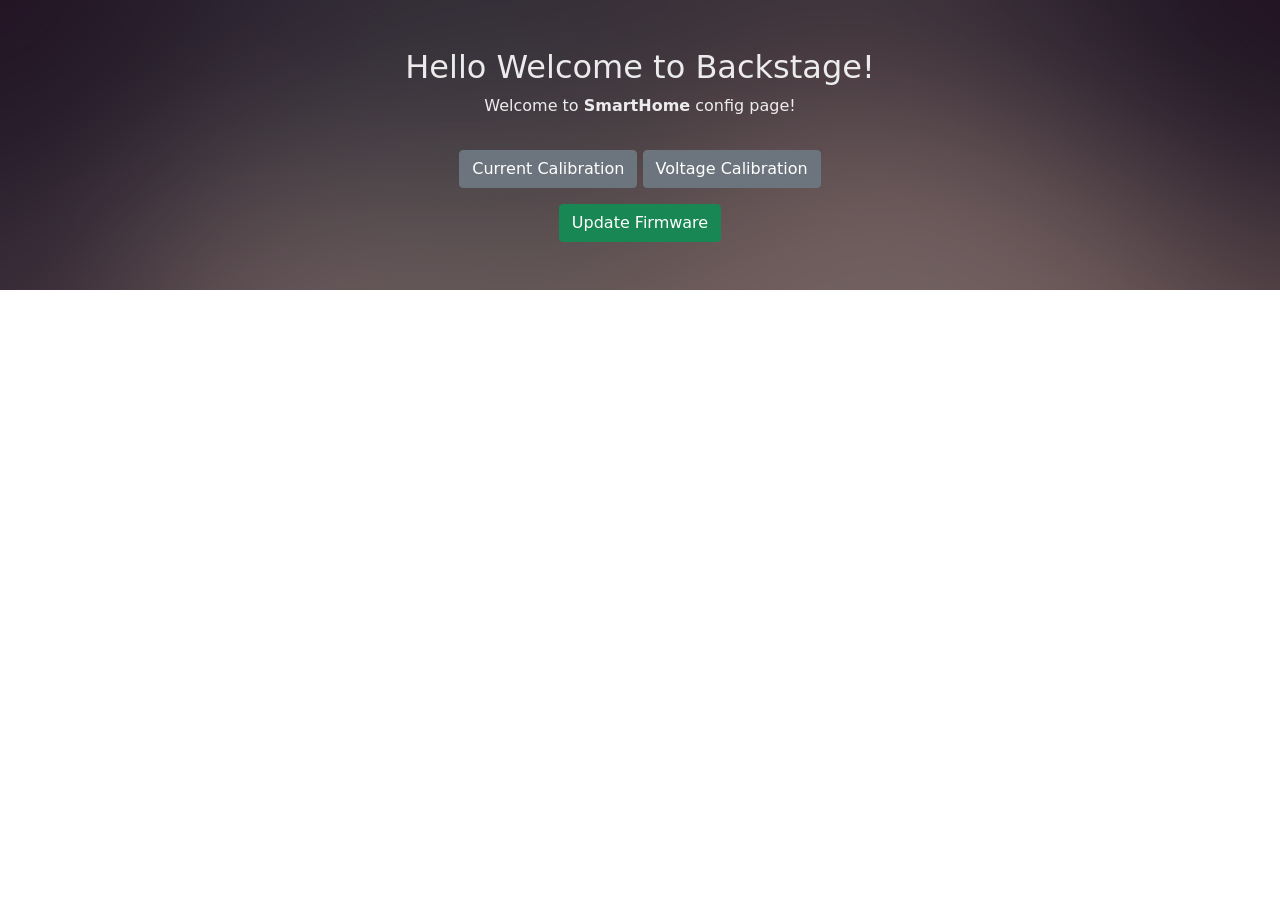
<file: WebServer/ESP WebServer/data/index.html>
<!DOCTYPE HTML>
<html>
  <head>
    <meta charset="utf-8">
    <meta name="viewport" content="width=device-width, initial-scale=1">
    <title>Hello Bulma!</title>
    <link rel="stylesheet" href="./css/bootstarp.min.css">
    <link rel="stylesheet" href="./css/style.css">
    <script src="./js/bootstrap.bundle.min.js"></script>
  </head>

  <body>
    <div class="masthead p-5 bg3 h-100">
      <div class="container-fluid text-center">
        <h1 class="fs-2">
          Hello Welcome to Backstage!
        </h1>
        <p class="fs-6">
          Welcome to <strong>SmartHome</strong> config page!
        </p>
      </div>
      
      <div class="container-fluid text-center pt-3">
        <a href="./CalCurrent.html" class="btn btn-secondary">Current Calibration</a>
        <a href="./CalVoltage.html" class="btn btn-secondary">Voltage Calibration</a>
      </div>
      <div class="container-fluid text-center pt-3">
        <a href="./update.html" class="btn btn-success">Update Firmware</a>
      </div>

    </div>

  </body>
</html>
</file>
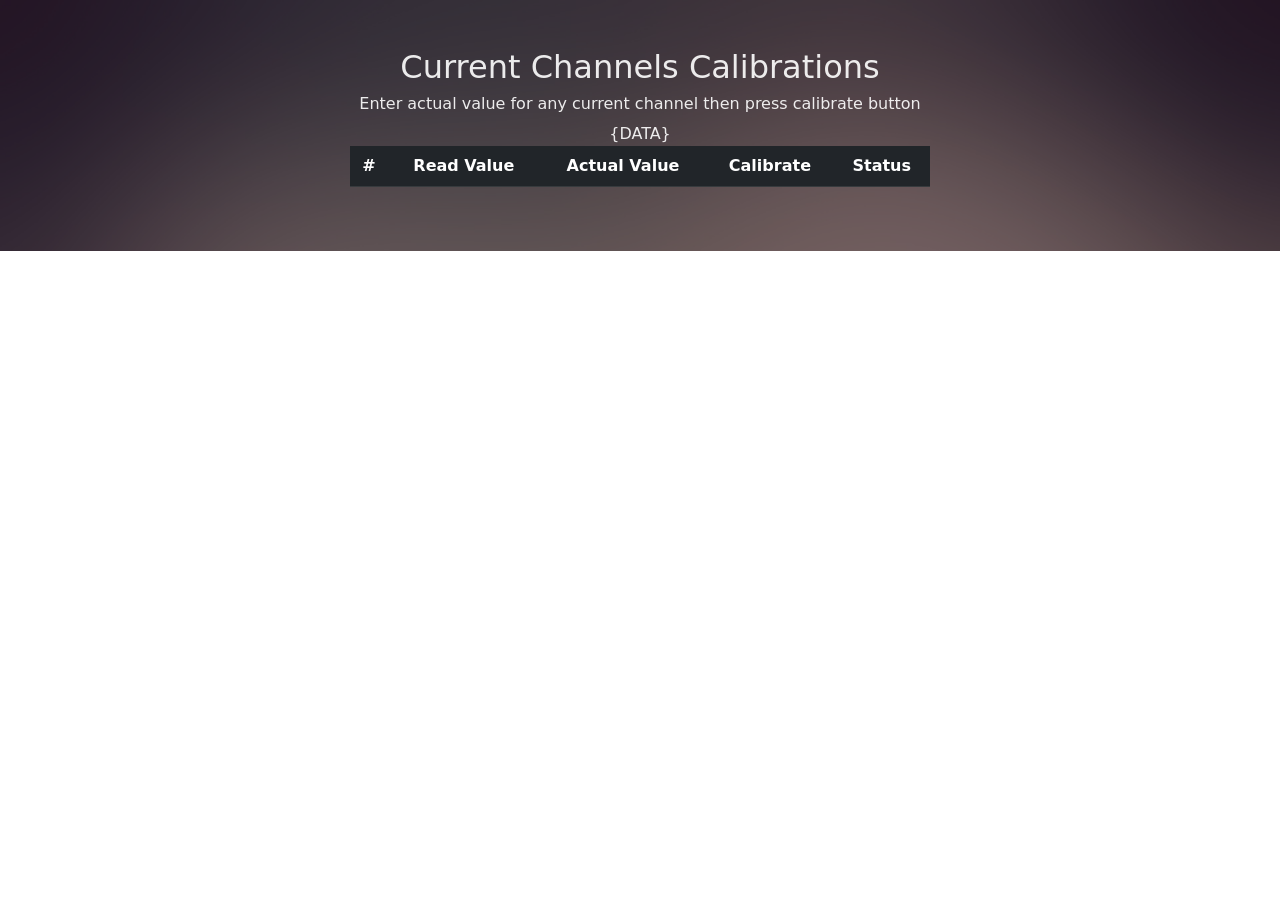
<file: WebServer/ESP WebServer/data/CalCurrent.html>
<!DOCTYPE HTML>
<html>
    <head>
        <meta charset="utf-8">
        <meta name="viewport" content="width=device-width, initial-scale=1">
        <title>Calibration Current</title>
        <link rel="stylesheet" href="./css/bootstarp.min.css">
        <link rel="stylesheet" href="./css/style.css">
        <script src="./js/bootstrap.bundle.min.js"></script>
    </head>
    <body>
        <div class="masthead p-5 bg3 text-center">
            <div class="row">
                <h2>Current Channels Calibrations</h2>
                <h6>Enter actual value for any current channel then press calibrate button</h6>
            </div>
            <div class="row justify-content-center">
                <div class="col-6">
                    <table class="table table-responsive table-responsive-md table-hover table-dark">
                        <thead>
                            <tr>
                            <th scope="col">#</th>
                            <th scope="col">Read Value</th>
                            <th scope="col">Actual Value</th>
                            <th scope="col">Calibrate</th>
                            <th scope="col">Status</th>
                            </tr>
                        </thead>
                        <tbody>
                            {DATA}
                        </tbody>
                    </table>
                </div>
            </div>
        </div>
        <script type="text/javascript">
            function sendData(id)
            {
                document.getElementById("loading" + id).classList.remove("visually-hidden");
                document.getElementById("done" + id).classList.add("visually-hidden");
                document.getElementById("error" + id).classList.add("visually-hidden");

                var xhttp = new XMLHttpRequest();
                xhttp.onerror = function() {
                    document.getElementById("loading" + id).classList.add("visually-hidden");
                    document.getElementById("done" + id).classList.add("visually-hidden");
                    document.getElementById("error" + id).classList.remove("visually-hidden");
                };
                xhttp.ontimeout = function() {
                    document.getElementById("loading" + id).classList.add("visually-hidden");
                    document.getElementById("done" + id).classList.add("visually-hidden");
                    document.getElementById("error" + id).classList.remove("visually-hidden");
                };
                xhttp.onreadystatechange = function() {
                    if (this.readyState == 4 && this.status == 200) 
                    {
                        document.getElementById("loading" + id).classList.add("visually-hidden");
                        document.getElementById("done" + id).classList.remove("visually-hidden");
                        document.getElementById("error" + id).classList.add("visually-hidden");
                    }
                    if (this.readyState == 4 && this.status == 400) 
                    {
                        document.getElementById("loading" + id).classList.add("visually-hidden");
                        document.getElementById("done" + id).classList.add("visually-hidden");
                        document.getElementById("error" + id).classList.remove("visually-hidden");
                    }
                };

                var value = document.getElementById("inpt" + id).value
                console.log(value);

                xhttp.open("POST", "./calibratecurrent", true);
                xhttp.setRequestHeader("Content-type", "application/x-www-form-urlencoded");
                xhttp.send(id + "\n" + value); 
                
            }
        </script>
    </body>
</html>
</file>
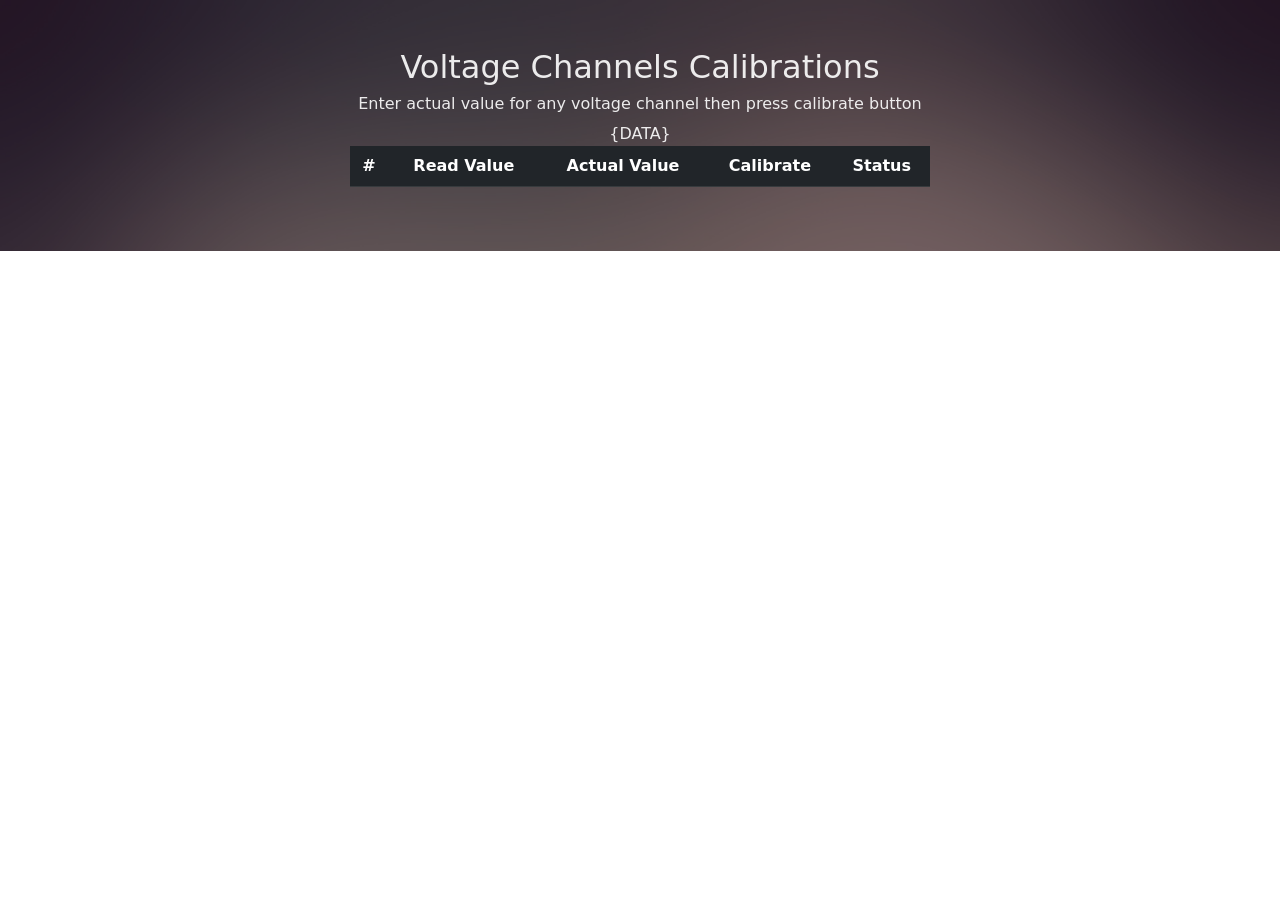
<file: WebServer/ESP WebServer/data/CalVoltage.html>
<!DOCTYPE HTML>
<html>
    <head>
        <meta charset="utf-8">
        <meta name="viewport" content="width=device-width, initial-scale=1">
        <title>Calibration Voltage</title>
        <link rel="stylesheet" href="./css/bootstarp.min.css">
        <link rel="stylesheet" href="./css/style.css">
        <script src="./js/bootstrap.bundle.min.js"></script>
    </head>
    <body>
        <div class="masthead p-5 bg3 text-center">
            <div class="row">
                <h2>Voltage Channels Calibrations</h2>
                <h6>Enter actual value for any voltage channel then press calibrate button</h6>
            </div>
            <div class="row justify-content-center">
                <div class="col-6">
                    <table class="table table-responsive table-responsive-md table-hover table-dark">
                        <thead>
                            <tr>
                            <th scope="col">#</th>
                            <th scope="col">Read Value</th>
                            <th scope="col">Actual Value</th>
                            <th scope="col">Calibrate</th>
                            <th scope="col">Status</th>
                            </tr>
                        </thead>
                        <tbody>
                            {DATA}
                        </tbody>
                    </table>
                </div>
            </div>
        </div>
        <script type="text/javascript">
            function sendData(id)
            {
                document.getElementById("loading" + id).classList.remove("visually-hidden");
                document.getElementById("done" + id).classList.add("visually-hidden");
                document.getElementById("error" + id).classList.add("visually-hidden");

                var xhttp = new XMLHttpRequest();
                xhttp.onerror = function() {
                    document.getElementById("loading" + id).classList.add("visually-hidden");
                    document.getElementById("done" + id).classList.add("visually-hidden");
                    document.getElementById("error" + id).classList.remove("visually-hidden");
                };
                xhttp.ontimeout = function() {
                    document.getElementById("loading" + id).classList.add("visually-hidden");
                    document.getElementById("done" + id).classList.add("visually-hidden");
                    document.getElementById("error" + id).classList.remove("visually-hidden");
                };
                xhttp.onreadystatechange = function() {
                    if (this.readyState == 4 && this.status == 200) 
                    {
                        document.getElementById("loading" + id).classList.add("visually-hidden");
                        document.getElementById("done" + id).classList.remove("visually-hidden");
                        document.getElementById("error" + id).classList.add("visually-hidden");
                    }
                    if (this.readyState == 4 && this.status == 400) 
                    {
                        document.getElementById("loading" + id).classList.add("visually-hidden");
                        document.getElementById("done" + id).classList.add("visually-hidden");
                        document.getElementById("error" + id).classList.remove("visually-hidden");
                    }
                };

                var value = document.getElementById("inpt" + id).value
                console.log(value);

                xhttp.open("POST", "./calibratevoltage", true);
                xhttp.setRequestHeader("Content-type", "application/x-www-form-urlencoded");
                xhttp.send(id + "\n" + value); 
                
            }
        </script>
    </body>
</html>
</file>
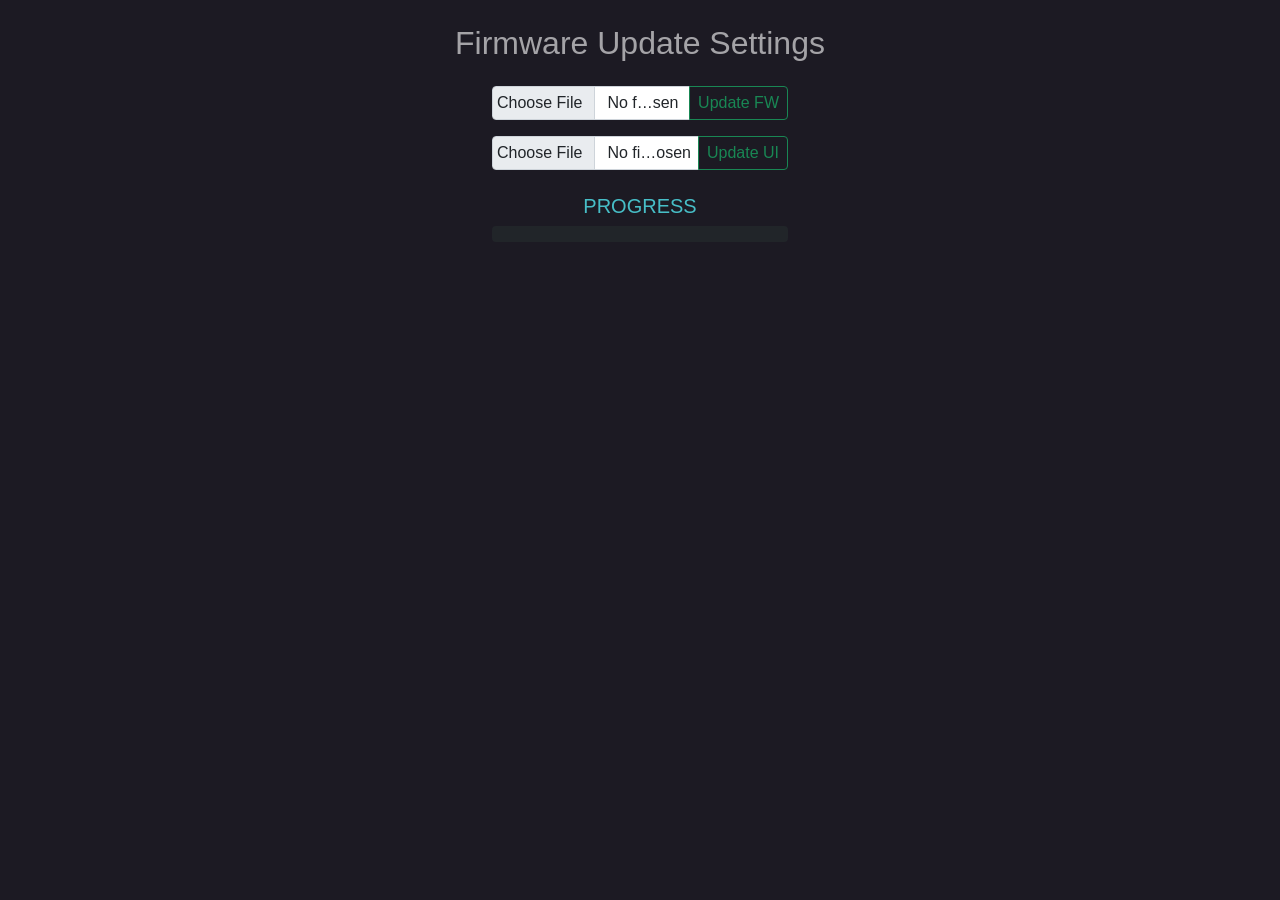
<file: WebServer/ESP WebServer/data/update.html>
<!DOCTYPE HTML>
<html>
    <script src='./js/jquery.min.js'></script>
    <head>
        <meta charset="utf-8">
        <meta name="viewport" content="width=device-width, initial-scale=1">
        <title>Calibration Current</title>
        <link rel="stylesheet" href="./css/bootstarp.min.css">
        <link rel="stylesheet" href="./css/style.css">
        <script src="./js/bootstrap.bundle.min.js"></script>
    </head>

    <style>
        body
        {
            background:#1c1a23;
            font-family: 'Poppins', sans-serif;
            color:rgba(255,255,255,0.6); 
            text-align : center;
            font-size: 1.125em;
        }

    </style>

    <body>
        <h2 class="pt-4">Firmware Update Settings</h2>
        
        <div class="container-fluid pt-2">
            <div class="row justify-content-center pb-2 mb-2">
                <div class="col-3">
                    <div class="row p-1">
                        <form class="input-group form-control-sm" method='POST' action='#' enctype='multipart/form-data' id='upload_firmware_form'>
                            <input class="form-control p-1" type='file' name='update' accept=".bin">
                            <input class="btn btn-outline-success p-1 pe-2 ps-2" type='submit' id='submitFW' value='Update FW'>
                        </form>
                    </div>
                    
                    <div class="row p-1">
                        <form class="input-group form-control-sm" method='POST' action='#' enctype='multipart/form-data' id='upload_ui_form'>
                            <input class="form-control p-1" type='file' name='update' accept=".bin">
                            <input class="btn btn-outline-success p-1 pe-2 ps-2" type='submit' id='submitUI' value='Update UI'>
                        </form>
                    </div>
                </div>
            </div>
        

            <h5 style='color: #47bec7;' class="text-uppercase">progress</h5>

            <div class="row justify-content-center">
                <div class="col-3">
                    <div class='progress bg-dark'>
                        <div class='progress-bar progress-bar-striped progress-bar-animated' role='progressbar'  aria-valuenow='50' aria-valuemin='0' aria-valuemax='100' ></div>
                    </div>
                </div>
            </div> 

            <h6 id="warning" class="text-danger mt-2 visually-hidden">dont turn off while uploading in progress</h6>
        </div>  
        
        <script>
            function showWarning()
            {
                document.getElementById("warning").classList.remove("visually-hidden");
            }
            function hideWarning()
            {
                document.getElementById("warning").classList.add("visually-hidden");
            }

            $('#upload_firmware_form').submit(function(e)
            {
                showWarning();
                e.preventDefault();
                var form = $('#upload_firmware_form')[0];
                var data = new FormData(form);
                $.ajax({
                    url: '/uploadFW',
                    type: 'POST',
                    data: data,
                    contentType: false,
                    processData:false,
                    xhr: function() {
                        var xhr = new window.XMLHttpRequest();
                        xhr.upload.addEventListener('progress', function(evt) {
                            if (evt.lengthComputable) {
                                var per = evt.loaded / evt.total;
                                $('.progress-bar').css('width', Math.round(per*100)+'%');
                                $('.progress-bar').html(Math.round(per*100) + '%');
                            }
                        }, false);

                        return xhr;
                    },

                    success:function(d, s) {
                        hideWarning();
                        console.log('success!')
                    },

                    error: function (a, b, c) {
                    }
                });
            });

            $('#upload_ui_form').submit(function(e){
                showWarning();
                e.preventDefault();
                var form = $('#upload_ui_form')[0];
                var data = new FormData(form);
                $.ajax({
                    url: '/uploadUI',
                    type: 'POST',
                    data: data,
                    contentType: false,
                    processData:false,
                    xhr: function() {
                        var xhr = new window.XMLHttpRequest();
                        xhr.upload.addEventListener('progress', function(evt) {
                            if (evt.lengthComputable) {
                                var per = evt.loaded / evt.total;
                                $('.progress-bar').css('width', Math.round(per*100)+'%');
                                $('.progress-bar').html(Math.round(per*100) + '%');
                            }
                        }, false);

                        return xhr;
                    },

                    success:function(d, s) {
                        hideWarning();
                        console.log('success!')
                    },

                    error: function (a, b, c) {
                    }
                });
            });
        </script>
    </body>
</html>
</file>
<file: WebServer/ESP WebServer/data/css/style.css>
.masthead.bg3::after {
    background-image: url("../3.jpg");
  }
  .masthead::after {
    position: absolute;
    top: 0px;
    left: 0px;
    z-index: -1;
    width: 100%;
    height: 100%;
    content: '';
    background-size: cover;
    opacity: 0.45;
  }
  .masthead, .masthead::after {
    -ms-transition: background 6s cubic-bezier(0.680, -0.550, 0.265, 1.4) 0s, opacity 6s cubic-bezier(0.680, -0.550, 0.265, 1.4) 0s;
    -moz-transition: background 6s cubic-bezier(0.680, -0.550, 0.265, 1.4) 0s, opacity 6s cubic-bezier(0.680, -0.550, 0.265, 1.4) 0s;
    -webkit-transition: background 6s cubic-bezier(0.680, -0.550, 0.265, 1.4) 0s, opacity 6s cubic-bezier(0.680, -0.550, 0.265, 1.4) 0s;
    transition: background 6s cubic-bezier(0.680, -0.550, 0.265, 1.4) 0s, opacity 6s cubic-bezier(0.680, -0.550, 0.265, 1.4) 0s;
  }
  .masthead {
    position: relative;
    overflow: hidden;
    color: rgba(255, 255, 255, 0.9);
    margin-bottom: 0px;
    border-bottom: none;
    background-color: #000000;
    background-position: 50% 50%;
    -webkit-transform: translate3d(0, 0, 0);
    transform: translate3d(0, 0, 0);
  }
</file>
<file: WebServer/ESP WebServer/data/css/bootstarp.min.css>
@charset "UTF-8";/*!
 * Bootstrap v5.1.3 (https://getbootstrap.com/)
 * Copyright 2011-2021 The Bootstrap Authors
 * Copyright 2011-2021 Twitter, Inc.
 * Licensed under MIT (https://github.com/twbs/bootstrap/blob/main/LICENSE)
 */:root{--bs-blue:#0d6efd;--bs-indigo:#6610f2;--bs-purple:#6f42c1;--bs-pink:#d63384;--bs-red:#dc3545;--bs-orange:#fd7e14;--bs-yellow:#ffc107;--bs-green:#198754;--bs-teal:#20c997;--bs-cyan:#0dcaf0;--bs-white:#fff;--bs-gray:#6c757d;--bs-gray-dark:#343a40;--bs-gray-100:#f8f9fa;--bs-gray-200:#e9ecef;--bs-gray-300:#dee2e6;--bs-gray-400:#ced4da;--bs-gray-500:#adb5bd;--bs-gray-600:#6c757d;--bs-gray-700:#495057;--bs-gray-800:#343a40;--bs-gray-900:#212529;--bs-primary:#0d6efd;--bs-secondary:#6c757d;--bs-success:#198754;--bs-info:#0dcaf0;--bs-warning:#ffc107;--bs-danger:#dc3545;--bs-light:#f8f9fa;--bs-dark:#212529;--bs-primary-rgb:13,110,253;--bs-secondary-rgb:108,117,125;--bs-success-rgb:25,135,84;--bs-info-rgb:13,202,240;--bs-warning-rgb:255,193,7;--bs-danger-rgb:220,53,69;--bs-light-rgb:248,249,250;--bs-dark-rgb:33,37,41;--bs-white-rgb:255,255,255;--bs-black-rgb:0,0,0;--bs-body-color-rgb:33,37,41;--bs-body-bg-rgb:255,255,255;--bs-font-sans-serif:system-ui,-apple-system,"Segoe UI",Roboto,"Helvetica Neue",Arial,"Noto Sans","Liberation Sans",sans-serif,"Apple Color Emoji","Segoe UI Emoji","Segoe UI Symbol","Noto Color Emoji";--bs-font-monospace:SFMono-Regular,Menlo,Monaco,Consolas,"Liberation Mono","Courier New",monospace;--bs-gradient:linear-gradient(180deg, rgba(255, 255, 255, 0.15), rgba(255, 255, 255, 0));--bs-body-font-family:var(--bs-font-sans-serif);--bs-body-font-size:1rem;--bs-body-font-weight:400;--bs-body-line-height:1.5;--bs-body-color:#212529;--bs-body-bg:#fff}*,::after,::before{box-sizing:border-box}@media (prefers-reduced-motion:no-preference){:root{scroll-behavior:smooth}}body{margin:0;font-family:var(--bs-body-font-family);font-size:var(--bs-body-font-size);font-weight:var(--bs-body-font-weight);line-height:var(--bs-body-line-height);color:var(--bs-body-color);text-align:var(--bs-body-text-align);background-color:var(--bs-body-bg);-webkit-text-size-adjust:100%;-webkit-tap-highlight-color:transparent}hr{margin:1rem 0;color:inherit;background-color:currentColor;border:0;opacity:.25}hr:not([size]){height:1px}.h1,.h2,.h3,.h4,.h5,.h6,h1,h2,h3,h4,h5,h6{margin-top:0;margin-bottom:.5rem;font-weight:500;line-height:1.2}.h1,h1{font-size:calc(1.375rem + 1.5vw)}@media (min-width:1200px){.h1,h1{font-size:2.5rem}}.h2,h2{font-size:calc(1.325rem + .9vw)}@media (min-width:1200px){.h2,h2{font-size:2rem}}.h3,h3{font-size:calc(1.3rem + .6vw)}@media (min-width:1200px){.h3,h3{font-size:1.75rem}}.h4,h4{font-size:calc(1.275rem + .3vw)}@media (min-width:1200px){.h4,h4{font-size:1.5rem}}.h5,h5{font-size:1.25rem}.h6,h6{font-size:1rem}p{margin-top:0;margin-bottom:1rem}abbr[data-bs-original-title],abbr[title]{-webkit-text-decoration:underline dotted;text-decoration:underline dotted;cursor:help;-webkit-text-decoration-skip-ink:none;text-decoration-skip-ink:none}address{margin-bottom:1rem;font-style:normal;line-height:inherit}ol,ul{padding-left:2rem}dl,ol,ul{margin-top:0;margin-bottom:1rem}ol ol,ol ul,ul ol,ul ul{margin-bottom:0}dt{font-weight:700}dd{margin-bottom:.5rem;margin-left:0}blockquote{margin:0 0 1rem}b,strong{font-weight:bolder}.small,small{font-size:.875em}.mark,mark{padding:.2em;background-color:#fcf8e3}sub,sup{position:relative;font-size:.75em;line-height:0;vertical-align:baseline}sub{bottom:-.25em}sup{top:-.5em}a{color:#0d6efd;text-decoration:underline}a:hover{color:#0a58ca}a:not([href]):not([class]),a:not([href]):not([class]):hover{color:inherit;text-decoration:none}code,kbd,pre,samp{font-family:var(--bs-font-monospace);font-size:1em;direction:ltr;unicode-bidi:bidi-override}pre{display:block;margin-top:0;margin-bottom:1rem;overflow:auto;font-size:.875em}pre code{font-size:inherit;color:inherit;word-break:normal}code{font-size:.875em;color:#d63384;word-wrap:break-word}a>code{color:inherit}kbd{padding:.2rem .4rem;font-size:.875em;color:#fff;background-color:#212529;border-radius:.2rem}kbd kbd{padding:0;font-size:1em;font-weight:700}figure{margin:0 0 1rem}img,svg{vertical-align:middle}table{caption-side:bottom;border-collapse:collapse}caption{padding-top:.5rem;padding-bottom:.5rem;color:#6c757d;text-align:left}th{text-align:inherit;text-align:-webkit-match-parent}tbody,td,tfoot,th,thead,tr{border-color:inherit;border-style:solid;border-width:0}label{display:inline-block}button{border-radius:0}button:focus:not(:focus-visible){outline:0}button,input,optgroup,select,textarea{margin:0;font-family:inherit;font-size:inherit;line-height:inherit}button,select{text-transform:none}[role=button]{cursor:pointer}select{word-wrap:normal}select:disabled{opacity:1}[list]::-webkit-calendar-picker-indicator{display:none}[type=button],[type=reset],[type=submit],button{-webkit-appearance:button}[type=button]:not(:disabled),[type=reset]:not(:disabled),[type=submit]:not(:disabled),button:not(:disabled){cursor:pointer}::-moz-focus-inner{padding:0;border-style:none}textarea{resize:vertical}fieldset{min-width:0;padding:0;margin:0;border:0}legend{float:left;width:100%;padding:0;margin-bottom:.5rem;font-size:calc(1.275rem + .3vw);line-height:inherit}@media (min-width:1200px){legend{font-size:1.5rem}}legend+*{clear:left}::-webkit-datetime-edit-day-field,::-webkit-datetime-edit-fields-wrapper,::-webkit-datetime-edit-hour-field,::-webkit-datetime-edit-minute,::-webkit-datetime-edit-month-field,::-webkit-datetime-edit-text,::-webkit-datetime-edit-year-field{padding:0}::-webkit-inner-spin-button{height:auto}[type=search]{outline-offset:-2px;-webkit-appearance:textfield}::-webkit-search-decoration{-webkit-appearance:none}::-webkit-color-swatch-wrapper{padding:0}::-webkit-file-upload-button{font:inherit}::file-selector-button{font:inherit}::-webkit-file-upload-button{font:inherit;-webkit-appearance:button}output{display:inline-block}iframe{border:0}summary{display:list-item;cursor:pointer}progress{vertical-align:baseline}[hidden]{display:none!important}.lead{font-size:1.25rem;font-weight:300}.display-1{font-size:calc(1.625rem + 4.5vw);font-weight:300;line-height:1.2}@media (min-width:1200px){.display-1{font-size:5rem}}.display-2{font-size:calc(1.575rem + 3.9vw);font-weight:300;line-height:1.2}@media (min-width:1200px){.display-2{font-size:4.5rem}}.display-3{font-size:calc(1.525rem + 3.3vw);font-weight:300;line-height:1.2}@media (min-width:1200px){.display-3{font-size:4rem}}.display-4{font-size:calc(1.475rem + 2.7vw);font-weight:300;line-height:1.2}@media (min-width:1200px){.display-4{font-size:3.5rem}}.display-5{font-size:calc(1.425rem + 2.1vw);font-weight:300;line-height:1.2}@media (min-width:1200px){.display-5{font-size:3rem}}.display-6{font-size:calc(1.375rem + 1.5vw);font-weight:300;line-height:1.2}@media (min-width:1200px){.display-6{font-size:2.5rem}}.list-unstyled{padding-left:0;list-style:none}.list-inline{padding-left:0;list-style:none}.list-inline-item{display:inline-block}.list-inline-item:not(:last-child){margin-right:.5rem}.initialism{font-size:.875em;text-transform:uppercase}.blockquote{margin-bottom:1rem;font-size:1.25rem}.blockquote>:last-child{margin-bottom:0}.blockquote-footer{margin-top:-1rem;margin-bottom:1rem;font-size:.875em;color:#6c757d}.blockquote-footer::before{content:"— "}.img-fluid{max-width:100%;height:auto}.img-thumbnail{padding:.25rem;background-color:#fff;border:1px solid #dee2e6;border-radius:.25rem;max-width:100%;height:auto}.figure{display:inline-block}.figure-img{margin-bottom:.5rem;line-height:1}.figure-caption{font-size:.875em;color:#6c757d}.container,.container-fluid,.container-lg,.container-md,.container-sm,.container-xl,.container-xxl{width:100%;padding-right:var(--bs-gutter-x,.75rem);padding-left:var(--bs-gutter-x,.75rem);margin-right:auto;margin-left:auto}@media (min-width:576px){.container,.container-sm{max-width:540px}}@media (min-width:768px){.container,.container-md,.container-sm{max-width:720px}}@media (min-width:992px){.container,.container-lg,.container-md,.container-sm{max-width:960px}}@media (min-width:1200px){.container,.container-lg,.container-md,.container-sm,.container-xl{max-width:1140px}}@media (min-width:1400px){.container,.container-lg,.container-md,.container-sm,.container-xl,.container-xxl{max-width:1320px}}.row{--bs-gutter-x:1.5rem;--bs-gutter-y:0;display:flex;flex-wrap:wrap;margin-top:calc(-1 * var(--bs-gutter-y));margin-right:calc(-.5 * var(--bs-gutter-x));margin-left:calc(-.5 * var(--bs-gutter-x))}.row>*{flex-shrink:0;width:100%;max-width:100%;padding-right:calc(var(--bs-gutter-x) * .5);padding-left:calc(var(--bs-gutter-x) * .5);margin-top:var(--bs-gutter-y)}.col{flex:1 0 0%}.row-cols-auto>*{flex:0 0 auto;width:auto}.row-cols-1>*{flex:0 0 auto;width:100%}.row-cols-2>*{flex:0 0 auto;width:50%}.row-cols-3>*{flex:0 0 auto;width:33.3333333333%}.row-cols-4>*{flex:0 0 auto;width:25%}.row-cols-5>*{flex:0 0 auto;width:20%}.row-cols-6>*{flex:0 0 auto;width:16.6666666667%}.col-auto{flex:0 0 auto;width:auto}.col-1{flex:0 0 auto;width:8.33333333%}.col-2{flex:0 0 auto;width:16.66666667%}.col-3{flex:0 0 auto;width:25%}.col-4{flex:0 0 auto;width:33.33333333%}.col-5{flex:0 0 auto;width:41.66666667%}.col-6{flex:0 0 auto;width:50%}.col-7{flex:0 0 auto;width:58.33333333%}.col-8{flex:0 0 auto;width:66.66666667%}.col-9{flex:0 0 auto;width:75%}.col-10{flex:0 0 auto;width:83.33333333%}.col-11{flex:0 0 auto;width:91.66666667%}.col-12{flex:0 0 auto;width:100%}.offset-1{margin-left:8.33333333%}.offset-2{margin-left:16.66666667%}.offset-3{margin-left:25%}.offset-4{margin-left:33.33333333%}.offset-5{margin-left:41.66666667%}.offset-6{margin-left:50%}.offset-7{margin-left:58.33333333%}.offset-8{margin-left:66.66666667%}.offset-9{margin-left:75%}.offset-10{margin-left:83.33333333%}.offset-11{margin-left:91.66666667%}.g-0,.gx-0{--bs-gutter-x:0}.g-0,.gy-0{--bs-gutter-y:0}.g-1,.gx-1{--bs-gutter-x:0.25rem}.g-1,.gy-1{--bs-gutter-y:0.25rem}.g-2,.gx-2{--bs-gutter-x:0.5rem}.g-2,.gy-2{--bs-gutter-y:0.5rem}.g-3,.gx-3{--bs-gutter-x:1rem}.g-3,.gy-3{--bs-gutter-y:1rem}.g-4,.gx-4{--bs-gutter-x:1.5rem}.g-4,.gy-4{--bs-gutter-y:1.5rem}.g-5,.gx-5{--bs-gutter-x:3rem}.g-5,.gy-5{--bs-gutter-y:3rem}@media (min-width:576px){.col-sm{flex:1 0 0%}.row-cols-sm-auto>*{flex:0 0 auto;width:auto}.row-cols-sm-1>*{flex:0 0 auto;width:100%}.row-cols-sm-2>*{flex:0 0 auto;width:50%}.row-cols-sm-3>*{flex:0 0 auto;width:33.3333333333%}.row-cols-sm-4>*{flex:0 0 auto;width:25%}.row-cols-sm-5>*{flex:0 0 auto;width:20%}.row-cols-sm-6>*{flex:0 0 auto;width:16.6666666667%}.col-sm-auto{flex:0 0 auto;width:auto}.col-sm-1{flex:0 0 auto;width:8.33333333%}.col-sm-2{flex:0 0 auto;width:16.66666667%}.col-sm-3{flex:0 0 auto;width:25%}.col-sm-4{flex:0 0 auto;width:33.33333333%}.col-sm-5{flex:0 0 auto;width:41.66666667%}.col-sm-6{flex:0 0 auto;width:50%}.col-sm-7{flex:0 0 auto;width:58.33333333%}.col-sm-8{flex:0 0 auto;width:66.66666667%}.col-sm-9{flex:0 0 auto;width:75%}.col-sm-10{flex:0 0 auto;width:83.33333333%}.col-sm-11{flex:0 0 auto;width:91.66666667%}.col-sm-12{flex:0 0 auto;width:100%}.offset-sm-0{margin-left:0}.offset-sm-1{margin-left:8.33333333%}.offset-sm-2{margin-left:16.66666667%}.offset-sm-3{margin-left:25%}.offset-sm-4{margin-left:33.33333333%}.offset-sm-5{margin-left:41.66666667%}.offset-sm-6{margin-left:50%}.offset-sm-7{margin-left:58.33333333%}.offset-sm-8{margin-left:66.66666667%}.offset-sm-9{margin-left:75%}.offset-sm-10{margin-left:83.33333333%}.offset-sm-11{margin-left:91.66666667%}.g-sm-0,.gx-sm-0{--bs-gutter-x:0}.g-sm-0,.gy-sm-0{--bs-gutter-y:0}.g-sm-1,.gx-sm-1{--bs-gutter-x:0.25rem}.g-sm-1,.gy-sm-1{--bs-gutter-y:0.25rem}.g-sm-2,.gx-sm-2{--bs-gutter-x:0.5rem}.g-sm-2,.gy-sm-2{--bs-gutter-y:0.5rem}.g-sm-3,.gx-sm-3{--bs-gutter-x:1rem}.g-sm-3,.gy-sm-3{--bs-gutter-y:1rem}.g-sm-4,.gx-sm-4{--bs-gutter-x:1.5rem}.g-sm-4,.gy-sm-4{--bs-gutter-y:1.5rem}.g-sm-5,.gx-sm-5{--bs-gutter-x:3rem}.g-sm-5,.gy-sm-5{--bs-gutter-y:3rem}}@media (min-width:768px){.col-md{flex:1 0 0%}.row-cols-md-auto>*{flex:0 0 auto;width:auto}.row-cols-md-1>*{flex:0 0 auto;width:100%}.row-cols-md-2>*{flex:0 0 auto;width:50%}.row-cols-md-3>*{flex:0 0 auto;width:33.3333333333%}.row-cols-md-4>*{flex:0 0 auto;width:25%}.row-cols-md-5>*{flex:0 0 auto;width:20%}.row-cols-md-6>*{flex:0 0 auto;width:16.6666666667%}.col-md-auto{flex:0 0 auto;width:auto}.col-md-1{flex:0 0 auto;width:8.33333333%}.col-md-2{flex:0 0 auto;width:16.66666667%}.col-md-3{flex:0 0 auto;width:25%}.col-md-4{flex:0 0 auto;width:33.33333333%}.col-md-5{flex:0 0 auto;width:41.66666667%}.col-md-6{flex:0 0 auto;width:50%}.col-md-7{flex:0 0 auto;width:58.33333333%}.col-md-8{flex:0 0 auto;width:66.66666667%}.col-md-9{flex:0 0 auto;width:75%}.col-md-10{flex:0 0 auto;width:83.33333333%}.col-md-11{flex:0 0 auto;width:91.66666667%}.col-md-12{flex:0 0 auto;width:100%}.offset-md-0{margin-left:0}.offset-md-1{margin-left:8.33333333%}.offset-md-2{margin-left:16.66666667%}.offset-md-3{margin-left:25%}.offset-md-4{margin-left:33.33333333%}.offset-md-5{margin-left:41.66666667%}.offset-md-6{margin-left:50%}.offset-md-7{margin-left:58.33333333%}.offset-md-8{margin-left:66.66666667%}.offset-md-9{margin-left:75%}.offset-md-10{margin-left:83.33333333%}.offset-md-11{margin-left:91.66666667%}.g-md-0,.gx-md-0{--bs-gutter-x:0}.g-md-0,.gy-md-0{--bs-gutter-y:0}.g-md-1,.gx-md-1{--bs-gutter-x:0.25rem}.g-md-1,.gy-md-1{--bs-gutter-y:0.25rem}.g-md-2,.gx-md-2{--bs-gutter-x:0.5rem}.g-md-2,.gy-md-2{--bs-gutter-y:0.5rem}.g-md-3,.gx-md-3{--bs-gutter-x:1rem}.g-md-3,.gy-md-3{--bs-gutter-y:1rem}.g-md-4,.gx-md-4{--bs-gutter-x:1.5rem}.g-md-4,.gy-md-4{--bs-gutter-y:1.5rem}.g-md-5,.gx-md-5{--bs-gutter-x:3rem}.g-md-5,.gy-md-5{--bs-gutter-y:3rem}}@media (min-width:992px){.col-lg{flex:1 0 0%}.row-cols-lg-auto>*{flex:0 0 auto;width:auto}.row-cols-lg-1>*{flex:0 0 auto;width:100%}.row-cols-lg-2>*{flex:0 0 auto;width:50%}.row-cols-lg-3>*{flex:0 0 auto;width:33.3333333333%}.row-cols-lg-4>*{flex:0 0 auto;width:25%}.row-cols-lg-5>*{flex:0 0 auto;width:20%}.row-cols-lg-6>*{flex:0 0 auto;width:16.6666666667%}.col-lg-auto{flex:0 0 auto;width:auto}.col-lg-1{flex:0 0 auto;width:8.33333333%}.col-lg-2{flex:0 0 auto;width:16.66666667%}.col-lg-3{flex:0 0 auto;width:25%}.col-lg-4{flex:0 0 auto;width:33.33333333%}.col-lg-5{flex:0 0 auto;width:41.66666667%}.col-lg-6{flex:0 0 auto;width:50%}.col-lg-7{flex:0 0 auto;width:58.33333333%}.col-lg-8{flex:0 0 auto;width:66.66666667%}.col-lg-9{flex:0 0 auto;width:75%}.col-lg-10{flex:0 0 auto;width:83.33333333%}.col-lg-11{flex:0 0 auto;width:91.66666667%}.col-lg-12{flex:0 0 auto;width:100%}.offset-lg-0{margin-left:0}.offset-lg-1{margin-left:8.33333333%}.offset-lg-2{margin-left:16.66666667%}.offset-lg-3{margin-left:25%}.offset-lg-4{margin-left:33.33333333%}.offset-lg-5{margin-left:41.66666667%}.offset-lg-6{margin-left:50%}.offset-lg-7{margin-left:58.33333333%}.offset-lg-8{margin-left:66.66666667%}.offset-lg-9{margin-left:75%}.offset-lg-10{margin-left:83.33333333%}.offset-lg-11{margin-left:91.66666667%}.g-lg-0,.gx-lg-0{--bs-gutter-x:0}.g-lg-0,.gy-lg-0{--bs-gutter-y:0}.g-lg-1,.gx-lg-1{--bs-gutter-x:0.25rem}.g-lg-1,.gy-lg-1{--bs-gutter-y:0.25rem}.g-lg-2,.gx-lg-2{--bs-gutter-x:0.5rem}.g-lg-2,.gy-lg-2{--bs-gutter-y:0.5rem}.g-lg-3,.gx-lg-3{--bs-gutter-x:1rem}.g-lg-3,.gy-lg-3{--bs-gutter-y:1rem}.g-lg-4,.gx-lg-4{--bs-gutter-x:1.5rem}.g-lg-4,.gy-lg-4{--bs-gutter-y:1.5rem}.g-lg-5,.gx-lg-5{--bs-gutter-x:3rem}.g-lg-5,.gy-lg-5{--bs-gutter-y:3rem}}@media (min-width:1200px){.col-xl{flex:1 0 0%}.row-cols-xl-auto>*{flex:0 0 auto;width:auto}.row-cols-xl-1>*{flex:0 0 auto;width:100%}.row-cols-xl-2>*{flex:0 0 auto;width:50%}.row-cols-xl-3>*{flex:0 0 auto;width:33.3333333333%}.row-cols-xl-4>*{flex:0 0 auto;width:25%}.row-cols-xl-5>*{flex:0 0 auto;width:20%}.row-cols-xl-6>*{flex:0 0 auto;width:16.6666666667%}.col-xl-auto{flex:0 0 auto;width:auto}.col-xl-1{flex:0 0 auto;width:8.33333333%}.col-xl-2{flex:0 0 auto;width:16.66666667%}.col-xl-3{flex:0 0 auto;width:25%}.col-xl-4{flex:0 0 auto;width:33.33333333%}.col-xl-5{flex:0 0 auto;width:41.66666667%}.col-xl-6{flex:0 0 auto;width:50%}.col-xl-7{flex:0 0 auto;width:58.33333333%}.col-xl-8{flex:0 0 auto;width:66.66666667%}.col-xl-9{flex:0 0 auto;width:75%}.col-xl-10{flex:0 0 auto;width:83.33333333%}.col-xl-11{flex:0 0 auto;width:91.66666667%}.col-xl-12{flex:0 0 auto;width:100%}.offset-xl-0{margin-left:0}.offset-xl-1{margin-left:8.33333333%}.offset-xl-2{margin-left:16.66666667%}.offset-xl-3{margin-left:25%}.offset-xl-4{margin-left:33.33333333%}.offset-xl-5{margin-left:41.66666667%}.offset-xl-6{margin-left:50%}.offset-xl-7{margin-left:58.33333333%}.offset-xl-8{margin-left:66.66666667%}.offset-xl-9{margin-left:75%}.offset-xl-10{margin-left:83.33333333%}.offset-xl-11{margin-left:91.66666667%}.g-xl-0,.gx-xl-0{--bs-gutter-x:0}.g-xl-0,.gy-xl-0{--bs-gutter-y:0}.g-xl-1,.gx-xl-1{--bs-gutter-x:0.25rem}.g-xl-1,.gy-xl-1{--bs-gutter-y:0.25rem}.g-xl-2,.gx-xl-2{--bs-gutter-x:0.5rem}.g-xl-2,.gy-xl-2{--bs-gutter-y:0.5rem}.g-xl-3,.gx-xl-3{--bs-gutter-x:1rem}.g-xl-3,.gy-xl-3{--bs-gutter-y:1rem}.g-xl-4,.gx-xl-4{--bs-gutter-x:1.5rem}.g-xl-4,.gy-xl-4{--bs-gutter-y:1.5rem}.g-xl-5,.gx-xl-5{--bs-gutter-x:3rem}.g-xl-5,.gy-xl-5{--bs-gutter-y:3rem}}@media (min-width:1400px){.col-xxl{flex:1 0 0%}.row-cols-xxl-auto>*{flex:0 0 auto;width:auto}.row-cols-xxl-1>*{flex:0 0 auto;width:100%}.row-cols-xxl-2>*{flex:0 0 auto;width:50%}.row-cols-xxl-3>*{flex:0 0 auto;width:33.3333333333%}.row-cols-xxl-4>*{flex:0 0 auto;width:25%}.row-cols-xxl-5>*{flex:0 0 auto;width:20%}.row-cols-xxl-6>*{flex:0 0 auto;width:16.6666666667%}.col-xxl-auto{flex:0 0 auto;width:auto}.col-xxl-1{flex:0 0 auto;width:8.33333333%}.col-xxl-2{flex:0 0 auto;width:16.66666667%}.col-xxl-3{flex:0 0 auto;width:25%}.col-xxl-4{flex:0 0 auto;width:33.33333333%}.col-xxl-5{flex:0 0 auto;width:41.66666667%}.col-xxl-6{flex:0 0 auto;width:50%}.col-xxl-7{flex:0 0 auto;width:58.33333333%}.col-xxl-8{flex:0 0 auto;width:66.66666667%}.col-xxl-9{flex:0 0 auto;width:75%}.col-xxl-10{flex:0 0 auto;width:83.33333333%}.col-xxl-11{flex:0 0 auto;width:91.66666667%}.col-xxl-12{flex:0 0 auto;width:100%}.offset-xxl-0{margin-left:0}.offset-xxl-1{margin-left:8.33333333%}.offset-xxl-2{margin-left:16.66666667%}.offset-xxl-3{margin-left:25%}.offset-xxl-4{margin-left:33.33333333%}.offset-xxl-5{margin-left:41.66666667%}.offset-xxl-6{margin-left:50%}.offset-xxl-7{margin-left:58.33333333%}.offset-xxl-8{margin-left:66.66666667%}.offset-xxl-9{margin-left:75%}.offset-xxl-10{margin-left:83.33333333%}.offset-xxl-11{margin-left:91.66666667%}.g-xxl-0,.gx-xxl-0{--bs-gutter-x:0}.g-xxl-0,.gy-xxl-0{--bs-gutter-y:0}.g-xxl-1,.gx-xxl-1{--bs-gutter-x:0.25rem}.g-xxl-1,.gy-xxl-1{--bs-gutter-y:0.25rem}.g-xxl-2,.gx-xxl-2{--bs-gutter-x:0.5rem}.g-xxl-2,.gy-xxl-2{--bs-gutter-y:0.5rem}.g-xxl-3,.gx-xxl-3{--bs-gutter-x:1rem}.g-xxl-3,.gy-xxl-3{--bs-gutter-y:1rem}.g-xxl-4,.gx-xxl-4{--bs-gutter-x:1.5rem}.g-xxl-4,.gy-xxl-4{--bs-gutter-y:1.5rem}.g-xxl-5,.gx-xxl-5{--bs-gutter-x:3rem}.g-xxl-5,.gy-xxl-5{--bs-gutter-y:3rem}}.table{--bs-table-bg:transparent;--bs-table-accent-bg:transparent;--bs-table-striped-color:#212529;--bs-table-striped-bg:rgba(0, 0, 0, 0.05);--bs-table-active-color:#212529;--bs-table-active-bg:rgba(0, 0, 0, 0.1);--bs-table-hover-color:#212529;--bs-table-hover-bg:rgba(0, 0, 0, 0.075);width:100%;margin-bottom:1rem;color:#212529;vertical-align:top;border-color:#dee2e6}.table>:not(caption)>*>*{padding:.5rem .5rem;background-color:var(--bs-table-bg);border-bottom-width:1px;box-shadow:inset 0 0 0 9999px var(--bs-table-accent-bg)}.table>tbody{vertical-align:inherit}.table>thead{vertical-align:bottom}.table>:not(:first-child){border-top:2px solid currentColor}.caption-top{caption-side:top}.table-sm>:not(caption)>*>*{padding:.25rem .25rem}.table-bordered>:not(caption)>*{border-width:1px 0}.table-bordered>:not(caption)>*>*{border-width:0 1px}.table-borderless>:not(caption)>*>*{border-bottom-width:0}.table-borderless>:not(:first-child){border-top-width:0}.table-striped>tbody>tr:nth-of-type(odd)>*{--bs-table-accent-bg:var(--bs-table-striped-bg);color:var(--bs-table-striped-color)}.table-active{--bs-table-accent-bg:var(--bs-table-active-bg);color:var(--bs-table-active-color)}.table-hover>tbody>tr:hover>*{--bs-table-accent-bg:var(--bs-table-hover-bg);color:var(--bs-table-hover-color)}.table-primary{--bs-table-bg:#cfe2ff;--bs-table-striped-bg:#c5d7f2;--bs-table-striped-color:#000;--bs-table-active-bg:#bacbe6;--bs-table-active-color:#000;--bs-table-hover-bg:#bfd1ec;--bs-table-hover-color:#000;color:#000;border-color:#bacbe6}.table-secondary{--bs-table-bg:#e2e3e5;--bs-table-striped-bg:#d7d8da;--bs-table-striped-color:#000;--bs-table-active-bg:#cbccce;--bs-table-active-color:#000;--bs-table-hover-bg:#d1d2d4;--bs-table-hover-color:#000;color:#000;border-color:#cbccce}.table-success{--bs-table-bg:#d1e7dd;--bs-table-striped-bg:#c7dbd2;--bs-table-striped-color:#000;--bs-table-active-bg:#bcd0c7;--bs-table-active-color:#000;--bs-table-hover-bg:#c1d6cc;--bs-table-hover-color:#000;color:#000;border-color:#bcd0c7}.table-info{--bs-table-bg:#cff4fc;--bs-table-striped-bg:#c5e8ef;--bs-table-striped-color:#000;--bs-table-active-bg:#badce3;--bs-table-active-color:#000;--bs-table-hover-bg:#bfe2e9;--bs-table-hover-color:#000;color:#000;border-color:#badce3}.table-warning{--bs-table-bg:#fff3cd;--bs-table-striped-bg:#f2e7c3;--bs-table-striped-color:#000;--bs-table-active-bg:#e6dbb9;--bs-table-active-color:#000;--bs-table-hover-bg:#ece1be;--bs-table-hover-color:#000;color:#000;border-color:#e6dbb9}.table-danger{--bs-table-bg:#f8d7da;--bs-table-striped-bg:#eccccf;--bs-table-striped-color:#000;--bs-table-active-bg:#dfc2c4;--bs-table-active-color:#000;--bs-table-hover-bg:#e5c7ca;--bs-table-hover-color:#000;color:#000;border-color:#dfc2c4}.table-light{--bs-table-bg:#f8f9fa;--bs-table-striped-bg:#ecedee;--bs-table-striped-color:#000;--bs-table-active-bg:#dfe0e1;--bs-table-active-color:#000;--bs-table-hover-bg:#e5e6e7;--bs-table-hover-color:#000;color:#000;border-color:#dfe0e1}.table-dark{--bs-table-bg:#212529;--bs-table-striped-bg:#2c3034;--bs-table-striped-color:#fff;--bs-table-active-bg:#373b3e;--bs-table-active-color:#fff;--bs-table-hover-bg:#323539;--bs-table-hover-color:#fff;color:#fff;border-color:#373b3e}.table-responsive{overflow-x:auto;-webkit-overflow-scrolling:touch}@media (max-width:575.98px){.table-responsive-sm{overflow-x:auto;-webkit-overflow-scrolling:touch}}@media (max-width:767.98px){.table-responsive-md{overflow-x:auto;-webkit-overflow-scrolling:touch}}@media (max-width:991.98px){.table-responsive-lg{overflow-x:auto;-webkit-overflow-scrolling:touch}}@media (max-width:1199.98px){.table-responsive-xl{overflow-x:auto;-webkit-overflow-scrolling:touch}}@media (max-width:1399.98px){.table-responsive-xxl{overflow-x:auto;-webkit-overflow-scrolling:touch}}.form-label{margin-bottom:.5rem}.col-form-label{padding-top:calc(.375rem + 1px);padding-bottom:calc(.375rem + 1px);margin-bottom:0;font-size:inherit;line-height:1.5}.col-form-label-lg{padding-top:calc(.5rem + 1px);padding-bottom:calc(.5rem + 1px);font-size:1.25rem}.col-form-label-sm{padding-top:calc(.25rem + 1px);padding-bottom:calc(.25rem + 1px);font-size:.875rem}.form-text{margin-top:.25rem;font-size:.875em;color:#6c757d}.form-control{display:block;width:100%;padding:.375rem .75rem;font-size:1rem;font-weight:400;line-height:1.5;color:#212529;background-color:#fff;background-clip:padding-box;border:1px solid #ced4da;-webkit-appearance:none;-moz-appearance:none;appearance:none;border-radius:.25rem;transition:border-color .15s ease-in-out,box-shadow .15s ease-in-out}@media (prefers-reduced-motion:reduce){.form-control{transition:none}}.form-control[type=file]{overflow:hidden}.form-control[type=file]:not(:disabled):not([readonly]){cursor:pointer}.form-control:focus{color:#212529;background-color:#fff;border-color:#86b7fe;outline:0;box-shadow:0 0 0 .25rem rgba(13,110,253,.25)}.form-control::-webkit-date-and-time-value{height:1.5em}.form-control::-moz-placeholder{color:#6c757d;opacity:1}.form-control::placeholder{color:#6c757d;opacity:1}.form-control:disabled,.form-control[readonly]{background-color:#e9ecef;opacity:1}.form-control::-webkit-file-upload-button{padding:.375rem .75rem;margin:-.375rem -.75rem;-webkit-margin-end:.75rem;margin-inline-end:.75rem;color:#212529;background-color:#e9ecef;pointer-events:none;border-color:inherit;border-style:solid;border-width:0;border-inline-end-width:1px;border-radius:0;-webkit-transition:color .15s ease-in-out,background-color .15s ease-in-out,border-color .15s ease-in-out,box-shadow .15s ease-in-out;transition:color .15s ease-in-out,background-color .15s ease-in-out,border-color .15s ease-in-out,box-shadow .15s ease-in-out}.form-control::file-selector-button{padding:.375rem .75rem;margin:-.375rem -.75rem;-webkit-margin-end:.75rem;margin-inline-end:.75rem;color:#212529;background-color:#e9ecef;pointer-events:none;border-color:inherit;border-style:solid;border-width:0;border-inline-end-width:1px;border-radius:0;transition:color .15s ease-in-out,background-color .15s ease-in-out,border-color .15s ease-in-out,box-shadow .15s ease-in-out}@media (prefers-reduced-motion:reduce){.form-control::-webkit-file-upload-button{-webkit-transition:none;transition:none}.form-control::file-selector-button{transition:none}}.form-control:hover:not(:disabled):not([readonly])::-webkit-file-upload-button{background-color:#dde0e3}.form-control:hover:not(:disabled):not([readonly])::file-selector-button{background-color:#dde0e3}.form-control::-webkit-file-upload-button{padding:.375rem .75rem;margin:-.375rem -.75rem;-webkit-margin-end:.75rem;margin-inline-end:.75rem;color:#212529;background-color:#e9ecef;pointer-events:none;border-color:inherit;border-style:solid;border-width:0;border-inline-end-width:1px;border-radius:0;-webkit-transition:color .15s ease-in-out,background-color .15s ease-in-out,border-color .15s ease-in-out,box-shadow .15s ease-in-out;transition:color .15s ease-in-out,background-color .15s ease-in-out,border-color .15s ease-in-out,box-shadow .15s ease-in-out}@media (prefers-reduced-motion:reduce){.form-control::-webkit-file-upload-button{-webkit-transition:none;transition:none}}.form-control:hover:not(:disabled):not([readonly])::-webkit-file-upload-button{background-color:#dde0e3}.form-control-plaintext{display:block;width:100%;padding:.375rem 0;margin-bottom:0;line-height:1.5;color:#212529;background-color:transparent;border:solid transparent;border-width:1px 0}.form-control-plaintext.form-control-lg,.form-control-plaintext.form-control-sm{padding-right:0;padding-left:0}.form-control-sm{min-height:calc(1.5em + .5rem + 2px);padding:.25rem .5rem;font-size:.875rem;border-radius:.2rem}.form-control-sm::-webkit-file-upload-button{padding:.25rem .5rem;margin:-.25rem -.5rem;-webkit-margin-end:.5rem;margin-inline-end:.5rem}.form-control-sm::file-selector-button{padding:.25rem .5rem;margin:-.25rem -.5rem;-webkit-margin-end:.5rem;margin-inline-end:.5rem}.form-control-sm::-webkit-file-upload-button{padding:.25rem .5rem;margin:-.25rem -.5rem;-webkit-margin-end:.5rem;margin-inline-end:.5rem}.form-control-lg{min-height:calc(1.5em + 1rem + 2px);padding:.5rem 1rem;font-size:1.25rem;border-radius:.3rem}.form-control-lg::-webkit-file-upload-button{padding:.5rem 1rem;margin:-.5rem -1rem;-webkit-margin-end:1rem;margin-inline-end:1rem}.form-control-lg::file-selector-button{padding:.5rem 1rem;margin:-.5rem -1rem;-webkit-margin-end:1rem;margin-inline-end:1rem}.form-control-lg::-webkit-file-upload-button{padding:.5rem 1rem;margin:-.5rem -1rem;-webkit-margin-end:1rem;margin-inline-end:1rem}textarea.form-control{min-height:calc(1.5em + .75rem + 2px)}textarea.form-control-sm{min-height:calc(1.5em + .5rem + 2px)}textarea.form-control-lg{min-height:calc(1.5em + 1rem + 2px)}.form-control-color{width:3rem;height:auto;padding:.375rem}.form-control-color:not(:disabled):not([readonly]){cursor:pointer}.form-control-color::-moz-color-swatch{height:1.5em;border-radius:.25rem}.form-control-color::-webkit-color-swatch{height:1.5em;border-radius:.25rem}.form-select{display:block;width:100%;padding:.375rem 2.25rem .375rem .75rem;-moz-padding-start:calc(0.75rem - 3px);font-size:1rem;font-weight:400;line-height:1.5;color:#212529;background-color:#fff;background-image:url("data:image/svg+xml,%3csvg xmlns='http://www.w3.org/2000/svg' viewBox='0 0 16 16'%3e%3cpath fill='none' stroke='%23343a40' stroke-linecap='round' stroke-linejoin='round' stroke-width='2' d='M2 5l6 6 6-6'/%3e%3c/svg%3e");background-repeat:no-repeat;background-position:right .75rem center;background-size:16px 12px;border:1px solid #ced4da;border-radius:.25rem;transition:border-color .15s ease-in-out,box-shadow .15s ease-in-out;-webkit-appearance:none;-moz-appearance:none;appearance:none}@media (prefers-reduced-motion:reduce){.form-select{transition:none}}.form-select:focus{border-color:#86b7fe;outline:0;box-shadow:0 0 0 .25rem rgba(13,110,253,.25)}.form-select[multiple],.form-select[size]:not([size="1"]){padding-right:.75rem;background-image:none}.form-select:disabled{background-color:#e9ecef}.form-select:-moz-focusring{color:transparent;text-shadow:0 0 0 #212529}.form-select-sm{padding-top:.25rem;padding-bottom:.25rem;padding-left:.5rem;font-size:.875rem;border-radius:.2rem}.form-select-lg{padding-top:.5rem;padding-bottom:.5rem;padding-left:1rem;font-size:1.25rem;border-radius:.3rem}.form-check{display:block;min-height:1.5rem;padding-left:1.5em;margin-bottom:.125rem}.form-check .form-check-input{float:left;margin-left:-1.5em}.form-check-input{width:1em;height:1em;margin-top:.25em;vertical-align:top;background-color:#fff;background-repeat:no-repeat;background-position:center;background-size:contain;border:1px solid rgba(0,0,0,.25);-webkit-appearance:none;-moz-appearance:none;appearance:none;-webkit-print-color-adjust:exact;color-adjust:exact}.form-check-input[type=checkbox]{border-radius:.25em}.form-check-input[type=radio]{border-radius:50%}.form-check-input:active{filter:brightness(90%)}.form-check-input:focus{border-color:#86b7fe;outline:0;box-shadow:0 0 0 .25rem rgba(13,110,253,.25)}.form-check-input:checked{background-color:#0d6efd;border-color:#0d6efd}.form-check-input:checked[type=checkbox]{background-image:url("data:image/svg+xml,%3csvg xmlns='http://www.w3.org/2000/svg' viewBox='0 0 20 20'%3e%3cpath fill='none' stroke='%23fff' stroke-linecap='round' stroke-linejoin='round' stroke-width='3' d='M6 10l3 3l6-6'/%3e%3c/svg%3e")}.form-check-input:checked[type=radio]{background-image:url("data:image/svg+xml,%3csvg xmlns='http://www.w3.org/2000/svg' viewBox='-4 -4 8 8'%3e%3ccircle r='2' fill='%23fff'/%3e%3c/svg%3e")}.form-check-input[type=checkbox]:indeterminate{background-color:#0d6efd;border-color:#0d6efd;background-image:url("data:image/svg+xml,%3csvg xmlns='http://www.w3.org/2000/svg' viewBox='0 0 20 20'%3e%3cpath fill='none' stroke='%23fff' stroke-linecap='round' stroke-linejoin='round' stroke-width='3' d='M6 10h8'/%3e%3c/svg%3e")}.form-check-input:disabled{pointer-events:none;filter:none;opacity:.5}.form-check-input:disabled~.form-check-label,.form-check-input[disabled]~.form-check-label{opacity:.5}.form-switch{padding-left:2.5em}.form-switch .form-check-input{width:2em;margin-left:-2.5em;background-image:url("data:image/svg+xml,%3csvg xmlns='http://www.w3.org/2000/svg' viewBox='-4 -4 8 8'%3e%3ccircle r='3' fill='rgba%280, 0, 0, 0.25%29'/%3e%3c/svg%3e");background-position:left center;border-radius:2em;transition:background-position .15s ease-in-out}@media (prefers-reduced-motion:reduce){.form-switch .form-check-input{transition:none}}.form-switch .form-check-input:focus{background-image:url("data:image/svg+xml,%3csvg xmlns='http://www.w3.org/2000/svg' viewBox='-4 -4 8 8'%3e%3ccircle r='3' fill='%2386b7fe'/%3e%3c/svg%3e")}.form-switch .form-check-input:checked{background-position:right center;background-image:url("data:image/svg+xml,%3csvg xmlns='http://www.w3.org/2000/svg' viewBox='-4 -4 8 8'%3e%3ccircle r='3' fill='%23fff'/%3e%3c/svg%3e")}.form-check-inline{display:inline-block;margin-right:1rem}.btn-check{position:absolute;clip:rect(0,0,0,0);pointer-events:none}.btn-check:disabled+.btn,.btn-check[disabled]+.btn{pointer-events:none;filter:none;opacity:.65}.form-range{width:100%;height:1.5rem;padding:0;background-color:transparent;-webkit-appearance:none;-moz-appearance:none;appearance:none}.form-range:focus{outline:0}.form-range:focus::-webkit-slider-thumb{box-shadow:0 0 0 1px #fff,0 0 0 .25rem rgba(13,110,253,.25)}.form-range:focus::-moz-range-thumb{box-shadow:0 0 0 1px #fff,0 0 0 .25rem rgba(13,110,253,.25)}.form-range::-moz-focus-outer{border:0}.form-range::-webkit-slider-thumb{width:1rem;height:1rem;margin-top:-.25rem;background-color:#0d6efd;border:0;border-radius:1rem;-webkit-transition:background-color .15s ease-in-out,border-color .15s ease-in-out,box-shadow .15s ease-in-out;transition:background-color .15s ease-in-out,border-color .15s ease-in-out,box-shadow .15s ease-in-out;-webkit-appearance:none;appearance:none}@media (prefers-reduced-motion:reduce){.form-range::-webkit-slider-thumb{-webkit-transition:none;transition:none}}.form-range::-webkit-slider-thumb:active{background-color:#b6d4fe}.form-range::-webkit-slider-runnable-track{width:100%;height:.5rem;color:transparent;cursor:pointer;background-color:#dee2e6;border-color:transparent;border-radius:1rem}.form-range::-moz-range-thumb{width:1rem;height:1rem;background-color:#0d6efd;border:0;border-radius:1rem;-moz-transition:background-color .15s ease-in-out,border-color .15s ease-in-out,box-shadow .15s ease-in-out;transition:background-color .15s ease-in-out,border-color .15s ease-in-out,box-shadow .15s ease-in-out;-moz-appearance:none;appearance:none}@media (prefers-reduced-motion:reduce){.form-range::-moz-range-thumb{-moz-transition:none;transition:none}}.form-range::-moz-range-thumb:active{background-color:#b6d4fe}.form-range::-moz-range-track{width:100%;height:.5rem;color:transparent;cursor:pointer;background-color:#dee2e6;border-color:transparent;border-radius:1rem}.form-range:disabled{pointer-events:none}.form-range:disabled::-webkit-slider-thumb{background-color:#adb5bd}.form-range:disabled::-moz-range-thumb{background-color:#adb5bd}.form-floating{position:relative}.form-floating>.form-control,.form-floating>.form-select{height:calc(3.5rem + 2px);line-height:1.25}.form-floating>label{position:absolute;top:0;left:0;height:100%;padding:1rem .75rem;pointer-events:none;border:1px solid transparent;transform-origin:0 0;transition:opacity .1s ease-in-out,transform .1s ease-in-out}@media (prefers-reduced-motion:reduce){.form-floating>label{transition:none}}.form-floating>.form-control{padding:1rem .75rem}.form-floating>.form-control::-moz-placeholder{color:transparent}.form-floating>.form-control::placeholder{color:transparent}.form-floating>.form-control:not(:-moz-placeholder-shown){padding-top:1.625rem;padding-bottom:.625rem}.form-floating>.form-control:focus,.form-floating>.form-control:not(:placeholder-shown){padding-top:1.625rem;padding-bottom:.625rem}.form-floating>.form-control:-webkit-autofill{padding-top:1.625rem;padding-bottom:.625rem}.form-floating>.form-select{padding-top:1.625rem;padding-bottom:.625rem}.form-floating>.form-control:not(:-moz-placeholder-shown)~label{opacity:.65;transform:scale(.85) translateY(-.5rem) translateX(.15rem)}.form-floating>.form-control:focus~label,.form-floating>.form-control:not(:placeholder-shown)~label,.form-floating>.form-select~label{opacity:.65;transform:scale(.85) translateY(-.5rem) translateX(.15rem)}.form-floating>.form-control:-webkit-autofill~label{opacity:.65;transform:scale(.85) translateY(-.5rem) translateX(.15rem)}.input-group{position:relative;display:flex;flex-wrap:wrap;align-items:stretch;width:100%}.input-group>.form-control,.input-group>.form-select{position:relative;flex:1 1 auto;width:1%;min-width:0}.input-group>.form-control:focus,.input-group>.form-select:focus{z-index:3}.input-group .btn{position:relative;z-index:2}.input-group .btn:focus{z-index:3}.input-group-text{display:flex;align-items:center;padding:.375rem .75rem;font-size:1rem;font-weight:400;line-height:1.5;color:#212529;text-align:center;white-space:nowrap;background-color:#e9ecef;border:1px solid #ced4da;border-radius:.25rem}.input-group-lg>.btn,.input-group-lg>.form-control,.input-group-lg>.form-select,.input-group-lg>.input-group-text{padding:.5rem 1rem;font-size:1.25rem;border-radius:.3rem}.input-group-sm>.btn,.input-group-sm>.form-control,.input-group-sm>.form-select,.input-group-sm>.input-group-text{padding:.25rem .5rem;font-size:.875rem;border-radius:.2rem}.input-group-lg>.form-select,.input-group-sm>.form-select{padding-right:3rem}.input-group:not(.has-validation)>.dropdown-toggle:nth-last-child(n+3),.input-group:not(.has-validation)>:not(:last-child):not(.dropdown-toggle):not(.dropdown-menu){border-top-right-radius:0;border-bottom-right-radius:0}.input-group.has-validation>.dropdown-toggle:nth-last-child(n+4),.input-group.has-validation>:nth-last-child(n+3):not(.dropdown-toggle):not(.dropdown-menu){border-top-right-radius:0;border-bottom-right-radius:0}.input-group>:not(:first-child):not(.dropdown-menu):not(.valid-tooltip):not(.valid-feedback):not(.invalid-tooltip):not(.invalid-feedback){margin-left:-1px;border-top-left-radius:0;border-bottom-left-radius:0}.valid-feedback{display:none;width:100%;margin-top:.25rem;font-size:.875em;color:#198754}.valid-tooltip{position:absolute;top:100%;z-index:5;display:none;max-width:100%;padding:.25rem .5rem;margin-top:.1rem;font-size:.875rem;color:#fff;background-color:rgba(25,135,84,.9);border-radius:.25rem}.is-valid~.valid-feedback,.is-valid~.valid-tooltip,.was-validated :valid~.valid-feedback,.was-validated :valid~.valid-tooltip{display:block}.form-control.is-valid,.was-validated .form-control:valid{border-color:#198754;padding-right:calc(1.5em + .75rem);background-image:url("data:image/svg+xml,%3csvg xmlns='http://www.w3.org/2000/svg' viewBox='0 0 8 8'%3e%3cpath fill='%23198754' d='M2.3 6.73L.6 4.53c-.4-1.04.46-1.4 1.1-.8l1.1 1.4 3.4-3.8c.6-.63 1.6-.27 1.2.7l-4 4.6c-.43.5-.8.4-1.1.1z'/%3e%3c/svg%3e");background-repeat:no-repeat;background-position:right calc(.375em + .1875rem) center;background-size:calc(.75em + .375rem) calc(.75em + .375rem)}.form-control.is-valid:focus,.was-validated .form-control:valid:focus{border-color:#198754;box-shadow:0 0 0 .25rem rgba(25,135,84,.25)}.was-validated textarea.form-control:valid,textarea.form-control.is-valid{padding-right:calc(1.5em + .75rem);background-position:top calc(.375em + .1875rem) right calc(.375em + .1875rem)}.form-select.is-valid,.was-validated .form-select:valid{border-color:#198754}.form-select.is-valid:not([multiple]):not([size]),.form-select.is-valid:not([multiple])[size="1"],.was-validated .form-select:valid:not([multiple]):not([size]),.was-validated .form-select:valid:not([multiple])[size="1"]{padding-right:4.125rem;background-image:url("data:image/svg+xml,%3csvg xmlns='http://www.w3.org/2000/svg' viewBox='0 0 16 16'%3e%3cpath fill='none' stroke='%23343a40' stroke-linecap='round' stroke-linejoin='round' stroke-width='2' d='M2 5l6 6 6-6'/%3e%3c/svg%3e"),url("data:image/svg+xml,%3csvg xmlns='http://www.w3.org/2000/svg' viewBox='0 0 8 8'%3e%3cpath fill='%23198754' d='M2.3 6.73L.6 4.53c-.4-1.04.46-1.4 1.1-.8l1.1 1.4 3.4-3.8c.6-.63 1.6-.27 1.2.7l-4 4.6c-.43.5-.8.4-1.1.1z'/%3e%3c/svg%3e");background-position:right .75rem center,center right 2.25rem;background-size:16px 12px,calc(.75em + .375rem) calc(.75em + .375rem)}.form-select.is-valid:focus,.was-validated .form-select:valid:focus{border-color:#198754;box-shadow:0 0 0 .25rem rgba(25,135,84,.25)}.form-check-input.is-valid,.was-validated .form-check-input:valid{border-color:#198754}.form-check-input.is-valid:checked,.was-validated .form-check-input:valid:checked{background-color:#198754}.form-check-input.is-valid:focus,.was-validated .form-check-input:valid:focus{box-shadow:0 0 0 .25rem rgba(25,135,84,.25)}.form-check-input.is-valid~.form-check-label,.was-validated .form-check-input:valid~.form-check-label{color:#198754}.form-check-inline .form-check-input~.valid-feedback{margin-left:.5em}.input-group .form-control.is-valid,.input-group .form-select.is-valid,.was-validated .input-group .form-control:valid,.was-validated .input-group .form-select:valid{z-index:1}.input-group .form-control.is-valid:focus,.input-group .form-select.is-valid:focus,.was-validated .input-group .form-control:valid:focus,.was-validated .input-group .form-select:valid:focus{z-index:3}.invalid-feedback{display:none;width:100%;margin-top:.25rem;font-size:.875em;color:#dc3545}.invalid-tooltip{position:absolute;top:100%;z-index:5;display:none;max-width:100%;padding:.25rem .5rem;margin-top:.1rem;font-size:.875rem;color:#fff;background-color:rgba(220,53,69,.9);border-radius:.25rem}.is-invalid~.invalid-feedback,.is-invalid~.invalid-tooltip,.was-validated :invalid~.invalid-feedback,.was-validated :invalid~.invalid-tooltip{display:block}.form-control.is-invalid,.was-validated .form-control:invalid{border-color:#dc3545;padding-right:calc(1.5em + .75rem);background-image:url("data:image/svg+xml,%3csvg xmlns='http://www.w3.org/2000/svg' viewBox='0 0 12 12' width='12' height='12' fill='none' stroke='%23dc3545'%3e%3ccircle cx='6' cy='6' r='4.5'/%3e%3cpath stroke-linejoin='round' d='M5.8 3.6h.4L6 6.5z'/%3e%3ccircle cx='6' cy='8.2' r='.6' fill='%23dc3545' stroke='none'/%3e%3c/svg%3e");background-repeat:no-repeat;background-position:right calc(.375em + .1875rem) center;background-size:calc(.75em + .375rem) calc(.75em + .375rem)}.form-control.is-invalid:focus,.was-validated .form-control:invalid:focus{border-color:#dc3545;box-shadow:0 0 0 .25rem rgba(220,53,69,.25)}.was-validated textarea.form-control:invalid,textarea.form-control.is-invalid{padding-right:calc(1.5em + .75rem);background-position:top calc(.375em + .1875rem) right calc(.375em + .1875rem)}.form-select.is-invalid,.was-validated .form-select:invalid{border-color:#dc3545}.form-select.is-invalid:not([multiple]):not([size]),.form-select.is-invalid:not([multiple])[size="1"],.was-validated .form-select:invalid:not([multiple]):not([size]),.was-validated .form-select:invalid:not([multiple])[size="1"]{padding-right:4.125rem;background-image:url("data:image/svg+xml,%3csvg xmlns='http://www.w3.org/2000/svg' viewBox='0 0 16 16'%3e%3cpath fill='none' stroke='%23343a40' stroke-linecap='round' stroke-linejoin='round' stroke-width='2' d='M2 5l6 6 6-6'/%3e%3c/svg%3e"),url("data:image/svg+xml,%3csvg xmlns='http://www.w3.org/2000/svg' viewBox='0 0 12 12' width='12' height='12' fill='none' stroke='%23dc3545'%3e%3ccircle cx='6' cy='6' r='4.5'/%3e%3cpath stroke-linejoin='round' d='M5.8 3.6h.4L6 6.5z'/%3e%3ccircle cx='6' cy='8.2' r='.6' fill='%23dc3545' stroke='none'/%3e%3c/svg%3e");background-position:right .75rem center,center right 2.25rem;background-size:16px 12px,calc(.75em + .375rem) calc(.75em + .375rem)}.form-select.is-invalid:focus,.was-validated .form-select:invalid:focus{border-color:#dc3545;box-shadow:0 0 0 .25rem rgba(220,53,69,.25)}.form-check-input.is-invalid,.was-validated .form-check-input:invalid{border-color:#dc3545}.form-check-input.is-invalid:checked,.was-validated .form-check-input:invalid:checked{background-color:#dc3545}.form-check-input.is-invalid:focus,.was-validated .form-check-input:invalid:focus{box-shadow:0 0 0 .25rem rgba(220,53,69,.25)}.form-check-input.is-invalid~.form-check-label,.was-validated .form-check-input:invalid~.form-check-label{color:#dc3545}.form-check-inline .form-check-input~.invalid-feedback{margin-left:.5em}.input-group .form-control.is-invalid,.input-group .form-select.is-invalid,.was-validated .input-group .form-control:invalid,.was-validated .input-group .form-select:invalid{z-index:2}.input-group .form-control.is-invalid:focus,.input-group .form-select.is-invalid:focus,.was-validated .input-group .form-control:invalid:focus,.was-validated .input-group .form-select:invalid:focus{z-index:3}.btn{display:inline-block;font-weight:400;line-height:1.5;color:#212529;text-align:center;text-decoration:none;vertical-align:middle;cursor:pointer;-webkit-user-select:none;-moz-user-select:none;user-select:none;background-color:transparent;border:1px solid transparent;padding:.375rem .75rem;font-size:1rem;border-radius:.25rem;transition:color .15s ease-in-out,background-color .15s ease-in-out,border-color .15s ease-in-out,box-shadow .15s ease-in-out}@media (prefers-reduced-motion:reduce){.btn{transition:none}}.btn:hover{color:#212529}.btn-check:focus+.btn,.btn:focus{outline:0;box-shadow:0 0 0 .25rem rgba(13,110,253,.25)}.btn.disabled,.btn:disabled,fieldset:disabled .btn{pointer-events:none;opacity:.65}.btn-primary{color:#fff;background-color:#0d6efd;border-color:#0d6efd}.btn-primary:hover{color:#fff;background-color:#0b5ed7;border-color:#0a58ca}.btn-check:focus+.btn-primary,.btn-primary:focus{color:#fff;background-color:#0b5ed7;border-color:#0a58ca;box-shadow:0 0 0 .25rem rgba(49,132,253,.5)}.btn-check:active+.btn-primary,.btn-check:checked+.btn-primary,.btn-primary.active,.btn-primary:active,.show>.btn-primary.dropdown-toggle{color:#fff;background-color:#0a58ca;border-color:#0a53be}.btn-check:active+.btn-primary:focus,.btn-check:checked+.btn-primary:focus,.btn-primary.active:focus,.btn-primary:active:focus,.show>.btn-primary.dropdown-toggle:focus{box-shadow:0 0 0 .25rem rgba(49,132,253,.5)}.btn-primary.disabled,.btn-primary:disabled{color:#fff;background-color:#0d6efd;border-color:#0d6efd}.btn-secondary{color:#fff;background-color:#6c757d;border-color:#6c757d}.btn-secondary:hover{color:#fff;background-color:#5c636a;border-color:#565e64}.btn-check:focus+.btn-secondary,.btn-secondary:focus{color:#fff;background-color:#5c636a;border-color:#565e64;box-shadow:0 0 0 .25rem rgba(130,138,145,.5)}.btn-check:active+.btn-secondary,.btn-check:checked+.btn-secondary,.btn-secondary.active,.btn-secondary:active,.show>.btn-secondary.dropdown-toggle{color:#fff;background-color:#565e64;border-color:#51585e}.btn-check:active+.btn-secondary:focus,.btn-check:checked+.btn-secondary:focus,.btn-secondary.active:focus,.btn-secondary:active:focus,.show>.btn-secondary.dropdown-toggle:focus{box-shadow:0 0 0 .25rem rgba(130,138,145,.5)}.btn-secondary.disabled,.btn-secondary:disabled{color:#fff;background-color:#6c757d;border-color:#6c757d}.btn-success{color:#fff;background-color:#198754;border-color:#198754}.btn-success:hover{color:#fff;background-color:#157347;border-color:#146c43}.btn-check:focus+.btn-success,.btn-success:focus{color:#fff;background-color:#157347;border-color:#146c43;box-shadow:0 0 0 .25rem rgba(60,153,110,.5)}.btn-check:active+.btn-success,.btn-check:checked+.btn-success,.btn-success.active,.btn-success:active,.show>.btn-success.dropdown-toggle{color:#fff;background-color:#146c43;border-color:#13653f}.btn-check:active+.btn-success:focus,.btn-check:checked+.btn-success:focus,.btn-success.active:focus,.btn-success:active:focus,.show>.btn-success.dropdown-toggle:focus{box-shadow:0 0 0 .25rem rgba(60,153,110,.5)}.btn-success.disabled,.btn-success:disabled{color:#fff;background-color:#198754;border-color:#198754}.btn-info{color:#000;background-color:#0dcaf0;border-color:#0dcaf0}.btn-info:hover{color:#000;background-color:#31d2f2;border-color:#25cff2}.btn-check:focus+.btn-info,.btn-info:focus{color:#000;background-color:#31d2f2;border-color:#25cff2;box-shadow:0 0 0 .25rem rgba(11,172,204,.5)}.btn-check:active+.btn-info,.btn-check:checked+.btn-info,.btn-info.active,.btn-info:active,.show>.btn-info.dropdown-toggle{color:#000;background-color:#3dd5f3;border-color:#25cff2}.btn-check:active+.btn-info:focus,.btn-check:checked+.btn-info:focus,.btn-info.active:focus,.btn-info:active:focus,.show>.btn-info.dropdown-toggle:focus{box-shadow:0 0 0 .25rem rgba(11,172,204,.5)}.btn-info.disabled,.btn-info:disabled{color:#000;background-color:#0dcaf0;border-color:#0dcaf0}.btn-warning{color:#000;background-color:#ffc107;border-color:#ffc107}.btn-warning:hover{color:#000;background-color:#ffca2c;border-color:#ffc720}.btn-check:focus+.btn-warning,.btn-warning:focus{color:#000;background-color:#ffca2c;border-color:#ffc720;box-shadow:0 0 0 .25rem rgba(217,164,6,.5)}.btn-check:active+.btn-warning,.btn-check:checked+.btn-warning,.btn-warning.active,.btn-warning:active,.show>.btn-warning.dropdown-toggle{color:#000;background-color:#ffcd39;border-color:#ffc720}.btn-check:active+.btn-warning:focus,.btn-check:checked+.btn-warning:focus,.btn-warning.active:focus,.btn-warning:active:focus,.show>.btn-warning.dropdown-toggle:focus{box-shadow:0 0 0 .25rem rgba(217,164,6,.5)}.btn-warning.disabled,.btn-warning:disabled{color:#000;background-color:#ffc107;border-color:#ffc107}.btn-danger{color:#fff;background-color:#dc3545;border-color:#dc3545}.btn-danger:hover{color:#fff;background-color:#bb2d3b;border-color:#b02a37}.btn-check:focus+.btn-danger,.btn-danger:focus{color:#fff;background-color:#bb2d3b;border-color:#b02a37;box-shadow:0 0 0 .25rem rgba(225,83,97,.5)}.btn-check:active+.btn-danger,.btn-check:checked+.btn-danger,.btn-danger.active,.btn-danger:active,.show>.btn-danger.dropdown-toggle{color:#fff;background-color:#b02a37;border-color:#a52834}.btn-check:active+.btn-danger:focus,.btn-check:checked+.btn-danger:focus,.btn-danger.active:focus,.btn-danger:active:focus,.show>.btn-danger.dropdown-toggle:focus{box-shadow:0 0 0 .25rem rgba(225,83,97,.5)}.btn-danger.disabled,.btn-danger:disabled{color:#fff;background-color:#dc3545;border-color:#dc3545}.btn-light{color:#000;background-color:#f8f9fa;border-color:#f8f9fa}.btn-light:hover{color:#000;background-color:#f9fafb;border-color:#f9fafb}.btn-check:focus+.btn-light,.btn-light:focus{color:#000;background-color:#f9fafb;border-color:#f9fafb;box-shadow:0 0 0 .25rem rgba(211,212,213,.5)}.btn-check:active+.btn-light,.btn-check:checked+.btn-light,.btn-light.active,.btn-light:active,.show>.btn-light.dropdown-toggle{color:#000;background-color:#f9fafb;border-color:#f9fafb}.btn-check:active+.btn-light:focus,.btn-check:checked+.btn-light:focus,.btn-light.active:focus,.btn-light:active:focus,.show>.btn-light.dropdown-toggle:focus{box-shadow:0 0 0 .25rem rgba(211,212,213,.5)}.btn-light.disabled,.btn-light:disabled{color:#000;background-color:#f8f9fa;border-color:#f8f9fa}.btn-dark{color:#fff;background-color:#212529;border-color:#212529}.btn-dark:hover{color:#fff;background-color:#1c1f23;border-color:#1a1e21}.btn-check:focus+.btn-dark,.btn-dark:focus{color:#fff;background-color:#1c1f23;border-color:#1a1e21;box-shadow:0 0 0 .25rem rgba(66,70,73,.5)}.btn-check:active+.btn-dark,.btn-check:checked+.btn-dark,.btn-dark.active,.btn-dark:active,.show>.btn-dark.dropdown-toggle{color:#fff;background-color:#1a1e21;border-color:#191c1f}.btn-check:active+.btn-dark:focus,.btn-check:checked+.btn-dark:focus,.btn-dark.active:focus,.btn-dark:active:focus,.show>.btn-dark.dropdown-toggle:focus{box-shadow:0 0 0 .25rem rgba(66,70,73,.5)}.btn-dark.disabled,.btn-dark:disabled{color:#fff;background-color:#212529;border-color:#212529}.btn-outline-primary{color:#0d6efd;border-color:#0d6efd}.btn-outline-primary:hover{color:#fff;background-color:#0d6efd;border-color:#0d6efd}.btn-check:focus+.btn-outline-primary,.btn-outline-primary:focus{box-shadow:0 0 0 .25rem rgba(13,110,253,.5)}.btn-check:active+.btn-outline-primary,.btn-check:checked+.btn-outline-primary,.btn-outline-primary.active,.btn-outline-primary.dropdown-toggle.show,.btn-outline-primary:active{color:#fff;background-color:#0d6efd;border-color:#0d6efd}.btn-check:active+.btn-outline-primary:focus,.btn-check:checked+.btn-outline-primary:focus,.btn-outline-primary.active:focus,.btn-outline-primary.dropdown-toggle.show:focus,.btn-outline-primary:active:focus{box-shadow:0 0 0 .25rem rgba(13,110,253,.5)}.btn-outline-primary.disabled,.btn-outline-primary:disabled{color:#0d6efd;background-color:transparent}.btn-outline-secondary{color:#6c757d;border-color:#6c757d}.btn-outline-secondary:hover{color:#fff;background-color:#6c757d;border-color:#6c757d}.btn-check:focus+.btn-outline-secondary,.btn-outline-secondary:focus{box-shadow:0 0 0 .25rem rgba(108,117,125,.5)}.btn-check:active+.btn-outline-secondary,.btn-check:checked+.btn-outline-secondary,.btn-outline-secondary.active,.btn-outline-secondary.dropdown-toggle.show,.btn-outline-secondary:active{color:#fff;background-color:#6c757d;border-color:#6c757d}.btn-check:active+.btn-outline-secondary:focus,.btn-check:checked+.btn-outline-secondary:focus,.btn-outline-secondary.active:focus,.btn-outline-secondary.dropdown-toggle.show:focus,.btn-outline-secondary:active:focus{box-shadow:0 0 0 .25rem rgba(108,117,125,.5)}.btn-outline-secondary.disabled,.btn-outline-secondary:disabled{color:#6c757d;background-color:transparent}.btn-outline-success{color:#198754;border-color:#198754}.btn-outline-success:hover{color:#fff;background-color:#198754;border-color:#198754}.btn-check:focus+.btn-outline-success,.btn-outline-success:focus{box-shadow:0 0 0 .25rem rgba(25,135,84,.5)}.btn-check:active+.btn-outline-success,.btn-check:checked+.btn-outline-success,.btn-outline-success.active,.btn-outline-success.dropdown-toggle.show,.btn-outline-success:active{color:#fff;background-color:#198754;border-color:#198754}.btn-check:active+.btn-outline-success:focus,.btn-check:checked+.btn-outline-success:focus,.btn-outline-success.active:focus,.btn-outline-success.dropdown-toggle.show:focus,.btn-outline-success:active:focus{box-shadow:0 0 0 .25rem rgba(25,135,84,.5)}.btn-outline-success.disabled,.btn-outline-success:disabled{color:#198754;background-color:transparent}.btn-outline-info{color:#0dcaf0;border-color:#0dcaf0}.btn-outline-info:hover{color:#000;background-color:#0dcaf0;border-color:#0dcaf0}.btn-check:focus+.btn-outline-info,.btn-outline-info:focus{box-shadow:0 0 0 .25rem rgba(13,202,240,.5)}.btn-check:active+.btn-outline-info,.btn-check:checked+.btn-outline-info,.btn-outline-info.active,.btn-outline-info.dropdown-toggle.show,.btn-outline-info:active{color:#000;background-color:#0dcaf0;border-color:#0dcaf0}.btn-check:active+.btn-outline-info:focus,.btn-check:checked+.btn-outline-info:focus,.btn-outline-info.active:focus,.btn-outline-info.dropdown-toggle.show:focus,.btn-outline-info:active:focus{box-shadow:0 0 0 .25rem rgba(13,202,240,.5)}.btn-outline-info.disabled,.btn-outline-info:disabled{color:#0dcaf0;background-color:transparent}.btn-outline-warning{color:#ffc107;border-color:#ffc107}.btn-outline-warning:hover{color:#000;background-color:#ffc107;border-color:#ffc107}.btn-check:focus+.btn-outline-warning,.btn-outline-warning:focus{box-shadow:0 0 0 .25rem rgba(255,193,7,.5)}.btn-check:active+.btn-outline-warning,.btn-check:checked+.btn-outline-warning,.btn-outline-warning.active,.btn-outline-warning.dropdown-toggle.show,.btn-outline-warning:active{color:#000;background-color:#ffc107;border-color:#ffc107}.btn-check:active+.btn-outline-warning:focus,.btn-check:checked+.btn-outline-warning:focus,.btn-outline-warning.active:focus,.btn-outline-warning.dropdown-toggle.show:focus,.btn-outline-warning:active:focus{box-shadow:0 0 0 .25rem rgba(255,193,7,.5)}.btn-outline-warning.disabled,.btn-outline-warning:disabled{color:#ffc107;background-color:transparent}.btn-outline-danger{color:#dc3545;border-color:#dc3545}.btn-outline-danger:hover{color:#fff;background-color:#dc3545;border-color:#dc3545}.btn-check:focus+.btn-outline-danger,.btn-outline-danger:focus{box-shadow:0 0 0 .25rem rgba(220,53,69,.5)}.btn-check:active+.btn-outline-danger,.btn-check:checked+.btn-outline-danger,.btn-outline-danger.active,.btn-outline-danger.dropdown-toggle.show,.btn-outline-danger:active{color:#fff;background-color:#dc3545;border-color:#dc3545}.btn-check:active+.btn-outline-danger:focus,.btn-check:checked+.btn-outline-danger:focus,.btn-outline-danger.active:focus,.btn-outline-danger.dropdown-toggle.show:focus,.btn-outline-danger:active:focus{box-shadow:0 0 0 .25rem rgba(220,53,69,.5)}.btn-outline-danger.disabled,.btn-outline-danger:disabled{color:#dc3545;background-color:transparent}.btn-outline-light{color:#f8f9fa;border-color:#f8f9fa}.btn-outline-light:hover{color:#000;background-color:#f8f9fa;border-color:#f8f9fa}.btn-check:focus+.btn-outline-light,.btn-outline-light:focus{box-shadow:0 0 0 .25rem rgba(248,249,250,.5)}.btn-check:active+.btn-outline-light,.btn-check:checked+.btn-outline-light,.btn-outline-light.active,.btn-outline-light.dropdown-toggle.show,.btn-outline-light:active{color:#000;background-color:#f8f9fa;border-color:#f8f9fa}.btn-check:active+.btn-outline-light:focus,.btn-check:checked+.btn-outline-light:focus,.btn-outline-light.active:focus,.btn-outline-light.dropdown-toggle.show:focus,.btn-outline-light:active:focus{box-shadow:0 0 0 .25rem rgba(248,249,250,.5)}.btn-outline-light.disabled,.btn-outline-light:disabled{color:#f8f9fa;background-color:transparent}.btn-outline-dark{color:#212529;border-color:#212529}.btn-outline-dark:hover{color:#fff;background-color:#212529;border-color:#212529}.btn-check:focus+.btn-outline-dark,.btn-outline-dark:focus{box-shadow:0 0 0 .25rem rgba(33,37,41,.5)}.btn-check:active+.btn-outline-dark,.btn-check:checked+.btn-outline-dark,.btn-outline-dark.active,.btn-outline-dark.dropdown-toggle.show,.btn-outline-dark:active{color:#fff;background-color:#212529;border-color:#212529}.btn-check:active+.btn-outline-dark:focus,.btn-check:checked+.btn-outline-dark:focus,.btn-outline-dark.active:focus,.btn-outline-dark.dropdown-toggle.show:focus,.btn-outline-dark:active:focus{box-shadow:0 0 0 .25rem rgba(33,37,41,.5)}.btn-outline-dark.disabled,.btn-outline-dark:disabled{color:#212529;background-color:transparent}.btn-link{font-weight:400;color:#0d6efd;text-decoration:underline}.btn-link:hover{color:#0a58ca}.btn-link.disabled,.btn-link:disabled{color:#6c757d}.btn-group-lg>.btn,.btn-lg{padding:.5rem 1rem;font-size:1.25rem;border-radius:.3rem}.btn-group-sm>.btn,.btn-sm{padding:.25rem .5rem;font-size:.875rem;border-radius:.2rem}.fade{transition:opacity .15s linear}@media (prefers-reduced-motion:reduce){.fade{transition:none}}.fade:not(.show){opacity:0}.collapse:not(.show){display:none}.collapsing{height:0;overflow:hidden;transition:height .35s ease}@media (prefers-reduced-motion:reduce){.collapsing{transition:none}}.collapsing.collapse-horizontal{width:0;height:auto;transition:width .35s ease}@media (prefers-reduced-motion:reduce){.collapsing.collapse-horizontal{transition:none}}.dropdown,.dropend,.dropstart,.dropup{position:relative}.dropdown-toggle{white-space:nowrap}.dropdown-toggle::after{display:inline-block;margin-left:.255em;vertical-align:.255em;content:"";border-top:.3em solid;border-right:.3em solid transparent;border-bottom:0;border-left:.3em solid transparent}.dropdown-toggle:empty::after{margin-left:0}.dropdown-menu{position:absolute;z-index:1000;display:none;min-width:10rem;padding:.5rem 0;margin:0;font-size:1rem;color:#212529;text-align:left;list-style:none;background-color:#fff;background-clip:padding-box;border:1px solid rgba(0,0,0,.15);border-radius:.25rem}.dropdown-menu[data-bs-popper]{top:100%;left:0;margin-top:.125rem}.dropdown-menu-start{--bs-position:start}.dropdown-menu-start[data-bs-popper]{right:auto;left:0}.dropdown-menu-end{--bs-position:end}.dropdown-menu-end[data-bs-popper]{right:0;left:auto}@media (min-width:576px){.dropdown-menu-sm-start{--bs-position:start}.dropdown-menu-sm-start[data-bs-popper]{right:auto;left:0}.dropdown-menu-sm-end{--bs-position:end}.dropdown-menu-sm-end[data-bs-popper]{right:0;left:auto}}@media (min-width:768px){.dropdown-menu-md-start{--bs-position:start}.dropdown-menu-md-start[data-bs-popper]{right:auto;left:0}.dropdown-menu-md-end{--bs-position:end}.dropdown-menu-md-end[data-bs-popper]{right:0;left:auto}}@media (min-width:992px){.dropdown-menu-lg-start{--bs-position:start}.dropdown-menu-lg-start[data-bs-popper]{right:auto;left:0}.dropdown-menu-lg-end{--bs-position:end}.dropdown-menu-lg-end[data-bs-popper]{right:0;left:auto}}@media (min-width:1200px){.dropdown-menu-xl-start{--bs-position:start}.dropdown-menu-xl-start[data-bs-popper]{right:auto;left:0}.dropdown-menu-xl-end{--bs-position:end}.dropdown-menu-xl-end[data-bs-popper]{right:0;left:auto}}@media (min-width:1400px){.dropdown-menu-xxl-start{--bs-position:start}.dropdown-menu-xxl-start[data-bs-popper]{right:auto;left:0}.dropdown-menu-xxl-end{--bs-position:end}.dropdown-menu-xxl-end[data-bs-popper]{right:0;left:auto}}.dropup .dropdown-menu[data-bs-popper]{top:auto;bottom:100%;margin-top:0;margin-bottom:.125rem}.dropup .dropdown-toggle::after{display:inline-block;margin-left:.255em;vertical-align:.255em;content:"";border-top:0;border-right:.3em solid transparent;border-bottom:.3em solid;border-left:.3em solid transparent}.dropup .dropdown-toggle:empty::after{margin-left:0}.dropend .dropdown-menu[data-bs-popper]{top:0;right:auto;left:100%;margin-top:0;margin-left:.125rem}.dropend .dropdown-toggle::after{display:inline-block;margin-left:.255em;vertical-align:.255em;content:"";border-top:.3em solid transparent;border-right:0;border-bottom:.3em solid transparent;border-left:.3em solid}.dropend .dropdown-toggle:empty::after{margin-left:0}.dropend .dropdown-toggle::after{vertical-align:0}.dropstart .dropdown-menu[data-bs-popper]{top:0;right:100%;left:auto;margin-top:0;margin-right:.125rem}.dropstart .dropdown-toggle::after{display:inline-block;margin-left:.255em;vertical-align:.255em;content:""}.dropstart .dropdown-toggle::after{display:none}.dropstart .dropdown-toggle::before{display:inline-block;margin-right:.255em;vertical-align:.255em;content:"";border-top:.3em solid transparent;border-right:.3em solid;border-bottom:.3em solid transparent}.dropstart .dropdown-toggle:empty::after{margin-left:0}.dropstart .dropdown-toggle::before{vertical-align:0}.dropdown-divider{height:0;margin:.5rem 0;overflow:hidden;border-top:1px solid rgba(0,0,0,.15)}.dropdown-item{display:block;width:100%;padding:.25rem 1rem;clear:both;font-weight:400;color:#212529;text-align:inherit;text-decoration:none;white-space:nowrap;background-color:transparent;border:0}.dropdown-item:focus,.dropdown-item:hover{color:#1e2125;background-color:#e9ecef}.dropdown-item.active,.dropdown-item:active{color:#fff;text-decoration:none;background-color:#0d6efd}.dropdown-item.disabled,.dropdown-item:disabled{color:#adb5bd;pointer-events:none;background-color:transparent}.dropdown-menu.show{display:block}.dropdown-header{display:block;padding:.5rem 1rem;margin-bottom:0;font-size:.875rem;color:#6c757d;white-space:nowrap}.dropdown-item-text{display:block;padding:.25rem 1rem;color:#212529}.dropdown-menu-dark{color:#dee2e6;background-color:#343a40;border-color:rgba(0,0,0,.15)}.dropdown-menu-dark .dropdown-item{color:#dee2e6}.dropdown-menu-dark .dropdown-item:focus,.dropdown-menu-dark .dropdown-item:hover{color:#fff;background-color:rgba(255,255,255,.15)}.dropdown-menu-dark .dropdown-item.active,.dropdown-menu-dark .dropdown-item:active{color:#fff;background-color:#0d6efd}.dropdown-menu-dark .dropdown-item.disabled,.dropdown-menu-dark .dropdown-item:disabled{color:#adb5bd}.dropdown-menu-dark .dropdown-divider{border-color:rgba(0,0,0,.15)}.dropdown-menu-dark .dropdown-item-text{color:#dee2e6}.dropdown-menu-dark .dropdown-header{color:#adb5bd}.btn-group,.btn-group-vertical{position:relative;display:inline-flex;vertical-align:middle}.btn-group-vertical>.btn,.btn-group>.btn{position:relative;flex:1 1 auto}.btn-group-vertical>.btn-check:checked+.btn,.btn-group-vertical>.btn-check:focus+.btn,.btn-group-vertical>.btn.active,.btn-group-vertical>.btn:active,.btn-group-vertical>.btn:focus,.btn-group-vertical>.btn:hover,.btn-group>.btn-check:checked+.btn,.btn-group>.btn-check:focus+.btn,.btn-group>.btn.active,.btn-group>.btn:active,.btn-group>.btn:focus,.btn-group>.btn:hover{z-index:1}.btn-toolbar{display:flex;flex-wrap:wrap;justify-content:flex-start}.btn-toolbar .input-group{width:auto}.btn-group>.btn-group:not(:first-child),.btn-group>.btn:not(:first-child){margin-left:-1px}.btn-group>.btn-group:not(:last-child)>.btn,.btn-group>.btn:not(:last-child):not(.dropdown-toggle){border-top-right-radius:0;border-bottom-right-radius:0}.btn-group>.btn-group:not(:first-child)>.btn,.btn-group>.btn:nth-child(n+3),.btn-group>:not(.btn-check)+.btn{border-top-left-radius:0;border-bottom-left-radius:0}.dropdown-toggle-split{padding-right:.5625rem;padding-left:.5625rem}.dropdown-toggle-split::after,.dropend .dropdown-toggle-split::after,.dropup .dropdown-toggle-split::after{margin-left:0}.dropstart .dropdown-toggle-split::before{margin-right:0}.btn-group-sm>.btn+.dropdown-toggle-split,.btn-sm+.dropdown-toggle-split{padding-right:.375rem;padding-left:.375rem}.btn-group-lg>.btn+.dropdown-toggle-split,.btn-lg+.dropdown-toggle-split{padding-right:.75rem;padding-left:.75rem}.btn-group-vertical{flex-direction:column;align-items:flex-start;justify-content:center}.btn-group-vertical>.btn,.btn-group-vertical>.btn-group{width:100%}.btn-group-vertical>.btn-group:not(:first-child),.btn-group-vertical>.btn:not(:first-child){margin-top:-1px}.btn-group-vertical>.btn-group:not(:last-child)>.btn,.btn-group-vertical>.btn:not(:last-child):not(.dropdown-toggle){border-bottom-right-radius:0;border-bottom-left-radius:0}.btn-group-vertical>.btn-group:not(:first-child)>.btn,.btn-group-vertical>.btn~.btn{border-top-left-radius:0;border-top-right-radius:0}.nav{display:flex;flex-wrap:wrap;padding-left:0;margin-bottom:0;list-style:none}.nav-link{display:block;padding:.5rem 1rem;color:#0d6efd;text-decoration:none;transition:color .15s ease-in-out,background-color .15s ease-in-out,border-color .15s ease-in-out}@media (prefers-reduced-motion:reduce){.nav-link{transition:none}}.nav-link:focus,.nav-link:hover{color:#0a58ca}.nav-link.disabled{color:#6c757d;pointer-events:none;cursor:default}.nav-tabs{border-bottom:1px solid #dee2e6}.nav-tabs .nav-link{margin-bottom:-1px;background:0 0;border:1px solid transparent;border-top-left-radius:.25rem;border-top-right-radius:.25rem}.nav-tabs .nav-link:focus,.nav-tabs .nav-link:hover{border-color:#e9ecef #e9ecef #dee2e6;isolation:isolate}.nav-tabs .nav-link.disabled{color:#6c757d;background-color:transparent;border-color:transparent}.nav-tabs .nav-item.show .nav-link,.nav-tabs .nav-link.active{color:#495057;background-color:#fff;border-color:#dee2e6 #dee2e6 #fff}.nav-tabs .dropdown-menu{margin-top:-1px;border-top-left-radius:0;border-top-right-radius:0}.nav-pills .nav-link{background:0 0;border:0;border-radius:.25rem}.nav-pills .nav-link.active,.nav-pills .show>.nav-link{color:#fff;background-color:#0d6efd}.nav-fill .nav-item,.nav-fill>.nav-link{flex:1 1 auto;text-align:center}.nav-justified .nav-item,.nav-justified>.nav-link{flex-basis:0;flex-grow:1;text-align:center}.nav-fill .nav-item .nav-link,.nav-justified .nav-item .nav-link{width:100%}.tab-content>.tab-pane{display:none}.tab-content>.active{display:block}.navbar{position:relative;display:flex;flex-wrap:wrap;align-items:center;justify-content:space-between;padding-top:.5rem;padding-bottom:.5rem}.navbar>.container,.navbar>.container-fluid,.navbar>.container-lg,.navbar>.container-md,.navbar>.container-sm,.navbar>.container-xl,.navbar>.container-xxl{display:flex;flex-wrap:inherit;align-items:center;justify-content:space-between}.navbar-brand{padding-top:.3125rem;padding-bottom:.3125rem;margin-right:1rem;font-size:1.25rem;text-decoration:none;white-space:nowrap}.navbar-nav{display:flex;flex-direction:column;padding-left:0;margin-bottom:0;list-style:none}.navbar-nav .nav-link{padding-right:0;padding-left:0}.navbar-nav .dropdown-menu{position:static}.navbar-text{padding-top:.5rem;padding-bottom:.5rem}.navbar-collapse{flex-basis:100%;flex-grow:1;align-items:center}.navbar-toggler{padding:.25rem .75rem;font-size:1.25rem;line-height:1;background-color:transparent;border:1px solid transparent;border-radius:.25rem;transition:box-shadow .15s ease-in-out}@media (prefers-reduced-motion:reduce){.navbar-toggler{transition:none}}.navbar-toggler:hover{text-decoration:none}.navbar-toggler:focus{text-decoration:none;outline:0;box-shadow:0 0 0 .25rem}.navbar-toggler-icon{display:inline-block;width:1.5em;height:1.5em;vertical-align:middle;background-repeat:no-repeat;background-position:center;background-size:100%}.navbar-nav-scroll{max-height:var(--bs-scroll-height,75vh);overflow-y:auto}@media (min-width:576px){.navbar-expand-sm{flex-wrap:nowrap;justify-content:flex-start}.navbar-expand-sm .navbar-nav{flex-direction:row}.navbar-expand-sm .navbar-nav .dropdown-menu{position:absolute}.navbar-expand-sm .navbar-nav .nav-link{padding-right:.5rem;padding-left:.5rem}.navbar-expand-sm .navbar-nav-scroll{overflow:visible}.navbar-expand-sm .navbar-collapse{display:flex!important;flex-basis:auto}.navbar-expand-sm .navbar-toggler{display:none}.navbar-expand-sm .offcanvas-header{display:none}.navbar-expand-sm .offcanvas{position:inherit;bottom:0;z-index:1000;flex-grow:1;visibility:visible!important;background-color:transparent;border-right:0;border-left:0;transition:none;transform:none}.navbar-expand-sm .offcanvas-bottom,.navbar-expand-sm .offcanvas-top{height:auto;border-top:0;border-bottom:0}.navbar-expand-sm .offcanvas-body{display:flex;flex-grow:0;padding:0;overflow-y:visible}}@media (min-width:768px){.navbar-expand-md{flex-wrap:nowrap;justify-content:flex-start}.navbar-expand-md .navbar-nav{flex-direction:row}.navbar-expand-md .navbar-nav .dropdown-menu{position:absolute}.navbar-expand-md .navbar-nav .nav-link{padding-right:.5rem;padding-left:.5rem}.navbar-expand-md .navbar-nav-scroll{overflow:visible}.navbar-expand-md .navbar-collapse{display:flex!important;flex-basis:auto}.navbar-expand-md .navbar-toggler{display:none}.navbar-expand-md .offcanvas-header{display:none}.navbar-expand-md .offcanvas{position:inherit;bottom:0;z-index:1000;flex-grow:1;visibility:visible!important;background-color:transparent;border-right:0;border-left:0;transition:none;transform:none}.navbar-expand-md .offcanvas-bottom,.navbar-expand-md .offcanvas-top{height:auto;border-top:0;border-bottom:0}.navbar-expand-md .offcanvas-body{display:flex;flex-grow:0;padding:0;overflow-y:visible}}@media (min-width:992px){.navbar-expand-lg{flex-wrap:nowrap;justify-content:flex-start}.navbar-expand-lg .navbar-nav{flex-direction:row}.navbar-expand-lg .navbar-nav .dropdown-menu{position:absolute}.navbar-expand-lg .navbar-nav .nav-link{padding-right:.5rem;padding-left:.5rem}.navbar-expand-lg .navbar-nav-scroll{overflow:visible}.navbar-expand-lg .navbar-collapse{display:flex!important;flex-basis:auto}.navbar-expand-lg .navbar-toggler{display:none}.navbar-expand-lg .offcanvas-header{display:none}.navbar-expand-lg .offcanvas{position:inherit;bottom:0;z-index:1000;flex-grow:1;visibility:visible!important;background-color:transparent;border-right:0;border-left:0;transition:none;transform:none}.navbar-expand-lg .offcanvas-bottom,.navbar-expand-lg .offcanvas-top{height:auto;border-top:0;border-bottom:0}.navbar-expand-lg .offcanvas-body{display:flex;flex-grow:0;padding:0;overflow-y:visible}}@media (min-width:1200px){.navbar-expand-xl{flex-wrap:nowrap;justify-content:flex-start}.navbar-expand-xl .navbar-nav{flex-direction:row}.navbar-expand-xl .navbar-nav .dropdown-menu{position:absolute}.navbar-expand-xl .navbar-nav .nav-link{padding-right:.5rem;padding-left:.5rem}.navbar-expand-xl .navbar-nav-scroll{overflow:visible}.navbar-expand-xl .navbar-collapse{display:flex!important;flex-basis:auto}.navbar-expand-xl .navbar-toggler{display:none}.navbar-expand-xl .offcanvas-header{display:none}.navbar-expand-xl .offcanvas{position:inherit;bottom:0;z-index:1000;flex-grow:1;visibility:visible!important;background-color:transparent;border-right:0;border-left:0;transition:none;transform:none}.navbar-expand-xl .offcanvas-bottom,.navbar-expand-xl .offcanvas-top{height:auto;border-top:0;border-bottom:0}.navbar-expand-xl .offcanvas-body{display:flex;flex-grow:0;padding:0;overflow-y:visible}}@media (min-width:1400px){.navbar-expand-xxl{flex-wrap:nowrap;justify-content:flex-start}.navbar-expand-xxl .navbar-nav{flex-direction:row}.navbar-expand-xxl .navbar-nav .dropdown-menu{position:absolute}.navbar-expand-xxl .navbar-nav .nav-link{padding-right:.5rem;padding-left:.5rem}.navbar-expand-xxl .navbar-nav-scroll{overflow:visible}.navbar-expand-xxl .navbar-collapse{display:flex!important;flex-basis:auto}.navbar-expand-xxl .navbar-toggler{display:none}.navbar-expand-xxl .offcanvas-header{display:none}.navbar-expand-xxl .offcanvas{position:inherit;bottom:0;z-index:1000;flex-grow:1;visibility:visible!important;background-color:transparent;border-right:0;border-left:0;transition:none;transform:none}.navbar-expand-xxl .offcanvas-bottom,.navbar-expand-xxl .offcanvas-top{height:auto;border-top:0;border-bottom:0}.navbar-expand-xxl .offcanvas-body{display:flex;flex-grow:0;padding:0;overflow-y:visible}}.navbar-expand{flex-wrap:nowrap;justify-content:flex-start}.navbar-expand .navbar-nav{flex-direction:row}.navbar-expand .navbar-nav .dropdown-menu{position:absolute}.navbar-expand .navbar-nav .nav-link{padding-right:.5rem;padding-left:.5rem}.navbar-expand .navbar-nav-scroll{overflow:visible}.navbar-expand .navbar-collapse{display:flex!important;flex-basis:auto}.navbar-expand .navbar-toggler{display:none}.navbar-expand .offcanvas-header{display:none}.navbar-expand .offcanvas{position:inherit;bottom:0;z-index:1000;flex-grow:1;visibility:visible!important;background-color:transparent;border-right:0;border-left:0;transition:none;transform:none}.navbar-expand .offcanvas-bottom,.navbar-expand .offcanvas-top{height:auto;border-top:0;border-bottom:0}.navbar-expand .offcanvas-body{display:flex;flex-grow:0;padding:0;overflow-y:visible}.navbar-light .navbar-brand{color:rgba(0,0,0,.9)}.navbar-light .navbar-brand:focus,.navbar-light .navbar-brand:hover{color:rgba(0,0,0,.9)}.navbar-light .navbar-nav .nav-link{color:rgba(0,0,0,.55)}.navbar-light .navbar-nav .nav-link:focus,.navbar-light .navbar-nav .nav-link:hover{color:rgba(0,0,0,.7)}.navbar-light .navbar-nav .nav-link.disabled{color:rgba(0,0,0,.3)}.navbar-light .navbar-nav .nav-link.active,.navbar-light .navbar-nav .show>.nav-link{color:rgba(0,0,0,.9)}.navbar-light .navbar-toggler{color:rgba(0,0,0,.55);border-color:rgba(0,0,0,.1)}.navbar-light .navbar-toggler-icon{background-image:url("data:image/svg+xml,%3csvg xmlns='http://www.w3.org/2000/svg' viewBox='0 0 30 30'%3e%3cpath stroke='rgba%280, 0, 0, 0.55%29' stroke-linecap='round' stroke-miterlimit='10' stroke-width='2' d='M4 7h22M4 15h22M4 23h22'/%3e%3c/svg%3e")}.navbar-light .navbar-text{color:rgba(0,0,0,.55)}.navbar-light .navbar-text a,.navbar-light .navbar-text a:focus,.navbar-light .navbar-text a:hover{color:rgba(0,0,0,.9)}.navbar-dark .navbar-brand{color:#fff}.navbar-dark .navbar-brand:focus,.navbar-dark .navbar-brand:hover{color:#fff}.navbar-dark .navbar-nav .nav-link{color:rgba(255,255,255,.55)}.navbar-dark .navbar-nav .nav-link:focus,.navbar-dark .navbar-nav .nav-link:hover{color:rgba(255,255,255,.75)}.navbar-dark .navbar-nav .nav-link.disabled{color:rgba(255,255,255,.25)}.navbar-dark .navbar-nav .nav-link.active,.navbar-dark .navbar-nav .show>.nav-link{color:#fff}.navbar-dark .navbar-toggler{color:rgba(255,255,255,.55);border-color:rgba(255,255,255,.1)}.navbar-dark .navbar-toggler-icon{background-image:url("data:image/svg+xml,%3csvg xmlns='http://www.w3.org/2000/svg' viewBox='0 0 30 30'%3e%3cpath stroke='rgba%28255, 255, 255, 0.55%29' stroke-linecap='round' stroke-miterlimit='10' stroke-width='2' d='M4 7h22M4 15h22M4 23h22'/%3e%3c/svg%3e")}.navbar-dark .navbar-text{color:rgba(255,255,255,.55)}.navbar-dark .navbar-text a,.navbar-dark .navbar-text a:focus,.navbar-dark .navbar-text a:hover{color:#fff}.card{position:relative;display:flex;flex-direction:column;min-width:0;word-wrap:break-word;background-color:#fff;background-clip:border-box;border:1px solid rgba(0,0,0,.125);border-radius:.25rem}.card>hr{margin-right:0;margin-left:0}.card>.list-group{border-top:inherit;border-bottom:inherit}.card>.list-group:first-child{border-top-width:0;border-top-left-radius:calc(.25rem - 1px);border-top-right-radius:calc(.25rem - 1px)}.card>.list-group:last-child{border-bottom-width:0;border-bottom-right-radius:calc(.25rem - 1px);border-bottom-left-radius:calc(.25rem - 1px)}.card>.card-header+.list-group,.card>.list-group+.card-footer{border-top:0}.card-body{flex:1 1 auto;padding:1rem 1rem}.card-title{margin-bottom:.5rem}.card-subtitle{margin-top:-.25rem;margin-bottom:0}.card-text:last-child{margin-bottom:0}.card-link+.card-link{margin-left:1rem}.card-header{padding:.5rem 1rem;margin-bottom:0;background-color:rgba(0,0,0,.03);border-bottom:1px solid rgba(0,0,0,.125)}.card-header:first-child{border-radius:calc(.25rem - 1px) calc(.25rem - 1px) 0 0}.card-footer{padding:.5rem 1rem;background-color:rgba(0,0,0,.03);border-top:1px solid rgba(0,0,0,.125)}.card-footer:last-child{border-radius:0 0 calc(.25rem - 1px) calc(.25rem - 1px)}.card-header-tabs{margin-right:-.5rem;margin-bottom:-.5rem;margin-left:-.5rem;border-bottom:0}.card-header-pills{margin-right:-.5rem;margin-left:-.5rem}.card-img-overlay{position:absolute;top:0;right:0;bottom:0;left:0;padding:1rem;border-radius:calc(.25rem - 1px)}.card-img,.card-img-bottom,.card-img-top{width:100%}.card-img,.card-img-top{border-top-left-radius:calc(.25rem - 1px);border-top-right-radius:calc(.25rem - 1px)}.card-img,.card-img-bottom{border-bottom-right-radius:calc(.25rem - 1px);border-bottom-left-radius:calc(.25rem - 1px)}.card-group>.card{margin-bottom:.75rem}@media (min-width:576px){.card-group{display:flex;flex-flow:row wrap}.card-group>.card{flex:1 0 0%;margin-bottom:0}.card-group>.card+.card{margin-left:0;border-left:0}.card-group>.card:not(:last-child){border-top-right-radius:0;border-bottom-right-radius:0}.card-group>.card:not(:last-child) .card-header,.card-group>.card:not(:last-child) .card-img-top{border-top-right-radius:0}.card-group>.card:not(:last-child) .card-footer,.card-group>.card:not(:last-child) .card-img-bottom{border-bottom-right-radius:0}.card-group>.card:not(:first-child){border-top-left-radius:0;border-bottom-left-radius:0}.card-group>.card:not(:first-child) .card-header,.card-group>.card:not(:first-child) .card-img-top{border-top-left-radius:0}.card-group>.card:not(:first-child) .card-footer,.card-group>.card:not(:first-child) .card-img-bottom{border-bottom-left-radius:0}}.accordion-button{position:relative;display:flex;align-items:center;width:100%;padding:1rem 1.25rem;font-size:1rem;color:#212529;text-align:left;background-color:#fff;border:0;border-radius:0;overflow-anchor:none;transition:color .15s ease-in-out,background-color .15s ease-in-out,border-color .15s ease-in-out,box-shadow .15s ease-in-out,border-radius .15s ease}@media (prefers-reduced-motion:reduce){.accordion-button{transition:none}}.accordion-button:not(.collapsed){color:#0c63e4;background-color:#e7f1ff;box-shadow:inset 0 -1px 0 rgba(0,0,0,.125)}.accordion-button:not(.collapsed)::after{background-image:url("data:image/svg+xml,%3csvg xmlns='http://www.w3.org/2000/svg' viewBox='0 0 16 16' fill='%230c63e4'%3e%3cpath fill-rule='evenodd' d='M1.646 4.646a.5.5 0 0 1 .708 0L8 10.293l5.646-5.647a.5.5 0 0 1 .708.708l-6 6a.5.5 0 0 1-.708 0l-6-6a.5.5 0 0 1 0-.708z'/%3e%3c/svg%3e");transform:rotate(-180deg)}.accordion-button::after{flex-shrink:0;width:1.25rem;height:1.25rem;margin-left:auto;content:"";background-image:url("data:image/svg+xml,%3csvg xmlns='http://www.w3.org/2000/svg' viewBox='0 0 16 16' fill='%23212529'%3e%3cpath fill-rule='evenodd' d='M1.646 4.646a.5.5 0 0 1 .708 0L8 10.293l5.646-5.647a.5.5 0 0 1 .708.708l-6 6a.5.5 0 0 1-.708 0l-6-6a.5.5 0 0 1 0-.708z'/%3e%3c/svg%3e");background-repeat:no-repeat;background-size:1.25rem;transition:transform .2s ease-in-out}@media (prefers-reduced-motion:reduce){.accordion-button::after{transition:none}}.accordion-button:hover{z-index:2}.accordion-button:focus{z-index:3;border-color:#86b7fe;outline:0;box-shadow:0 0 0 .25rem rgba(13,110,253,.25)}.accordion-header{margin-bottom:0}.accordion-item{background-color:#fff;border:1px solid rgba(0,0,0,.125)}.accordion-item:first-of-type{border-top-left-radius:.25rem;border-top-right-radius:.25rem}.accordion-item:first-of-type .accordion-button{border-top-left-radius:calc(.25rem - 1px);border-top-right-radius:calc(.25rem - 1px)}.accordion-item:not(:first-of-type){border-top:0}.accordion-item:last-of-type{border-bottom-right-radius:.25rem;border-bottom-left-radius:.25rem}.accordion-item:last-of-type .accordion-button.collapsed{border-bottom-right-radius:calc(.25rem - 1px);border-bottom-left-radius:calc(.25rem - 1px)}.accordion-item:last-of-type .accordion-collapse{border-bottom-right-radius:.25rem;border-bottom-left-radius:.25rem}.accordion-body{padding:1rem 1.25rem}.accordion-flush .accordion-collapse{border-width:0}.accordion-flush .accordion-item{border-right:0;border-left:0;border-radius:0}.accordion-flush .accordion-item:first-child{border-top:0}.accordion-flush .accordion-item:last-child{border-bottom:0}.accordion-flush .accordion-item .accordion-button{border-radius:0}.breadcrumb{display:flex;flex-wrap:wrap;padding:0 0;margin-bottom:1rem;list-style:none}.breadcrumb-item+.breadcrumb-item{padding-left:.5rem}.breadcrumb-item+.breadcrumb-item::before{float:left;padding-right:.5rem;color:#6c757d;content:var(--bs-breadcrumb-divider, "/")}.breadcrumb-item.active{color:#6c757d}.pagination{display:flex;padding-left:0;list-style:none}.page-link{position:relative;display:block;color:#0d6efd;text-decoration:none;background-color:#fff;border:1px solid #dee2e6;transition:color .15s ease-in-out,background-color .15s ease-in-out,border-color .15s ease-in-out,box-shadow .15s ease-in-out}@media (prefers-reduced-motion:reduce){.page-link{transition:none}}.page-link:hover{z-index:2;color:#0a58ca;background-color:#e9ecef;border-color:#dee2e6}.page-link:focus{z-index:3;color:#0a58ca;background-color:#e9ecef;outline:0;box-shadow:0 0 0 .25rem rgba(13,110,253,.25)}.page-item:not(:first-child) .page-link{margin-left:-1px}.page-item.active .page-link{z-index:3;color:#fff;background-color:#0d6efd;border-color:#0d6efd}.page-item.disabled .page-link{color:#6c757d;pointer-events:none;background-color:#fff;border-color:#dee2e6}.page-link{padding:.375rem .75rem}.page-item:first-child .page-link{border-top-left-radius:.25rem;border-bottom-left-radius:.25rem}.page-item:last-child .page-link{border-top-right-radius:.25rem;border-bottom-right-radius:.25rem}.pagination-lg .page-link{padding:.75rem 1.5rem;font-size:1.25rem}.pagination-lg .page-item:first-child .page-link{border-top-left-radius:.3rem;border-bottom-left-radius:.3rem}.pagination-lg .page-item:last-child .page-link{border-top-right-radius:.3rem;border-bottom-right-radius:.3rem}.pagination-sm .page-link{padding:.25rem .5rem;font-size:.875rem}.pagination-sm .page-item:first-child .page-link{border-top-left-radius:.2rem;border-bottom-left-radius:.2rem}.pagination-sm .page-item:last-child .page-link{border-top-right-radius:.2rem;border-bottom-right-radius:.2rem}.badge{display:inline-block;padding:.35em .65em;font-size:.75em;font-weight:700;line-height:1;color:#fff;text-align:center;white-space:nowrap;vertical-align:baseline;border-radius:.25rem}.badge:empty{display:none}.btn .badge{position:relative;top:-1px}.alert{position:relative;padding:1rem 1rem;margin-bottom:1rem;border:1px solid transparent;border-radius:.25rem}.alert-heading{color:inherit}.alert-link{font-weight:700}.alert-dismissible{padding-right:3rem}.alert-dismissible .btn-close{position:absolute;top:0;right:0;z-index:2;padding:1.25rem 1rem}.alert-primary{color:#084298;background-color:#cfe2ff;border-color:#b6d4fe}.alert-primary .alert-link{color:#06357a}.alert-secondary{color:#41464b;background-color:#e2e3e5;border-color:#d3d6d8}.alert-secondary .alert-link{color:#34383c}.alert-success{color:#0f5132;background-color:#d1e7dd;border-color:#badbcc}.alert-success .alert-link{color:#0c4128}.alert-info{color:#055160;background-color:#cff4fc;border-color:#b6effb}.alert-info .alert-link{color:#04414d}.alert-warning{color:#664d03;background-color:#fff3cd;border-color:#ffecb5}.alert-warning .alert-link{color:#523e02}.alert-danger{color:#842029;background-color:#f8d7da;border-color:#f5c2c7}.alert-danger .alert-link{color:#6a1a21}.alert-light{color:#636464;background-color:#fefefe;border-color:#fdfdfe}.alert-light .alert-link{color:#4f5050}.alert-dark{color:#141619;background-color:#d3d3d4;border-color:#bcbebf}.alert-dark .alert-link{color:#101214}@-webkit-keyframes progress-bar-stripes{0%{background-position-x:1rem}}@keyframes progress-bar-stripes{0%{background-position-x:1rem}}.progress{display:flex;height:1rem;overflow:hidden;font-size:.75rem;background-color:#e9ecef;border-radius:.25rem}.progress-bar{display:flex;flex-direction:column;justify-content:center;overflow:hidden;color:#fff;text-align:center;white-space:nowrap;background-color:#0d6efd;transition:width .6s ease}@media (prefers-reduced-motion:reduce){.progress-bar{transition:none}}.progress-bar-striped{background-image:linear-gradient(45deg,rgba(255,255,255,.15) 25%,transparent 25%,transparent 50%,rgba(255,255,255,.15) 50%,rgba(255,255,255,.15) 75%,transparent 75%,transparent);background-size:1rem 1rem}.progress-bar-animated{-webkit-animation:1s linear infinite progress-bar-stripes;animation:1s linear infinite progress-bar-stripes}@media (prefers-reduced-motion:reduce){.progress-bar-animated{-webkit-animation:none;animation:none}}.list-group{display:flex;flex-direction:column;padding-left:0;margin-bottom:0;border-radius:.25rem}.list-group-numbered{list-style-type:none;counter-reset:section}.list-group-numbered>li::before{content:counters(section, ".") ". ";counter-increment:section}.list-group-item-action{width:100%;color:#495057;text-align:inherit}.list-group-item-action:focus,.list-group-item-action:hover{z-index:1;color:#495057;text-decoration:none;background-color:#f8f9fa}.list-group-item-action:active{color:#212529;background-color:#e9ecef}.list-group-item{position:relative;display:block;padding:.5rem 1rem;color:#212529;text-decoration:none;background-color:#fff;border:1px solid rgba(0,0,0,.125)}.list-group-item:first-child{border-top-left-radius:inherit;border-top-right-radius:inherit}.list-group-item:last-child{border-bottom-right-radius:inherit;border-bottom-left-radius:inherit}.list-group-item.disabled,.list-group-item:disabled{color:#6c757d;pointer-events:none;background-color:#fff}.list-group-item.active{z-index:2;color:#fff;background-color:#0d6efd;border-color:#0d6efd}.list-group-item+.list-group-item{border-top-width:0}.list-group-item+.list-group-item.active{margin-top:-1px;border-top-width:1px}.list-group-horizontal{flex-direction:row}.list-group-horizontal>.list-group-item:first-child{border-bottom-left-radius:.25rem;border-top-right-radius:0}.list-group-horizontal>.list-group-item:last-child{border-top-right-radius:.25rem;border-bottom-left-radius:0}.list-group-horizontal>.list-group-item.active{margin-top:0}.list-group-horizontal>.list-group-item+.list-group-item{border-top-width:1px;border-left-width:0}.list-group-horizontal>.list-group-item+.list-group-item.active{margin-left:-1px;border-left-width:1px}@media (min-width:576px){.list-group-horizontal-sm{flex-direction:row}.list-group-horizontal-sm>.list-group-item:first-child{border-bottom-left-radius:.25rem;border-top-right-radius:0}.list-group-horizontal-sm>.list-group-item:last-child{border-top-right-radius:.25rem;border-bottom-left-radius:0}.list-group-horizontal-sm>.list-group-item.active{margin-top:0}.list-group-horizontal-sm>.list-group-item+.list-group-item{border-top-width:1px;border-left-width:0}.list-group-horizontal-sm>.list-group-item+.list-group-item.active{margin-left:-1px;border-left-width:1px}}@media (min-width:768px){.list-group-horizontal-md{flex-direction:row}.list-group-horizontal-md>.list-group-item:first-child{border-bottom-left-radius:.25rem;border-top-right-radius:0}.list-group-horizontal-md>.list-group-item:last-child{border-top-right-radius:.25rem;border-bottom-left-radius:0}.list-group-horizontal-md>.list-group-item.active{margin-top:0}.list-group-horizontal-md>.list-group-item+.list-group-item{border-top-width:1px;border-left-width:0}.list-group-horizontal-md>.list-group-item+.list-group-item.active{margin-left:-1px;border-left-width:1px}}@media (min-width:992px){.list-group-horizontal-lg{flex-direction:row}.list-group-horizontal-lg>.list-group-item:first-child{border-bottom-left-radius:.25rem;border-top-right-radius:0}.list-group-horizontal-lg>.list-group-item:last-child{border-top-right-radius:.25rem;border-bottom-left-radius:0}.list-group-horizontal-lg>.list-group-item.active{margin-top:0}.list-group-horizontal-lg>.list-group-item+.list-group-item{border-top-width:1px;border-left-width:0}.list-group-horizontal-lg>.list-group-item+.list-group-item.active{margin-left:-1px;border-left-width:1px}}@media (min-width:1200px){.list-group-horizontal-xl{flex-direction:row}.list-group-horizontal-xl>.list-group-item:first-child{border-bottom-left-radius:.25rem;border-top-right-radius:0}.list-group-horizontal-xl>.list-group-item:last-child{border-top-right-radius:.25rem;border-bottom-left-radius:0}.list-group-horizontal-xl>.list-group-item.active{margin-top:0}.list-group-horizontal-xl>.list-group-item+.list-group-item{border-top-width:1px;border-left-width:0}.list-group-horizontal-xl>.list-group-item+.list-group-item.active{margin-left:-1px;border-left-width:1px}}@media (min-width:1400px){.list-group-horizontal-xxl{flex-direction:row}.list-group-horizontal-xxl>.list-group-item:first-child{border-bottom-left-radius:.25rem;border-top-right-radius:0}.list-group-horizontal-xxl>.list-group-item:last-child{border-top-right-radius:.25rem;border-bottom-left-radius:0}.list-group-horizontal-xxl>.list-group-item.active{margin-top:0}.list-group-horizontal-xxl>.list-group-item+.list-group-item{border-top-width:1px;border-left-width:0}.list-group-horizontal-xxl>.list-group-item+.list-group-item.active{margin-left:-1px;border-left-width:1px}}.list-group-flush{border-radius:0}.list-group-flush>.list-group-item{border-width:0 0 1px}.list-group-flush>.list-group-item:last-child{border-bottom-width:0}.list-group-item-primary{color:#084298;background-color:#cfe2ff}.list-group-item-primary.list-group-item-action:focus,.list-group-item-primary.list-group-item-action:hover{color:#084298;background-color:#bacbe6}.list-group-item-primary.list-group-item-action.active{color:#fff;background-color:#084298;border-color:#084298}.list-group-item-secondary{color:#41464b;background-color:#e2e3e5}.list-group-item-secondary.list-group-item-action:focus,.list-group-item-secondary.list-group-item-action:hover{color:#41464b;background-color:#cbccce}.list-group-item-secondary.list-group-item-action.active{color:#fff;background-color:#41464b;border-color:#41464b}.list-group-item-success{color:#0f5132;background-color:#d1e7dd}.list-group-item-success.list-group-item-action:focus,.list-group-item-success.list-group-item-action:hover{color:#0f5132;background-color:#bcd0c7}.list-group-item-success.list-group-item-action.active{color:#fff;background-color:#0f5132;border-color:#0f5132}.list-group-item-info{color:#055160;background-color:#cff4fc}.list-group-item-info.list-group-item-action:focus,.list-group-item-info.list-group-item-action:hover{color:#055160;background-color:#badce3}.list-group-item-info.list-group-item-action.active{color:#fff;background-color:#055160;border-color:#055160}.list-group-item-warning{color:#664d03;background-color:#fff3cd}.list-group-item-warning.list-group-item-action:focus,.list-group-item-warning.list-group-item-action:hover{color:#664d03;background-color:#e6dbb9}.list-group-item-warning.list-group-item-action.active{color:#fff;background-color:#664d03;border-color:#664d03}.list-group-item-danger{color:#842029;background-color:#f8d7da}.list-group-item-danger.list-group-item-action:focus,.list-group-item-danger.list-group-item-action:hover{color:#842029;background-color:#dfc2c4}.list-group-item-danger.list-group-item-action.active{color:#fff;background-color:#842029;border-color:#842029}.list-group-item-light{color:#636464;background-color:#fefefe}.list-group-item-light.list-group-item-action:focus,.list-group-item-light.list-group-item-action:hover{color:#636464;background-color:#e5e5e5}.list-group-item-light.list-group-item-action.active{color:#fff;background-color:#636464;border-color:#636464}.list-group-item-dark{color:#141619;background-color:#d3d3d4}.list-group-item-dark.list-group-item-action:focus,.list-group-item-dark.list-group-item-action:hover{color:#141619;background-color:#bebebf}.list-group-item-dark.list-group-item-action.active{color:#fff;background-color:#141619;border-color:#141619}.btn-close{box-sizing:content-box;width:1em;height:1em;padding:.25em .25em;color:#000;background:transparent url("data:image/svg+xml,%3csvg xmlns='http://www.w3.org/2000/svg' viewBox='0 0 16 16' fill='%23000'%3e%3cpath d='M.293.293a1 1 0 011.414 0L8 6.586 14.293.293a1 1 0 111.414 1.414L9.414 8l6.293 6.293a1 1 0 01-1.414 1.414L8 9.414l-6.293 6.293a1 1 0 01-1.414-1.414L6.586 8 .293 1.707a1 1 0 010-1.414z'/%3e%3c/svg%3e") center/1em auto no-repeat;border:0;border-radius:.25rem;opacity:.5}.btn-close:hover{color:#000;text-decoration:none;opacity:.75}.btn-close:focus{outline:0;box-shadow:0 0 0 .25rem rgba(13,110,253,.25);opacity:1}.btn-close.disabled,.btn-close:disabled{pointer-events:none;-webkit-user-select:none;-moz-user-select:none;user-select:none;opacity:.25}.btn-close-white{filter:invert(1) grayscale(100%) brightness(200%)}.toast{width:350px;max-width:100%;font-size:.875rem;pointer-events:auto;background-color:rgba(255,255,255,.85);background-clip:padding-box;border:1px solid rgba(0,0,0,.1);box-shadow:0 .5rem 1rem rgba(0,0,0,.15);border-radius:.25rem}.toast.showing{opacity:0}.toast:not(.show){display:none}.toast-container{width:-webkit-max-content;width:-moz-max-content;width:max-content;max-width:100%;pointer-events:none}.toast-container>:not(:last-child){margin-bottom:.75rem}.toast-header{display:flex;align-items:center;padding:.5rem .75rem;color:#6c757d;background-color:rgba(255,255,255,.85);background-clip:padding-box;border-bottom:1px solid rgba(0,0,0,.05);border-top-left-radius:calc(.25rem - 1px);border-top-right-radius:calc(.25rem - 1px)}.toast-header .btn-close{margin-right:-.375rem;margin-left:.75rem}.toast-body{padding:.75rem;word-wrap:break-word}.modal{position:fixed;top:0;left:0;z-index:1055;display:none;width:100%;height:100%;overflow-x:hidden;overflow-y:auto;outline:0}.modal-dialog{position:relative;width:auto;margin:.5rem;pointer-events:none}.modal.fade .modal-dialog{transition:transform .3s ease-out;transform:translate(0,-50px)}@media (prefers-reduced-motion:reduce){.modal.fade .modal-dialog{transition:none}}.modal.show .modal-dialog{transform:none}.modal.modal-static .modal-dialog{transform:scale(1.02)}.modal-dialog-scrollable{height:calc(100% - 1rem)}.modal-dialog-scrollable .modal-content{max-height:100%;overflow:hidden}.modal-dialog-scrollable .modal-body{overflow-y:auto}.modal-dialog-centered{display:flex;align-items:center;min-height:calc(100% - 1rem)}.modal-content{position:relative;display:flex;flex-direction:column;width:100%;pointer-events:auto;background-color:#fff;background-clip:padding-box;border:1px solid rgba(0,0,0,.2);border-radius:.3rem;outline:0}.modal-backdrop{position:fixed;top:0;left:0;z-index:1050;width:100vw;height:100vh;background-color:#000}.modal-backdrop.fade{opacity:0}.modal-backdrop.show{opacity:.5}.modal-header{display:flex;flex-shrink:0;align-items:center;justify-content:space-between;padding:1rem 1rem;border-bottom:1px solid #dee2e6;border-top-left-radius:calc(.3rem - 1px);border-top-right-radius:calc(.3rem - 1px)}.modal-header .btn-close{padding:.5rem .5rem;margin:-.5rem -.5rem -.5rem auto}.modal-title{margin-bottom:0;line-height:1.5}.modal-body{position:relative;flex:1 1 auto;padding:1rem}.modal-footer{display:flex;flex-wrap:wrap;flex-shrink:0;align-items:center;justify-content:flex-end;padding:.75rem;border-top:1px solid #dee2e6;border-bottom-right-radius:calc(.3rem - 1px);border-bottom-left-radius:calc(.3rem - 1px)}.modal-footer>*{margin:.25rem}@media (min-width:576px){.modal-dialog{max-width:500px;margin:1.75rem auto}.modal-dialog-scrollable{height:calc(100% - 3.5rem)}.modal-dialog-centered{min-height:calc(100% - 3.5rem)}.modal-sm{max-width:300px}}@media (min-width:992px){.modal-lg,.modal-xl{max-width:800px}}@media (min-width:1200px){.modal-xl{max-width:1140px}}.modal-fullscreen{width:100vw;max-width:none;height:100%;margin:0}.modal-fullscreen .modal-content{height:100%;border:0;border-radius:0}.modal-fullscreen .modal-header{border-radius:0}.modal-fullscreen .modal-body{overflow-y:auto}.modal-fullscreen .modal-footer{border-radius:0}@media (max-width:575.98px){.modal-fullscreen-sm-down{width:100vw;max-width:none;height:100%;margin:0}.modal-fullscreen-sm-down .modal-content{height:100%;border:0;border-radius:0}.modal-fullscreen-sm-down .modal-header{border-radius:0}.modal-fullscreen-sm-down .modal-body{overflow-y:auto}.modal-fullscreen-sm-down .modal-footer{border-radius:0}}@media (max-width:767.98px){.modal-fullscreen-md-down{width:100vw;max-width:none;height:100%;margin:0}.modal-fullscreen-md-down .modal-content{height:100%;border:0;border-radius:0}.modal-fullscreen-md-down .modal-header{border-radius:0}.modal-fullscreen-md-down .modal-body{overflow-y:auto}.modal-fullscreen-md-down .modal-footer{border-radius:0}}@media (max-width:991.98px){.modal-fullscreen-lg-down{width:100vw;max-width:none;height:100%;margin:0}.modal-fullscreen-lg-down .modal-content{height:100%;border:0;border-radius:0}.modal-fullscreen-lg-down .modal-header{border-radius:0}.modal-fullscreen-lg-down .modal-body{overflow-y:auto}.modal-fullscreen-lg-down .modal-footer{border-radius:0}}@media (max-width:1199.98px){.modal-fullscreen-xl-down{width:100vw;max-width:none;height:100%;margin:0}.modal-fullscreen-xl-down .modal-content{height:100%;border:0;border-radius:0}.modal-fullscreen-xl-down .modal-header{border-radius:0}.modal-fullscreen-xl-down .modal-body{overflow-y:auto}.modal-fullscreen-xl-down .modal-footer{border-radius:0}}@media (max-width:1399.98px){.modal-fullscreen-xxl-down{width:100vw;max-width:none;height:100%;margin:0}.modal-fullscreen-xxl-down .modal-content{height:100%;border:0;border-radius:0}.modal-fullscreen-xxl-down .modal-header{border-radius:0}.modal-fullscreen-xxl-down .modal-body{overflow-y:auto}.modal-fullscreen-xxl-down .modal-footer{border-radius:0}}.tooltip{position:absolute;z-index:1080;display:block;margin:0;font-family:var(--bs-font-sans-serif);font-style:normal;font-weight:400;line-height:1.5;text-align:left;text-align:start;text-decoration:none;text-shadow:none;text-transform:none;letter-spacing:normal;word-break:normal;word-spacing:normal;white-space:normal;line-break:auto;font-size:.875rem;word-wrap:break-word;opacity:0}.tooltip.show{opacity:.9}.tooltip .tooltip-arrow{position:absolute;display:block;width:.8rem;height:.4rem}.tooltip .tooltip-arrow::before{position:absolute;content:"";border-color:transparent;border-style:solid}.bs-tooltip-auto[data-popper-placement^=top],.bs-tooltip-top{padding:.4rem 0}.bs-tooltip-auto[data-popper-placement^=top] .tooltip-arrow,.bs-tooltip-top .tooltip-arrow{bottom:0}.bs-tooltip-auto[data-popper-placement^=top] .tooltip-arrow::before,.bs-tooltip-top .tooltip-arrow::before{top:-1px;border-width:.4rem .4rem 0;border-top-color:#000}.bs-tooltip-auto[data-popper-placement^=right],.bs-tooltip-end{padding:0 .4rem}.bs-tooltip-auto[data-popper-placement^=right] .tooltip-arrow,.bs-tooltip-end .tooltip-arrow{left:0;width:.4rem;height:.8rem}.bs-tooltip-auto[data-popper-placement^=right] .tooltip-arrow::before,.bs-tooltip-end .tooltip-arrow::before{right:-1px;border-width:.4rem .4rem .4rem 0;border-right-color:#000}.bs-tooltip-auto[data-popper-placement^=bottom],.bs-tooltip-bottom{padding:.4rem 0}.bs-tooltip-auto[data-popper-placement^=bottom] .tooltip-arrow,.bs-tooltip-bottom .tooltip-arrow{top:0}.bs-tooltip-auto[data-popper-placement^=bottom] .tooltip-arrow::before,.bs-tooltip-bottom .tooltip-arrow::before{bottom:-1px;border-width:0 .4rem .4rem;border-bottom-color:#000}.bs-tooltip-auto[data-popper-placement^=left],.bs-tooltip-start{padding:0 .4rem}.bs-tooltip-auto[data-popper-placement^=left] .tooltip-arrow,.bs-tooltip-start .tooltip-arrow{right:0;width:.4rem;height:.8rem}.bs-tooltip-auto[data-popper-placement^=left] .tooltip-arrow::before,.bs-tooltip-start .tooltip-arrow::before{left:-1px;border-width:.4rem 0 .4rem .4rem;border-left-color:#000}.tooltip-inner{max-width:200px;padding:.25rem .5rem;color:#fff;text-align:center;background-color:#000;border-radius:.25rem}.popover{position:absolute;top:0;left:0;z-index:1070;display:block;max-width:276px;font-family:var(--bs-font-sans-serif);font-style:normal;font-weight:400;line-height:1.5;text-align:left;text-align:start;text-decoration:none;text-shadow:none;text-transform:none;letter-spacing:normal;word-break:normal;word-spacing:normal;white-space:normal;line-break:auto;font-size:.875rem;word-wrap:break-word;background-color:#fff;background-clip:padding-box;border:1px solid rgba(0,0,0,.2);border-radius:.3rem}.popover .popover-arrow{position:absolute;display:block;width:1rem;height:.5rem}.popover .popover-arrow::after,.popover .popover-arrow::before{position:absolute;display:block;content:"";border-color:transparent;border-style:solid}.bs-popover-auto[data-popper-placement^=top]>.popover-arrow,.bs-popover-top>.popover-arrow{bottom:calc(-.5rem - 1px)}.bs-popover-auto[data-popper-placement^=top]>.popover-arrow::before,.bs-popover-top>.popover-arrow::before{bottom:0;border-width:.5rem .5rem 0;border-top-color:rgba(0,0,0,.25)}.bs-popover-auto[data-popper-placement^=top]>.popover-arrow::after,.bs-popover-top>.popover-arrow::after{bottom:1px;border-width:.5rem .5rem 0;border-top-color:#fff}.bs-popover-auto[data-popper-placement^=right]>.popover-arrow,.bs-popover-end>.popover-arrow{left:calc(-.5rem - 1px);width:.5rem;height:1rem}.bs-popover-auto[data-popper-placement^=right]>.popover-arrow::before,.bs-popover-end>.popover-arrow::before{left:0;border-width:.5rem .5rem .5rem 0;border-right-color:rgba(0,0,0,.25)}.bs-popover-auto[data-popper-placement^=right]>.popover-arrow::after,.bs-popover-end>.popover-arrow::after{left:1px;border-width:.5rem .5rem .5rem 0;border-right-color:#fff}.bs-popover-auto[data-popper-placement^=bottom]>.popover-arrow,.bs-popover-bottom>.popover-arrow{top:calc(-.5rem - 1px)}.bs-popover-auto[data-popper-placement^=bottom]>.popover-arrow::before,.bs-popover-bottom>.popover-arrow::before{top:0;border-width:0 .5rem .5rem .5rem;border-bottom-color:rgba(0,0,0,.25)}.bs-popover-auto[data-popper-placement^=bottom]>.popover-arrow::after,.bs-popover-bottom>.popover-arrow::after{top:1px;border-width:0 .5rem .5rem .5rem;border-bottom-color:#fff}.bs-popover-auto[data-popper-placement^=bottom] .popover-header::before,.bs-popover-bottom .popover-header::before{position:absolute;top:0;left:50%;display:block;width:1rem;margin-left:-.5rem;content:"";border-bottom:1px solid #f0f0f0}.bs-popover-auto[data-popper-placement^=left]>.popover-arrow,.bs-popover-start>.popover-arrow{right:calc(-.5rem - 1px);width:.5rem;height:1rem}.bs-popover-auto[data-popper-placement^=left]>.popover-arrow::before,.bs-popover-start>.popover-arrow::before{right:0;border-width:.5rem 0 .5rem .5rem;border-left-color:rgba(0,0,0,.25)}.bs-popover-auto[data-popper-placement^=left]>.popover-arrow::after,.bs-popover-start>.popover-arrow::after{right:1px;border-width:.5rem 0 .5rem .5rem;border-left-color:#fff}.popover-header{padding:.5rem 1rem;margin-bottom:0;font-size:1rem;background-color:#f0f0f0;border-bottom:1px solid rgba(0,0,0,.2);border-top-left-radius:calc(.3rem - 1px);border-top-right-radius:calc(.3rem - 1px)}.popover-header:empty{display:none}.popover-body{padding:1rem 1rem;color:#212529}.carousel{position:relative}.carousel.pointer-event{touch-action:pan-y}.carousel-inner{position:relative;width:100%;overflow:hidden}.carousel-inner::after{display:block;clear:both;content:""}.carousel-item{position:relative;display:none;float:left;width:100%;margin-right:-100%;-webkit-backface-visibility:hidden;backface-visibility:hidden;transition:transform .6s ease-in-out}@media (prefers-reduced-motion:reduce){.carousel-item{transition:none}}.carousel-item-next,.carousel-item-prev,.carousel-item.active{display:block}.active.carousel-item-end,.carousel-item-next:not(.carousel-item-start){transform:translateX(100%)}.active.carousel-item-start,.carousel-item-prev:not(.carousel-item-end){transform:translateX(-100%)}.carousel-fade .carousel-item{opacity:0;transition-property:opacity;transform:none}.carousel-fade .carousel-item-next.carousel-item-start,.carousel-fade .carousel-item-prev.carousel-item-end,.carousel-fade .carousel-item.active{z-index:1;opacity:1}.carousel-fade .active.carousel-item-end,.carousel-fade .active.carousel-item-start{z-index:0;opacity:0;transition:opacity 0s .6s}@media (prefers-reduced-motion:reduce){.carousel-fade .active.carousel-item-end,.carousel-fade .active.carousel-item-start{transition:none}}.carousel-control-next,.carousel-control-prev{position:absolute;top:0;bottom:0;z-index:1;display:flex;align-items:center;justify-content:center;width:15%;padding:0;color:#fff;text-align:center;background:0 0;border:0;opacity:.5;transition:opacity .15s ease}@media (prefers-reduced-motion:reduce){.carousel-control-next,.carousel-control-prev{transition:none}}.carousel-control-next:focus,.carousel-control-next:hover,.carousel-control-prev:focus,.carousel-control-prev:hover{color:#fff;text-decoration:none;outline:0;opacity:.9}.carousel-control-prev{left:0}.carousel-control-next{right:0}.carousel-control-next-icon,.carousel-control-prev-icon{display:inline-block;width:2rem;height:2rem;background-repeat:no-repeat;background-position:50%;background-size:100% 100%}.carousel-control-prev-icon{background-image:url("data:image/svg+xml,%3csvg xmlns='http://www.w3.org/2000/svg' viewBox='0 0 16 16' fill='%23fff'%3e%3cpath d='M11.354 1.646a.5.5 0 0 1 0 .708L5.707 8l5.647 5.646a.5.5 0 0 1-.708.708l-6-6a.5.5 0 0 1 0-.708l6-6a.5.5 0 0 1 .708 0z'/%3e%3c/svg%3e")}.carousel-control-next-icon{background-image:url("data:image/svg+xml,%3csvg xmlns='http://www.w3.org/2000/svg' viewBox='0 0 16 16' fill='%23fff'%3e%3cpath d='M4.646 1.646a.5.5 0 0 1 .708 0l6 6a.5.5 0 0 1 0 .708l-6 6a.5.5 0 0 1-.708-.708L10.293 8 4.646 2.354a.5.5 0 0 1 0-.708z'/%3e%3c/svg%3e")}.carousel-indicators{position:absolute;right:0;bottom:0;left:0;z-index:2;display:flex;justify-content:center;padding:0;margin-right:15%;margin-bottom:1rem;margin-left:15%;list-style:none}.carousel-indicators [data-bs-target]{box-sizing:content-box;flex:0 1 auto;width:30px;height:3px;padding:0;margin-right:3px;margin-left:3px;text-indent:-999px;cursor:pointer;background-color:#fff;background-clip:padding-box;border:0;border-top:10px solid transparent;border-bottom:10px solid transparent;opacity:.5;transition:opacity .6s ease}@media (prefers-reduced-motion:reduce){.carousel-indicators [data-bs-target]{transition:none}}.carousel-indicators .active{opacity:1}.carousel-caption{position:absolute;right:15%;bottom:1.25rem;left:15%;padding-top:1.25rem;padding-bottom:1.25rem;color:#fff;text-align:center}.carousel-dark .carousel-control-next-icon,.carousel-dark .carousel-control-prev-icon{filter:invert(1) grayscale(100)}.carousel-dark .carousel-indicators [data-bs-target]{background-color:#000}.carousel-dark .carousel-caption{color:#000}@-webkit-keyframes spinner-border{to{transform:rotate(360deg)}}@keyframes spinner-border{to{transform:rotate(360deg)}}.spinner-border{display:inline-block;width:2rem;height:2rem;vertical-align:-.125em;border:.25em solid currentColor;border-right-color:transparent;border-radius:50%;-webkit-animation:.75s linear infinite spinner-border;animation:.75s linear infinite spinner-border}.spinner-border-sm{width:1rem;height:1rem;border-width:.2em}@-webkit-keyframes spinner-grow{0%{transform:scale(0)}50%{opacity:1;transform:none}}@keyframes spinner-grow{0%{transform:scale(0)}50%{opacity:1;transform:none}}.spinner-grow{display:inline-block;width:2rem;height:2rem;vertical-align:-.125em;background-color:currentColor;border-radius:50%;opacity:0;-webkit-animation:.75s linear infinite spinner-grow;animation:.75s linear infinite spinner-grow}.spinner-grow-sm{width:1rem;height:1rem}@media (prefers-reduced-motion:reduce){.spinner-border,.spinner-grow{-webkit-animation-duration:1.5s;animation-duration:1.5s}}.offcanvas{position:fixed;bottom:0;z-index:1045;display:flex;flex-direction:column;max-width:100%;visibility:hidden;background-color:#fff;background-clip:padding-box;outline:0;transition:transform .3s ease-in-out}@media (prefers-reduced-motion:reduce){.offcanvas{transition:none}}.offcanvas-backdrop{position:fixed;top:0;left:0;z-index:1040;width:100vw;height:100vh;background-color:#000}.offcanvas-backdrop.fade{opacity:0}.offcanvas-backdrop.show{opacity:.5}.offcanvas-header{display:flex;align-items:center;justify-content:space-between;padding:1rem 1rem}.offcanvas-header .btn-close{padding:.5rem .5rem;margin-top:-.5rem;margin-right:-.5rem;margin-bottom:-.5rem}.offcanvas-title{margin-bottom:0;line-height:1.5}.offcanvas-body{flex-grow:1;padding:1rem 1rem;overflow-y:auto}.offcanvas-start{top:0;left:0;width:400px;border-right:1px solid rgba(0,0,0,.2);transform:translateX(-100%)}.offcanvas-end{top:0;right:0;width:400px;border-left:1px solid rgba(0,0,0,.2);transform:translateX(100%)}.offcanvas-top{top:0;right:0;left:0;height:30vh;max-height:100%;border-bottom:1px solid rgba(0,0,0,.2);transform:translateY(-100%)}.offcanvas-bottom{right:0;left:0;height:30vh;max-height:100%;border-top:1px solid rgba(0,0,0,.2);transform:translateY(100%)}.offcanvas.show{transform:none}.placeholder{display:inline-block;min-height:1em;vertical-align:middle;cursor:wait;background-color:currentColor;opacity:.5}.placeholder.btn::before{display:inline-block;content:""}.placeholder-xs{min-height:.6em}.placeholder-sm{min-height:.8em}.placeholder-lg{min-height:1.2em}.placeholder-glow .placeholder{-webkit-animation:placeholder-glow 2s ease-in-out infinite;animation:placeholder-glow 2s ease-in-out infinite}@-webkit-keyframes placeholder-glow{50%{opacity:.2}}@keyframes placeholder-glow{50%{opacity:.2}}.placeholder-wave{-webkit-mask-image:linear-gradient(130deg,#000 55%,rgba(0,0,0,0.8) 75%,#000 95%);mask-image:linear-gradient(130deg,#000 55%,rgba(0,0,0,0.8) 75%,#000 95%);-webkit-mask-size:200% 100%;mask-size:200% 100%;-webkit-animation:placeholder-wave 2s linear infinite;animation:placeholder-wave 2s linear infinite}@-webkit-keyframes placeholder-wave{100%{-webkit-mask-position:-200% 0%;mask-position:-200% 0%}}@keyframes placeholder-wave{100%{-webkit-mask-position:-200% 0%;mask-position:-200% 0%}}.clearfix::after{display:block;clear:both;content:""}.link-primary{color:#0d6efd}.link-primary:focus,.link-primary:hover{color:#0a58ca}.link-secondary{color:#6c757d}.link-secondary:focus,.link-secondary:hover{color:#565e64}.link-success{color:#198754}.link-success:focus,.link-success:hover{color:#146c43}.link-info{color:#0dcaf0}.link-info:focus,.link-info:hover{color:#3dd5f3}.link-warning{color:#ffc107}.link-warning:focus,.link-warning:hover{color:#ffcd39}.link-danger{color:#dc3545}.link-danger:focus,.link-danger:hover{color:#b02a37}.link-light{color:#f8f9fa}.link-light:focus,.link-light:hover{color:#f9fafb}.link-dark{color:#212529}.link-dark:focus,.link-dark:hover{color:#1a1e21}.ratio{position:relative;width:100%}.ratio::before{display:block;padding-top:var(--bs-aspect-ratio);content:""}.ratio>*{position:absolute;top:0;left:0;width:100%;height:100%}.ratio-1x1{--bs-aspect-ratio:100%}.ratio-4x3{--bs-aspect-ratio:75%}.ratio-16x9{--bs-aspect-ratio:56.25%}.ratio-21x9{--bs-aspect-ratio:42.8571428571%}.fixed-top{position:fixed;top:0;right:0;left:0;z-index:1030}.fixed-bottom{position:fixed;right:0;bottom:0;left:0;z-index:1030}.sticky-top{position:-webkit-sticky;position:sticky;top:0;z-index:1020}@media (min-width:576px){.sticky-sm-top{position:-webkit-sticky;position:sticky;top:0;z-index:1020}}@media (min-width:768px){.sticky-md-top{position:-webkit-sticky;position:sticky;top:0;z-index:1020}}@media (min-width:992px){.sticky-lg-top{position:-webkit-sticky;position:sticky;top:0;z-index:1020}}@media (min-width:1200px){.sticky-xl-top{position:-webkit-sticky;position:sticky;top:0;z-index:1020}}@media (min-width:1400px){.sticky-xxl-top{position:-webkit-sticky;position:sticky;top:0;z-index:1020}}.hstack{display:flex;flex-direction:row;align-items:center;align-self:stretch}.vstack{display:flex;flex:1 1 auto;flex-direction:column;align-self:stretch}.visually-hidden,.visually-hidden-focusable:not(:focus):not(:focus-within){position:absolute!important;width:1px!important;height:1px!important;padding:0!important;margin:-1px!important;overflow:hidden!important;clip:rect(0,0,0,0)!important;white-space:nowrap!important;border:0!important}.stretched-link::after{position:absolute;top:0;right:0;bottom:0;left:0;z-index:1;content:""}.text-truncate{overflow:hidden;text-overflow:ellipsis;white-space:nowrap}.vr{display:inline-block;align-self:stretch;width:1px;min-height:1em;background-color:currentColor;opacity:.25}.align-baseline{vertical-align:baseline!important}.align-top{vertical-align:top!important}.align-middle{vertical-align:middle!important}.align-bottom{vertical-align:bottom!important}.align-text-bottom{vertical-align:text-bottom!important}.align-text-top{vertical-align:text-top!important}.float-start{float:left!important}.float-end{float:right!important}.float-none{float:none!important}.opacity-0{opacity:0!important}.opacity-25{opacity:.25!important}.opacity-50{opacity:.5!important}.opacity-75{opacity:.75!important}.opacity-100{opacity:1!important}.overflow-auto{overflow:auto!important}.overflow-hidden{overflow:hidden!important}.overflow-visible{overflow:visible!important}.overflow-scroll{overflow:scroll!important}.d-inline{display:inline!important}.d-inline-block{display:inline-block!important}.d-block{display:block!important}.d-grid{display:grid!important}.d-table{display:table!important}.d-table-row{display:table-row!important}.d-table-cell{display:table-cell!important}.d-flex{display:flex!important}.d-inline-flex{display:inline-flex!important}.d-none{display:none!important}.shadow{box-shadow:0 .5rem 1rem rgba(0,0,0,.15)!important}.shadow-sm{box-shadow:0 .125rem .25rem rgba(0,0,0,.075)!important}.shadow-lg{box-shadow:0 1rem 3rem rgba(0,0,0,.175)!important}.shadow-none{box-shadow:none!important}.position-static{position:static!important}.position-relative{position:relative!important}.position-absolute{position:absolute!important}.position-fixed{position:fixed!important}.position-sticky{position:-webkit-sticky!important;position:sticky!important}.top-0{top:0!important}.top-50{top:50%!important}.top-100{top:100%!important}.bottom-0{bottom:0!important}.bottom-50{bottom:50%!important}.bottom-100{bottom:100%!important}.start-0{left:0!important}.start-50{left:50%!important}.start-100{left:100%!important}.end-0{right:0!important}.end-50{right:50%!important}.end-100{right:100%!important}.translate-middle{transform:translate(-50%,-50%)!important}.translate-middle-x{transform:translateX(-50%)!important}.translate-middle-y{transform:translateY(-50%)!important}.border{border:1px solid #dee2e6!important}.border-0{border:0!important}.border-top{border-top:1px solid #dee2e6!important}.border-top-0{border-top:0!important}.border-end{border-right:1px solid #dee2e6!important}.border-end-0{border-right:0!important}.border-bottom{border-bottom:1px solid #dee2e6!important}.border-bottom-0{border-bottom:0!important}.border-start{border-left:1px solid #dee2e6!important}.border-start-0{border-left:0!important}.border-primary{border-color:#0d6efd!important}.border-secondary{border-color:#6c757d!important}.border-success{border-color:#198754!important}.border-info{border-color:#0dcaf0!important}.border-warning{border-color:#ffc107!important}.border-danger{border-color:#dc3545!important}.border-light{border-color:#f8f9fa!important}.border-dark{border-color:#212529!important}.border-white{border-color:#fff!important}.border-1{border-width:1px!important}.border-2{border-width:2px!important}.border-3{border-width:3px!important}.border-4{border-width:4px!important}.border-5{border-width:5px!important}.w-25{width:25%!important}.w-50{width:50%!important}.w-75{width:75%!important}.w-100{width:100%!important}.w-auto{width:auto!important}.mw-100{max-width:100%!important}.vw-100{width:100vw!important}.min-vw-100{min-width:100vw!important}.h-25{height:25%!important}.h-50{height:50%!important}.h-75{height:75%!important}.h-100{height:100%!important}.h-auto{height:auto!important}.mh-100{max-height:100%!important}.vh-100{height:100vh!important}.min-vh-100{min-height:100vh!important}.flex-fill{flex:1 1 auto!important}.flex-row{flex-direction:row!important}.flex-column{flex-direction:column!important}.flex-row-reverse{flex-direction:row-reverse!important}.flex-column-reverse{flex-direction:column-reverse!important}.flex-grow-0{flex-grow:0!important}.flex-grow-1{flex-grow:1!important}.flex-shrink-0{flex-shrink:0!important}.flex-shrink-1{flex-shrink:1!important}.flex-wrap{flex-wrap:wrap!important}.flex-nowrap{flex-wrap:nowrap!important}.flex-wrap-reverse{flex-wrap:wrap-reverse!important}.gap-0{gap:0!important}.gap-1{gap:.25rem!important}.gap-2{gap:.5rem!important}.gap-3{gap:1rem!important}.gap-4{gap:1.5rem!important}.gap-5{gap:3rem!important}.justify-content-start{justify-content:flex-start!important}.justify-content-end{justify-content:flex-end!important}.justify-content-center{justify-content:center!important}.justify-content-between{justify-content:space-between!important}.justify-content-around{justify-content:space-around!important}.justify-content-evenly{justify-content:space-evenly!important}.align-items-start{align-items:flex-start!important}.align-items-end{align-items:flex-end!important}.align-items-center{align-items:center!important}.align-items-baseline{align-items:baseline!important}.align-items-stretch{align-items:stretch!important}.align-content-start{align-content:flex-start!important}.align-content-end{align-content:flex-end!important}.align-content-center{align-content:center!important}.align-content-between{align-content:space-between!important}.align-content-around{align-content:space-around!important}.align-content-stretch{align-content:stretch!important}.align-self-auto{align-self:auto!important}.align-self-start{align-self:flex-start!important}.align-self-end{align-self:flex-end!important}.align-self-center{align-self:center!important}.align-self-baseline{align-self:baseline!important}.align-self-stretch{align-self:stretch!important}.order-first{order:-1!important}.order-0{order:0!important}.order-1{order:1!important}.order-2{order:2!important}.order-3{order:3!important}.order-4{order:4!important}.order-5{order:5!important}.order-last{order:6!important}.m-0{margin:0!important}.m-1{margin:.25rem!important}.m-2{margin:.5rem!important}.m-3{margin:1rem!important}.m-4{margin:1.5rem!important}.m-5{margin:3rem!important}.m-auto{margin:auto!important}.mx-0{margin-right:0!important;margin-left:0!important}.mx-1{margin-right:.25rem!important;margin-left:.25rem!important}.mx-2{margin-right:.5rem!important;margin-left:.5rem!important}.mx-3{margin-right:1rem!important;margin-left:1rem!important}.mx-4{margin-right:1.5rem!important;margin-left:1.5rem!important}.mx-5{margin-right:3rem!important;margin-left:3rem!important}.mx-auto{margin-right:auto!important;margin-left:auto!important}.my-0{margin-top:0!important;margin-bottom:0!important}.my-1{margin-top:.25rem!important;margin-bottom:.25rem!important}.my-2{margin-top:.5rem!important;margin-bottom:.5rem!important}.my-3{margin-top:1rem!important;margin-bottom:1rem!important}.my-4{margin-top:1.5rem!important;margin-bottom:1.5rem!important}.my-5{margin-top:3rem!important;margin-bottom:3rem!important}.my-auto{margin-top:auto!important;margin-bottom:auto!important}.mt-0{margin-top:0!important}.mt-1{margin-top:.25rem!important}.mt-2{margin-top:.5rem!important}.mt-3{margin-top:1rem!important}.mt-4{margin-top:1.5rem!important}.mt-5{margin-top:3rem!important}.mt-auto{margin-top:auto!important}.me-0{margin-right:0!important}.me-1{margin-right:.25rem!important}.me-2{margin-right:.5rem!important}.me-3{margin-right:1rem!important}.me-4{margin-right:1.5rem!important}.me-5{margin-right:3rem!important}.me-auto{margin-right:auto!important}.mb-0{margin-bottom:0!important}.mb-1{margin-bottom:.25rem!important}.mb-2{margin-bottom:.5rem!important}.mb-3{margin-bottom:1rem!important}.mb-4{margin-bottom:1.5rem!important}.mb-5{margin-bottom:3rem!important}.mb-auto{margin-bottom:auto!important}.ms-0{margin-left:0!important}.ms-1{margin-left:.25rem!important}.ms-2{margin-left:.5rem!important}.ms-3{margin-left:1rem!important}.ms-4{margin-left:1.5rem!important}.ms-5{margin-left:3rem!important}.ms-auto{margin-left:auto!important}.p-0{padding:0!important}.p-1{padding:.25rem!important}.p-2{padding:.5rem!important}.p-3{padding:1rem!important}.p-4{padding:1.5rem!important}.p-5{padding:3rem!important}.px-0{padding-right:0!important;padding-left:0!important}.px-1{padding-right:.25rem!important;padding-left:.25rem!important}.px-2{padding-right:.5rem!important;padding-left:.5rem!important}.px-3{padding-right:1rem!important;padding-left:1rem!important}.px-4{padding-right:1.5rem!important;padding-left:1.5rem!important}.px-5{padding-right:3rem!important;padding-left:3rem!important}.py-0{padding-top:0!important;padding-bottom:0!important}.py-1{padding-top:.25rem!important;padding-bottom:.25rem!important}.py-2{padding-top:.5rem!important;padding-bottom:.5rem!important}.py-3{padding-top:1rem!important;padding-bottom:1rem!important}.py-4{padding-top:1.5rem!important;padding-bottom:1.5rem!important}.py-5{padding-top:3rem!important;padding-bottom:3rem!important}.pt-0{padding-top:0!important}.pt-1{padding-top:.25rem!important}.pt-2{padding-top:.5rem!important}.pt-3{padding-top:1rem!important}.pt-4{padding-top:1.5rem!important}.pt-5{padding-top:3rem!important}.pe-0{padding-right:0!important}.pe-1{padding-right:.25rem!important}.pe-2{padding-right:.5rem!important}.pe-3{padding-right:1rem!important}.pe-4{padding-right:1.5rem!important}.pe-5{padding-right:3rem!important}.pb-0{padding-bottom:0!important}.pb-1{padding-bottom:.25rem!important}.pb-2{padding-bottom:.5rem!important}.pb-3{padding-bottom:1rem!important}.pb-4{padding-bottom:1.5rem!important}.pb-5{padding-bottom:3rem!important}.ps-0{padding-left:0!important}.ps-1{padding-left:.25rem!important}.ps-2{padding-left:.5rem!important}.ps-3{padding-left:1rem!important}.ps-4{padding-left:1.5rem!important}.ps-5{padding-left:3rem!important}.font-monospace{font-family:var(--bs-font-monospace)!important}.fs-1{font-size:calc(1.375rem + 1.5vw)!important}.fs-2{font-size:calc(1.325rem + .9vw)!important}.fs-3{font-size:calc(1.3rem + .6vw)!important}.fs-4{font-size:calc(1.275rem + .3vw)!important}.fs-5{font-size:1.25rem!important}.fs-6{font-size:1rem!important}.fst-italic{font-style:italic!important}.fst-normal{font-style:normal!important}.fw-light{font-weight:300!important}.fw-lighter{font-weight:lighter!important}.fw-normal{font-weight:400!important}.fw-bold{font-weight:700!important}.fw-bolder{font-weight:bolder!important}.lh-1{line-height:1!important}.lh-sm{line-height:1.25!important}.lh-base{line-height:1.5!important}.lh-lg{line-height:2!important}.text-start{text-align:left!important}.text-end{text-align:right!important}.text-center{text-align:center!important}.text-decoration-none{text-decoration:none!important}.text-decoration-underline{text-decoration:underline!important}.text-decoration-line-through{text-decoration:line-through!important}.text-lowercase{text-transform:lowercase!important}.text-uppercase{text-transform:uppercase!important}.text-capitalize{text-transform:capitalize!important}.text-wrap{white-space:normal!important}.text-nowrap{white-space:nowrap!important}.text-break{word-wrap:break-word!important;word-break:break-word!important}.text-primary{--bs-text-opacity:1;color:rgba(var(--bs-primary-rgb),var(--bs-text-opacity))!important}.text-secondary{--bs-text-opacity:1;color:rgba(var(--bs-secondary-rgb),var(--bs-text-opacity))!important}.text-success{--bs-text-opacity:1;color:rgba(var(--bs-success-rgb),var(--bs-text-opacity))!important}.text-info{--bs-text-opacity:1;color:rgba(var(--bs-info-rgb),var(--bs-text-opacity))!important}.text-warning{--bs-text-opacity:1;color:rgba(var(--bs-warning-rgb),var(--bs-text-opacity))!important}.text-danger{--bs-text-opacity:1;color:rgba(var(--bs-danger-rgb),var(--bs-text-opacity))!important}.text-light{--bs-text-opacity:1;color:rgba(var(--bs-light-rgb),var(--bs-text-opacity))!important}.text-dark{--bs-text-opacity:1;color:rgba(var(--bs-dark-rgb),var(--bs-text-opacity))!important}.text-black{--bs-text-opacity:1;color:rgba(var(--bs-black-rgb),var(--bs-text-opacity))!important}.text-white{--bs-text-opacity:1;color:rgba(var(--bs-white-rgb),var(--bs-text-opacity))!important}.text-body{--bs-text-opacity:1;color:rgba(var(--bs-body-color-rgb),var(--bs-text-opacity))!important}.text-muted{--bs-text-opacity:1;color:#6c757d!important}.text-black-50{--bs-text-opacity:1;color:rgba(0,0,0,.5)!important}.text-white-50{--bs-text-opacity:1;color:rgba(255,255,255,.5)!important}.text-reset{--bs-text-opacity:1;color:inherit!important}.text-opacity-25{--bs-text-opacity:0.25}.text-opacity-50{--bs-text-opacity:0.5}.text-opacity-75{--bs-text-opacity:0.75}.text-opacity-100{--bs-text-opacity:1}.bg-primary{--bs-bg-opacity:1;background-color:rgba(var(--bs-primary-rgb),var(--bs-bg-opacity))!important}.bg-secondary{--bs-bg-opacity:1;background-color:rgba(var(--bs-secondary-rgb),var(--bs-bg-opacity))!important}.bg-success{--bs-bg-opacity:1;background-color:rgba(var(--bs-success-rgb),var(--bs-bg-opacity))!important}.bg-info{--bs-bg-opacity:1;background-color:rgba(var(--bs-info-rgb),var(--bs-bg-opacity))!important}.bg-warning{--bs-bg-opacity:1;background-color:rgba(var(--bs-warning-rgb),var(--bs-bg-opacity))!important}.bg-danger{--bs-bg-opacity:1;background-color:rgba(var(--bs-danger-rgb),var(--bs-bg-opacity))!important}.bg-light{--bs-bg-opacity:1;background-color:rgba(var(--bs-light-rgb),var(--bs-bg-opacity))!important}.bg-dark{--bs-bg-opacity:1;background-color:rgba(var(--bs-dark-rgb),var(--bs-bg-opacity))!important}.bg-black{--bs-bg-opacity:1;background-color:rgba(var(--bs-black-rgb),var(--bs-bg-opacity))!important}.bg-white{--bs-bg-opacity:1;background-color:rgba(var(--bs-white-rgb),var(--bs-bg-opacity))!important}.bg-body{--bs-bg-opacity:1;background-color:rgba(var(--bs-body-bg-rgb),var(--bs-bg-opacity))!important}.bg-transparent{--bs-bg-opacity:1;background-color:transparent!important}.bg-opacity-10{--bs-bg-opacity:0.1}.bg-opacity-25{--bs-bg-opacity:0.25}.bg-opacity-50{--bs-bg-opacity:0.5}.bg-opacity-75{--bs-bg-opacity:0.75}.bg-opacity-100{--bs-bg-opacity:1}.bg-gradient{background-image:var(--bs-gradient)!important}.user-select-all{-webkit-user-select:all!important;-moz-user-select:all!important;user-select:all!important}.user-select-auto{-webkit-user-select:auto!important;-moz-user-select:auto!important;user-select:auto!important}.user-select-none{-webkit-user-select:none!important;-moz-user-select:none!important;user-select:none!important}.pe-none{pointer-events:none!important}.pe-auto{pointer-events:auto!important}.rounded{border-radius:.25rem!important}.rounded-0{border-radius:0!important}.rounded-1{border-radius:.2rem!important}.rounded-2{border-radius:.25rem!important}.rounded-3{border-radius:.3rem!important}.rounded-circle{border-radius:50%!important}.rounded-pill{border-radius:50rem!important}.rounded-top{border-top-left-radius:.25rem!important;border-top-right-radius:.25rem!important}.rounded-end{border-top-right-radius:.25rem!important;border-bottom-right-radius:.25rem!important}.rounded-bottom{border-bottom-right-radius:.25rem!important;border-bottom-left-radius:.25rem!important}.rounded-start{border-bottom-left-radius:.25rem!important;border-top-left-radius:.25rem!important}.visible{visibility:visible!important}.invisible{visibility:hidden!important}@media (min-width:576px){.float-sm-start{float:left!important}.float-sm-end{float:right!important}.float-sm-none{float:none!important}.d-sm-inline{display:inline!important}.d-sm-inline-block{display:inline-block!important}.d-sm-block{display:block!important}.d-sm-grid{display:grid!important}.d-sm-table{display:table!important}.d-sm-table-row{display:table-row!important}.d-sm-table-cell{display:table-cell!important}.d-sm-flex{display:flex!important}.d-sm-inline-flex{display:inline-flex!important}.d-sm-none{display:none!important}.flex-sm-fill{flex:1 1 auto!important}.flex-sm-row{flex-direction:row!important}.flex-sm-column{flex-direction:column!important}.flex-sm-row-reverse{flex-direction:row-reverse!important}.flex-sm-column-reverse{flex-direction:column-reverse!important}.flex-sm-grow-0{flex-grow:0!important}.flex-sm-grow-1{flex-grow:1!important}.flex-sm-shrink-0{flex-shrink:0!important}.flex-sm-shrink-1{flex-shrink:1!important}.flex-sm-wrap{flex-wrap:wrap!important}.flex-sm-nowrap{flex-wrap:nowrap!important}.flex-sm-wrap-reverse{flex-wrap:wrap-reverse!important}.gap-sm-0{gap:0!important}.gap-sm-1{gap:.25rem!important}.gap-sm-2{gap:.5rem!important}.gap-sm-3{gap:1rem!important}.gap-sm-4{gap:1.5rem!important}.gap-sm-5{gap:3rem!important}.justify-content-sm-start{justify-content:flex-start!important}.justify-content-sm-end{justify-content:flex-end!important}.justify-content-sm-center{justify-content:center!important}.justify-content-sm-between{justify-content:space-between!important}.justify-content-sm-around{justify-content:space-around!important}.justify-content-sm-evenly{justify-content:space-evenly!important}.align-items-sm-start{align-items:flex-start!important}.align-items-sm-end{align-items:flex-end!important}.align-items-sm-center{align-items:center!important}.align-items-sm-baseline{align-items:baseline!important}.align-items-sm-stretch{align-items:stretch!important}.align-content-sm-start{align-content:flex-start!important}.align-content-sm-end{align-content:flex-end!important}.align-content-sm-center{align-content:center!important}.align-content-sm-between{align-content:space-between!important}.align-content-sm-around{align-content:space-around!important}.align-content-sm-stretch{align-content:stretch!important}.align-self-sm-auto{align-self:auto!important}.align-self-sm-start{align-self:flex-start!important}.align-self-sm-end{align-self:flex-end!important}.align-self-sm-center{align-self:center!important}.align-self-sm-baseline{align-self:baseline!important}.align-self-sm-stretch{align-self:stretch!important}.order-sm-first{order:-1!important}.order-sm-0{order:0!important}.order-sm-1{order:1!important}.order-sm-2{order:2!important}.order-sm-3{order:3!important}.order-sm-4{order:4!important}.order-sm-5{order:5!important}.order-sm-last{order:6!important}.m-sm-0{margin:0!important}.m-sm-1{margin:.25rem!important}.m-sm-2{margin:.5rem!important}.m-sm-3{margin:1rem!important}.m-sm-4{margin:1.5rem!important}.m-sm-5{margin:3rem!important}.m-sm-auto{margin:auto!important}.mx-sm-0{margin-right:0!important;margin-left:0!important}.mx-sm-1{margin-right:.25rem!important;margin-left:.25rem!important}.mx-sm-2{margin-right:.5rem!important;margin-left:.5rem!important}.mx-sm-3{margin-right:1rem!important;margin-left:1rem!important}.mx-sm-4{margin-right:1.5rem!important;margin-left:1.5rem!important}.mx-sm-5{margin-right:3rem!important;margin-left:3rem!important}.mx-sm-auto{margin-right:auto!important;margin-left:auto!important}.my-sm-0{margin-top:0!important;margin-bottom:0!important}.my-sm-1{margin-top:.25rem!important;margin-bottom:.25rem!important}.my-sm-2{margin-top:.5rem!important;margin-bottom:.5rem!important}.my-sm-3{margin-top:1rem!important;margin-bottom:1rem!important}.my-sm-4{margin-top:1.5rem!important;margin-bottom:1.5rem!important}.my-sm-5{margin-top:3rem!important;margin-bottom:3rem!important}.my-sm-auto{margin-top:auto!important;margin-bottom:auto!important}.mt-sm-0{margin-top:0!important}.mt-sm-1{margin-top:.25rem!important}.mt-sm-2{margin-top:.5rem!important}.mt-sm-3{margin-top:1rem!important}.mt-sm-4{margin-top:1.5rem!important}.mt-sm-5{margin-top:3rem!important}.mt-sm-auto{margin-top:auto!important}.me-sm-0{margin-right:0!important}.me-sm-1{margin-right:.25rem!important}.me-sm-2{margin-right:.5rem!important}.me-sm-3{margin-right:1rem!important}.me-sm-4{margin-right:1.5rem!important}.me-sm-5{margin-right:3rem!important}.me-sm-auto{margin-right:auto!important}.mb-sm-0{margin-bottom:0!important}.mb-sm-1{margin-bottom:.25rem!important}.mb-sm-2{margin-bottom:.5rem!important}.mb-sm-3{margin-bottom:1rem!important}.mb-sm-4{margin-bottom:1.5rem!important}.mb-sm-5{margin-bottom:3rem!important}.mb-sm-auto{margin-bottom:auto!important}.ms-sm-0{margin-left:0!important}.ms-sm-1{margin-left:.25rem!important}.ms-sm-2{margin-left:.5rem!important}.ms-sm-3{margin-left:1rem!important}.ms-sm-4{margin-left:1.5rem!important}.ms-sm-5{margin-left:3rem!important}.ms-sm-auto{margin-left:auto!important}.p-sm-0{padding:0!important}.p-sm-1{padding:.25rem!important}.p-sm-2{padding:.5rem!important}.p-sm-3{padding:1rem!important}.p-sm-4{padding:1.5rem!important}.p-sm-5{padding:3rem!important}.px-sm-0{padding-right:0!important;padding-left:0!important}.px-sm-1{padding-right:.25rem!important;padding-left:.25rem!important}.px-sm-2{padding-right:.5rem!important;padding-left:.5rem!important}.px-sm-3{padding-right:1rem!important;padding-left:1rem!important}.px-sm-4{padding-right:1.5rem!important;padding-left:1.5rem!important}.px-sm-5{padding-right:3rem!important;padding-left:3rem!important}.py-sm-0{padding-top:0!important;padding-bottom:0!important}.py-sm-1{padding-top:.25rem!important;padding-bottom:.25rem!important}.py-sm-2{padding-top:.5rem!important;padding-bottom:.5rem!important}.py-sm-3{padding-top:1rem!important;padding-bottom:1rem!important}.py-sm-4{padding-top:1.5rem!important;padding-bottom:1.5rem!important}.py-sm-5{padding-top:3rem!important;padding-bottom:3rem!important}.pt-sm-0{padding-top:0!important}.pt-sm-1{padding-top:.25rem!important}.pt-sm-2{padding-top:.5rem!important}.pt-sm-3{padding-top:1rem!important}.pt-sm-4{padding-top:1.5rem!important}.pt-sm-5{padding-top:3rem!important}.pe-sm-0{padding-right:0!important}.pe-sm-1{padding-right:.25rem!important}.pe-sm-2{padding-right:.5rem!important}.pe-sm-3{padding-right:1rem!important}.pe-sm-4{padding-right:1.5rem!important}.pe-sm-5{padding-right:3rem!important}.pb-sm-0{padding-bottom:0!important}.pb-sm-1{padding-bottom:.25rem!important}.pb-sm-2{padding-bottom:.5rem!important}.pb-sm-3{padding-bottom:1rem!important}.pb-sm-4{padding-bottom:1.5rem!important}.pb-sm-5{padding-bottom:3rem!important}.ps-sm-0{padding-left:0!important}.ps-sm-1{padding-left:.25rem!important}.ps-sm-2{padding-left:.5rem!important}.ps-sm-3{padding-left:1rem!important}.ps-sm-4{padding-left:1.5rem!important}.ps-sm-5{padding-left:3rem!important}.text-sm-start{text-align:left!important}.text-sm-end{text-align:right!important}.text-sm-center{text-align:center!important}}@media (min-width:768px){.float-md-start{float:left!important}.float-md-end{float:right!important}.float-md-none{float:none!important}.d-md-inline{display:inline!important}.d-md-inline-block{display:inline-block!important}.d-md-block{display:block!important}.d-md-grid{display:grid!important}.d-md-table{display:table!important}.d-md-table-row{display:table-row!important}.d-md-table-cell{display:table-cell!important}.d-md-flex{display:flex!important}.d-md-inline-flex{display:inline-flex!important}.d-md-none{display:none!important}.flex-md-fill{flex:1 1 auto!important}.flex-md-row{flex-direction:row!important}.flex-md-column{flex-direction:column!important}.flex-md-row-reverse{flex-direction:row-reverse!important}.flex-md-column-reverse{flex-direction:column-reverse!important}.flex-md-grow-0{flex-grow:0!important}.flex-md-grow-1{flex-grow:1!important}.flex-md-shrink-0{flex-shrink:0!important}.flex-md-shrink-1{flex-shrink:1!important}.flex-md-wrap{flex-wrap:wrap!important}.flex-md-nowrap{flex-wrap:nowrap!important}.flex-md-wrap-reverse{flex-wrap:wrap-reverse!important}.gap-md-0{gap:0!important}.gap-md-1{gap:.25rem!important}.gap-md-2{gap:.5rem!important}.gap-md-3{gap:1rem!important}.gap-md-4{gap:1.5rem!important}.gap-md-5{gap:3rem!important}.justify-content-md-start{justify-content:flex-start!important}.justify-content-md-end{justify-content:flex-end!important}.justify-content-md-center{justify-content:center!important}.justify-content-md-between{justify-content:space-between!important}.justify-content-md-around{justify-content:space-around!important}.justify-content-md-evenly{justify-content:space-evenly!important}.align-items-md-start{align-items:flex-start!important}.align-items-md-end{align-items:flex-end!important}.align-items-md-center{align-items:center!important}.align-items-md-baseline{align-items:baseline!important}.align-items-md-stretch{align-items:stretch!important}.align-content-md-start{align-content:flex-start!important}.align-content-md-end{align-content:flex-end!important}.align-content-md-center{align-content:center!important}.align-content-md-between{align-content:space-between!important}.align-content-md-around{align-content:space-around!important}.align-content-md-stretch{align-content:stretch!important}.align-self-md-auto{align-self:auto!important}.align-self-md-start{align-self:flex-start!important}.align-self-md-end{align-self:flex-end!important}.align-self-md-center{align-self:center!important}.align-self-md-baseline{align-self:baseline!important}.align-self-md-stretch{align-self:stretch!important}.order-md-first{order:-1!important}.order-md-0{order:0!important}.order-md-1{order:1!important}.order-md-2{order:2!important}.order-md-3{order:3!important}.order-md-4{order:4!important}.order-md-5{order:5!important}.order-md-last{order:6!important}.m-md-0{margin:0!important}.m-md-1{margin:.25rem!important}.m-md-2{margin:.5rem!important}.m-md-3{margin:1rem!important}.m-md-4{margin:1.5rem!important}.m-md-5{margin:3rem!important}.m-md-auto{margin:auto!important}.mx-md-0{margin-right:0!important;margin-left:0!important}.mx-md-1{margin-right:.25rem!important;margin-left:.25rem!important}.mx-md-2{margin-right:.5rem!important;margin-left:.5rem!important}.mx-md-3{margin-right:1rem!important;margin-left:1rem!important}.mx-md-4{margin-right:1.5rem!important;margin-left:1.5rem!important}.mx-md-5{margin-right:3rem!important;margin-left:3rem!important}.mx-md-auto{margin-right:auto!important;margin-left:auto!important}.my-md-0{margin-top:0!important;margin-bottom:0!important}.my-md-1{margin-top:.25rem!important;margin-bottom:.25rem!important}.my-md-2{margin-top:.5rem!important;margin-bottom:.5rem!important}.my-md-3{margin-top:1rem!important;margin-bottom:1rem!important}.my-md-4{margin-top:1.5rem!important;margin-bottom:1.5rem!important}.my-md-5{margin-top:3rem!important;margin-bottom:3rem!important}.my-md-auto{margin-top:auto!important;margin-bottom:auto!important}.mt-md-0{margin-top:0!important}.mt-md-1{margin-top:.25rem!important}.mt-md-2{margin-top:.5rem!important}.mt-md-3{margin-top:1rem!important}.mt-md-4{margin-top:1.5rem!important}.mt-md-5{margin-top:3rem!important}.mt-md-auto{margin-top:auto!important}.me-md-0{margin-right:0!important}.me-md-1{margin-right:.25rem!important}.me-md-2{margin-right:.5rem!important}.me-md-3{margin-right:1rem!important}.me-md-4{margin-right:1.5rem!important}.me-md-5{margin-right:3rem!important}.me-md-auto{margin-right:auto!important}.mb-md-0{margin-bottom:0!important}.mb-md-1{margin-bottom:.25rem!important}.mb-md-2{margin-bottom:.5rem!important}.mb-md-3{margin-bottom:1rem!important}.mb-md-4{margin-bottom:1.5rem!important}.mb-md-5{margin-bottom:3rem!important}.mb-md-auto{margin-bottom:auto!important}.ms-md-0{margin-left:0!important}.ms-md-1{margin-left:.25rem!important}.ms-md-2{margin-left:.5rem!important}.ms-md-3{margin-left:1rem!important}.ms-md-4{margin-left:1.5rem!important}.ms-md-5{margin-left:3rem!important}.ms-md-auto{margin-left:auto!important}.p-md-0{padding:0!important}.p-md-1{padding:.25rem!important}.p-md-2{padding:.5rem!important}.p-md-3{padding:1rem!important}.p-md-4{padding:1.5rem!important}.p-md-5{padding:3rem!important}.px-md-0{padding-right:0!important;padding-left:0!important}.px-md-1{padding-right:.25rem!important;padding-left:.25rem!important}.px-md-2{padding-right:.5rem!important;padding-left:.5rem!important}.px-md-3{padding-right:1rem!important;padding-left:1rem!important}.px-md-4{padding-right:1.5rem!important;padding-left:1.5rem!important}.px-md-5{padding-right:3rem!important;padding-left:3rem!important}.py-md-0{padding-top:0!important;padding-bottom:0!important}.py-md-1{padding-top:.25rem!important;padding-bottom:.25rem!important}.py-md-2{padding-top:.5rem!important;padding-bottom:.5rem!important}.py-md-3{padding-top:1rem!important;padding-bottom:1rem!important}.py-md-4{padding-top:1.5rem!important;padding-bottom:1.5rem!important}.py-md-5{padding-top:3rem!important;padding-bottom:3rem!important}.pt-md-0{padding-top:0!important}.pt-md-1{padding-top:.25rem!important}.pt-md-2{padding-top:.5rem!important}.pt-md-3{padding-top:1rem!important}.pt-md-4{padding-top:1.5rem!important}.pt-md-5{padding-top:3rem!important}.pe-md-0{padding-right:0!important}.pe-md-1{padding-right:.25rem!important}.pe-md-2{padding-right:.5rem!important}.pe-md-3{padding-right:1rem!important}.pe-md-4{padding-right:1.5rem!important}.pe-md-5{padding-right:3rem!important}.pb-md-0{padding-bottom:0!important}.pb-md-1{padding-bottom:.25rem!important}.pb-md-2{padding-bottom:.5rem!important}.pb-md-3{padding-bottom:1rem!important}.pb-md-4{padding-bottom:1.5rem!important}.pb-md-5{padding-bottom:3rem!important}.ps-md-0{padding-left:0!important}.ps-md-1{padding-left:.25rem!important}.ps-md-2{padding-left:.5rem!important}.ps-md-3{padding-left:1rem!important}.ps-md-4{padding-left:1.5rem!important}.ps-md-5{padding-left:3rem!important}.text-md-start{text-align:left!important}.text-md-end{text-align:right!important}.text-md-center{text-align:center!important}}@media (min-width:992px){.float-lg-start{float:left!important}.float-lg-end{float:right!important}.float-lg-none{float:none!important}.d-lg-inline{display:inline!important}.d-lg-inline-block{display:inline-block!important}.d-lg-block{display:block!important}.d-lg-grid{display:grid!important}.d-lg-table{display:table!important}.d-lg-table-row{display:table-row!important}.d-lg-table-cell{display:table-cell!important}.d-lg-flex{display:flex!important}.d-lg-inline-flex{display:inline-flex!important}.d-lg-none{display:none!important}.flex-lg-fill{flex:1 1 auto!important}.flex-lg-row{flex-direction:row!important}.flex-lg-column{flex-direction:column!important}.flex-lg-row-reverse{flex-direction:row-reverse!important}.flex-lg-column-reverse{flex-direction:column-reverse!important}.flex-lg-grow-0{flex-grow:0!important}.flex-lg-grow-1{flex-grow:1!important}.flex-lg-shrink-0{flex-shrink:0!important}.flex-lg-shrink-1{flex-shrink:1!important}.flex-lg-wrap{flex-wrap:wrap!important}.flex-lg-nowrap{flex-wrap:nowrap!important}.flex-lg-wrap-reverse{flex-wrap:wrap-reverse!important}.gap-lg-0{gap:0!important}.gap-lg-1{gap:.25rem!important}.gap-lg-2{gap:.5rem!important}.gap-lg-3{gap:1rem!important}.gap-lg-4{gap:1.5rem!important}.gap-lg-5{gap:3rem!important}.justify-content-lg-start{justify-content:flex-start!important}.justify-content-lg-end{justify-content:flex-end!important}.justify-content-lg-center{justify-content:center!important}.justify-content-lg-between{justify-content:space-between!important}.justify-content-lg-around{justify-content:space-around!important}.justify-content-lg-evenly{justify-content:space-evenly!important}.align-items-lg-start{align-items:flex-start!important}.align-items-lg-end{align-items:flex-end!important}.align-items-lg-center{align-items:center!important}.align-items-lg-baseline{align-items:baseline!important}.align-items-lg-stretch{align-items:stretch!important}.align-content-lg-start{align-content:flex-start!important}.align-content-lg-end{align-content:flex-end!important}.align-content-lg-center{align-content:center!important}.align-content-lg-between{align-content:space-between!important}.align-content-lg-around{align-content:space-around!important}.align-content-lg-stretch{align-content:stretch!important}.align-self-lg-auto{align-self:auto!important}.align-self-lg-start{align-self:flex-start!important}.align-self-lg-end{align-self:flex-end!important}.align-self-lg-center{align-self:center!important}.align-self-lg-baseline{align-self:baseline!important}.align-self-lg-stretch{align-self:stretch!important}.order-lg-first{order:-1!important}.order-lg-0{order:0!important}.order-lg-1{order:1!important}.order-lg-2{order:2!important}.order-lg-3{order:3!important}.order-lg-4{order:4!important}.order-lg-5{order:5!important}.order-lg-last{order:6!important}.m-lg-0{margin:0!important}.m-lg-1{margin:.25rem!important}.m-lg-2{margin:.5rem!important}.m-lg-3{margin:1rem!important}.m-lg-4{margin:1.5rem!important}.m-lg-5{margin:3rem!important}.m-lg-auto{margin:auto!important}.mx-lg-0{margin-right:0!important;margin-left:0!important}.mx-lg-1{margin-right:.25rem!important;margin-left:.25rem!important}.mx-lg-2{margin-right:.5rem!important;margin-left:.5rem!important}.mx-lg-3{margin-right:1rem!important;margin-left:1rem!important}.mx-lg-4{margin-right:1.5rem!important;margin-left:1.5rem!important}.mx-lg-5{margin-right:3rem!important;margin-left:3rem!important}.mx-lg-auto{margin-right:auto!important;margin-left:auto!important}.my-lg-0{margin-top:0!important;margin-bottom:0!important}.my-lg-1{margin-top:.25rem!important;margin-bottom:.25rem!important}.my-lg-2{margin-top:.5rem!important;margin-bottom:.5rem!important}.my-lg-3{margin-top:1rem!important;margin-bottom:1rem!important}.my-lg-4{margin-top:1.5rem!important;margin-bottom:1.5rem!important}.my-lg-5{margin-top:3rem!important;margin-bottom:3rem!important}.my-lg-auto{margin-top:auto!important;margin-bottom:auto!important}.mt-lg-0{margin-top:0!important}.mt-lg-1{margin-top:.25rem!important}.mt-lg-2{margin-top:.5rem!important}.mt-lg-3{margin-top:1rem!important}.mt-lg-4{margin-top:1.5rem!important}.mt-lg-5{margin-top:3rem!important}.mt-lg-auto{margin-top:auto!important}.me-lg-0{margin-right:0!important}.me-lg-1{margin-right:.25rem!important}.me-lg-2{margin-right:.5rem!important}.me-lg-3{margin-right:1rem!important}.me-lg-4{margin-right:1.5rem!important}.me-lg-5{margin-right:3rem!important}.me-lg-auto{margin-right:auto!important}.mb-lg-0{margin-bottom:0!important}.mb-lg-1{margin-bottom:.25rem!important}.mb-lg-2{margin-bottom:.5rem!important}.mb-lg-3{margin-bottom:1rem!important}.mb-lg-4{margin-bottom:1.5rem!important}.mb-lg-5{margin-bottom:3rem!important}.mb-lg-auto{margin-bottom:auto!important}.ms-lg-0{margin-left:0!important}.ms-lg-1{margin-left:.25rem!important}.ms-lg-2{margin-left:.5rem!important}.ms-lg-3{margin-left:1rem!important}.ms-lg-4{margin-left:1.5rem!important}.ms-lg-5{margin-left:3rem!important}.ms-lg-auto{margin-left:auto!important}.p-lg-0{padding:0!important}.p-lg-1{padding:.25rem!important}.p-lg-2{padding:.5rem!important}.p-lg-3{padding:1rem!important}.p-lg-4{padding:1.5rem!important}.p-lg-5{padding:3rem!important}.px-lg-0{padding-right:0!important;padding-left:0!important}.px-lg-1{padding-right:.25rem!important;padding-left:.25rem!important}.px-lg-2{padding-right:.5rem!important;padding-left:.5rem!important}.px-lg-3{padding-right:1rem!important;padding-left:1rem!important}.px-lg-4{padding-right:1.5rem!important;padding-left:1.5rem!important}.px-lg-5{padding-right:3rem!important;padding-left:3rem!important}.py-lg-0{padding-top:0!important;padding-bottom:0!important}.py-lg-1{padding-top:.25rem!important;padding-bottom:.25rem!important}.py-lg-2{padding-top:.5rem!important;padding-bottom:.5rem!important}.py-lg-3{padding-top:1rem!important;padding-bottom:1rem!important}.py-lg-4{padding-top:1.5rem!important;padding-bottom:1.5rem!important}.py-lg-5{padding-top:3rem!important;padding-bottom:3rem!important}.pt-lg-0{padding-top:0!important}.pt-lg-1{padding-top:.25rem!important}.pt-lg-2{padding-top:.5rem!important}.pt-lg-3{padding-top:1rem!important}.pt-lg-4{padding-top:1.5rem!important}.pt-lg-5{padding-top:3rem!important}.pe-lg-0{padding-right:0!important}.pe-lg-1{padding-right:.25rem!important}.pe-lg-2{padding-right:.5rem!important}.pe-lg-3{padding-right:1rem!important}.pe-lg-4{padding-right:1.5rem!important}.pe-lg-5{padding-right:3rem!important}.pb-lg-0{padding-bottom:0!important}.pb-lg-1{padding-bottom:.25rem!important}.pb-lg-2{padding-bottom:.5rem!important}.pb-lg-3{padding-bottom:1rem!important}.pb-lg-4{padding-bottom:1.5rem!important}.pb-lg-5{padding-bottom:3rem!important}.ps-lg-0{padding-left:0!important}.ps-lg-1{padding-left:.25rem!important}.ps-lg-2{padding-left:.5rem!important}.ps-lg-3{padding-left:1rem!important}.ps-lg-4{padding-left:1.5rem!important}.ps-lg-5{padding-left:3rem!important}.text-lg-start{text-align:left!important}.text-lg-end{text-align:right!important}.text-lg-center{text-align:center!important}}@media (min-width:1200px){.float-xl-start{float:left!important}.float-xl-end{float:right!important}.float-xl-none{float:none!important}.d-xl-inline{display:inline!important}.d-xl-inline-block{display:inline-block!important}.d-xl-block{display:block!important}.d-xl-grid{display:grid!important}.d-xl-table{display:table!important}.d-xl-table-row{display:table-row!important}.d-xl-table-cell{display:table-cell!important}.d-xl-flex{display:flex!important}.d-xl-inline-flex{display:inline-flex!important}.d-xl-none{display:none!important}.flex-xl-fill{flex:1 1 auto!important}.flex-xl-row{flex-direction:row!important}.flex-xl-column{flex-direction:column!important}.flex-xl-row-reverse{flex-direction:row-reverse!important}.flex-xl-column-reverse{flex-direction:column-reverse!important}.flex-xl-grow-0{flex-grow:0!important}.flex-xl-grow-1{flex-grow:1!important}.flex-xl-shrink-0{flex-shrink:0!important}.flex-xl-shrink-1{flex-shrink:1!important}.flex-xl-wrap{flex-wrap:wrap!important}.flex-xl-nowrap{flex-wrap:nowrap!important}.flex-xl-wrap-reverse{flex-wrap:wrap-reverse!important}.gap-xl-0{gap:0!important}.gap-xl-1{gap:.25rem!important}.gap-xl-2{gap:.5rem!important}.gap-xl-3{gap:1rem!important}.gap-xl-4{gap:1.5rem!important}.gap-xl-5{gap:3rem!important}.justify-content-xl-start{justify-content:flex-start!important}.justify-content-xl-end{justify-content:flex-end!important}.justify-content-xl-center{justify-content:center!important}.justify-content-xl-between{justify-content:space-between!important}.justify-content-xl-around{justify-content:space-around!important}.justify-content-xl-evenly{justify-content:space-evenly!important}.align-items-xl-start{align-items:flex-start!important}.align-items-xl-end{align-items:flex-end!important}.align-items-xl-center{align-items:center!important}.align-items-xl-baseline{align-items:baseline!important}.align-items-xl-stretch{align-items:stretch!important}.align-content-xl-start{align-content:flex-start!important}.align-content-xl-end{align-content:flex-end!important}.align-content-xl-center{align-content:center!important}.align-content-xl-between{align-content:space-between!important}.align-content-xl-around{align-content:space-around!important}.align-content-xl-stretch{align-content:stretch!important}.align-self-xl-auto{align-self:auto!important}.align-self-xl-start{align-self:flex-start!important}.align-self-xl-end{align-self:flex-end!important}.align-self-xl-center{align-self:center!important}.align-self-xl-baseline{align-self:baseline!important}.align-self-xl-stretch{align-self:stretch!important}.order-xl-first{order:-1!important}.order-xl-0{order:0!important}.order-xl-1{order:1!important}.order-xl-2{order:2!important}.order-xl-3{order:3!important}.order-xl-4{order:4!important}.order-xl-5{order:5!important}.order-xl-last{order:6!important}.m-xl-0{margin:0!important}.m-xl-1{margin:.25rem!important}.m-xl-2{margin:.5rem!important}.m-xl-3{margin:1rem!important}.m-xl-4{margin:1.5rem!important}.m-xl-5{margin:3rem!important}.m-xl-auto{margin:auto!important}.mx-xl-0{margin-right:0!important;margin-left:0!important}.mx-xl-1{margin-right:.25rem!important;margin-left:.25rem!important}.mx-xl-2{margin-right:.5rem!important;margin-left:.5rem!important}.mx-xl-3{margin-right:1rem!important;margin-left:1rem!important}.mx-xl-4{margin-right:1.5rem!important;margin-left:1.5rem!important}.mx-xl-5{margin-right:3rem!important;margin-left:3rem!important}.mx-xl-auto{margin-right:auto!important;margin-left:auto!important}.my-xl-0{margin-top:0!important;margin-bottom:0!important}.my-xl-1{margin-top:.25rem!important;margin-bottom:.25rem!important}.my-xl-2{margin-top:.5rem!important;margin-bottom:.5rem!important}.my-xl-3{margin-top:1rem!important;margin-bottom:1rem!important}.my-xl-4{margin-top:1.5rem!important;margin-bottom:1.5rem!important}.my-xl-5{margin-top:3rem!important;margin-bottom:3rem!important}.my-xl-auto{margin-top:auto!important;margin-bottom:auto!important}.mt-xl-0{margin-top:0!important}.mt-xl-1{margin-top:.25rem!important}.mt-xl-2{margin-top:.5rem!important}.mt-xl-3{margin-top:1rem!important}.mt-xl-4{margin-top:1.5rem!important}.mt-xl-5{margin-top:3rem!important}.mt-xl-auto{margin-top:auto!important}.me-xl-0{margin-right:0!important}.me-xl-1{margin-right:.25rem!important}.me-xl-2{margin-right:.5rem!important}.me-xl-3{margin-right:1rem!important}.me-xl-4{margin-right:1.5rem!important}.me-xl-5{margin-right:3rem!important}.me-xl-auto{margin-right:auto!important}.mb-xl-0{margin-bottom:0!important}.mb-xl-1{margin-bottom:.25rem!important}.mb-xl-2{margin-bottom:.5rem!important}.mb-xl-3{margin-bottom:1rem!important}.mb-xl-4{margin-bottom:1.5rem!important}.mb-xl-5{margin-bottom:3rem!important}.mb-xl-auto{margin-bottom:auto!important}.ms-xl-0{margin-left:0!important}.ms-xl-1{margin-left:.25rem!important}.ms-xl-2{margin-left:.5rem!important}.ms-xl-3{margin-left:1rem!important}.ms-xl-4{margin-left:1.5rem!important}.ms-xl-5{margin-left:3rem!important}.ms-xl-auto{margin-left:auto!important}.p-xl-0{padding:0!important}.p-xl-1{padding:.25rem!important}.p-xl-2{padding:.5rem!important}.p-xl-3{padding:1rem!important}.p-xl-4{padding:1.5rem!important}.p-xl-5{padding:3rem!important}.px-xl-0{padding-right:0!important;padding-left:0!important}.px-xl-1{padding-right:.25rem!important;padding-left:.25rem!important}.px-xl-2{padding-right:.5rem!important;padding-left:.5rem!important}.px-xl-3{padding-right:1rem!important;padding-left:1rem!important}.px-xl-4{padding-right:1.5rem!important;padding-left:1.5rem!important}.px-xl-5{padding-right:3rem!important;padding-left:3rem!important}.py-xl-0{padding-top:0!important;padding-bottom:0!important}.py-xl-1{padding-top:.25rem!important;padding-bottom:.25rem!important}.py-xl-2{padding-top:.5rem!important;padding-bottom:.5rem!important}.py-xl-3{padding-top:1rem!important;padding-bottom:1rem!important}.py-xl-4{padding-top:1.5rem!important;padding-bottom:1.5rem!important}.py-xl-5{padding-top:3rem!important;padding-bottom:3rem!important}.pt-xl-0{padding-top:0!important}.pt-xl-1{padding-top:.25rem!important}.pt-xl-2{padding-top:.5rem!important}.pt-xl-3{padding-top:1rem!important}.pt-xl-4{padding-top:1.5rem!important}.pt-xl-5{padding-top:3rem!important}.pe-xl-0{padding-right:0!important}.pe-xl-1{padding-right:.25rem!important}.pe-xl-2{padding-right:.5rem!important}.pe-xl-3{padding-right:1rem!important}.pe-xl-4{padding-right:1.5rem!important}.pe-xl-5{padding-right:3rem!important}.pb-xl-0{padding-bottom:0!important}.pb-xl-1{padding-bottom:.25rem!important}.pb-xl-2{padding-bottom:.5rem!important}.pb-xl-3{padding-bottom:1rem!important}.pb-xl-4{padding-bottom:1.5rem!important}.pb-xl-5{padding-bottom:3rem!important}.ps-xl-0{padding-left:0!important}.ps-xl-1{padding-left:.25rem!important}.ps-xl-2{padding-left:.5rem!important}.ps-xl-3{padding-left:1rem!important}.ps-xl-4{padding-left:1.5rem!important}.ps-xl-5{padding-left:3rem!important}.text-xl-start{text-align:left!important}.text-xl-end{text-align:right!important}.text-xl-center{text-align:center!important}}@media (min-width:1400px){.float-xxl-start{float:left!important}.float-xxl-end{float:right!important}.float-xxl-none{float:none!important}.d-xxl-inline{display:inline!important}.d-xxl-inline-block{display:inline-block!important}.d-xxl-block{display:block!important}.d-xxl-grid{display:grid!important}.d-xxl-table{display:table!important}.d-xxl-table-row{display:table-row!important}.d-xxl-table-cell{display:table-cell!important}.d-xxl-flex{display:flex!important}.d-xxl-inline-flex{display:inline-flex!important}.d-xxl-none{display:none!important}.flex-xxl-fill{flex:1 1 auto!important}.flex-xxl-row{flex-direction:row!important}.flex-xxl-column{flex-direction:column!important}.flex-xxl-row-reverse{flex-direction:row-reverse!important}.flex-xxl-column-reverse{flex-direction:column-reverse!important}.flex-xxl-grow-0{flex-grow:0!important}.flex-xxl-grow-1{flex-grow:1!important}.flex-xxl-shrink-0{flex-shrink:0!important}.flex-xxl-shrink-1{flex-shrink:1!important}.flex-xxl-wrap{flex-wrap:wrap!important}.flex-xxl-nowrap{flex-wrap:nowrap!important}.flex-xxl-wrap-reverse{flex-wrap:wrap-reverse!important}.gap-xxl-0{gap:0!important}.gap-xxl-1{gap:.25rem!important}.gap-xxl-2{gap:.5rem!important}.gap-xxl-3{gap:1rem!important}.gap-xxl-4{gap:1.5rem!important}.gap-xxl-5{gap:3rem!important}.justify-content-xxl-start{justify-content:flex-start!important}.justify-content-xxl-end{justify-content:flex-end!important}.justify-content-xxl-center{justify-content:center!important}.justify-content-xxl-between{justify-content:space-between!important}.justify-content-xxl-around{justify-content:space-around!important}.justify-content-xxl-evenly{justify-content:space-evenly!important}.align-items-xxl-start{align-items:flex-start!important}.align-items-xxl-end{align-items:flex-end!important}.align-items-xxl-center{align-items:center!important}.align-items-xxl-baseline{align-items:baseline!important}.align-items-xxl-stretch{align-items:stretch!important}.align-content-xxl-start{align-content:flex-start!important}.align-content-xxl-end{align-content:flex-end!important}.align-content-xxl-center{align-content:center!important}.align-content-xxl-between{align-content:space-between!important}.align-content-xxl-around{align-content:space-around!important}.align-content-xxl-stretch{align-content:stretch!important}.align-self-xxl-auto{align-self:auto!important}.align-self-xxl-start{align-self:flex-start!important}.align-self-xxl-end{align-self:flex-end!important}.align-self-xxl-center{align-self:center!important}.align-self-xxl-baseline{align-self:baseline!important}.align-self-xxl-stretch{align-self:stretch!important}.order-xxl-first{order:-1!important}.order-xxl-0{order:0!important}.order-xxl-1{order:1!important}.order-xxl-2{order:2!important}.order-xxl-3{order:3!important}.order-xxl-4{order:4!important}.order-xxl-5{order:5!important}.order-xxl-last{order:6!important}.m-xxl-0{margin:0!important}.m-xxl-1{margin:.25rem!important}.m-xxl-2{margin:.5rem!important}.m-xxl-3{margin:1rem!important}.m-xxl-4{margin:1.5rem!important}.m-xxl-5{margin:3rem!important}.m-xxl-auto{margin:auto!important}.mx-xxl-0{margin-right:0!important;margin-left:0!important}.mx-xxl-1{margin-right:.25rem!important;margin-left:.25rem!important}.mx-xxl-2{margin-right:.5rem!important;margin-left:.5rem!important}.mx-xxl-3{margin-right:1rem!important;margin-left:1rem!important}.mx-xxl-4{margin-right:1.5rem!important;margin-left:1.5rem!important}.mx-xxl-5{margin-right:3rem!important;margin-left:3rem!important}.mx-xxl-auto{margin-right:auto!important;margin-left:auto!important}.my-xxl-0{margin-top:0!important;margin-bottom:0!important}.my-xxl-1{margin-top:.25rem!important;margin-bottom:.25rem!important}.my-xxl-2{margin-top:.5rem!important;margin-bottom:.5rem!important}.my-xxl-3{margin-top:1rem!important;margin-bottom:1rem!important}.my-xxl-4{margin-top:1.5rem!important;margin-bottom:1.5rem!important}.my-xxl-5{margin-top:3rem!important;margin-bottom:3rem!important}.my-xxl-auto{margin-top:auto!important;margin-bottom:auto!important}.mt-xxl-0{margin-top:0!important}.mt-xxl-1{margin-top:.25rem!important}.mt-xxl-2{margin-top:.5rem!important}.mt-xxl-3{margin-top:1rem!important}.mt-xxl-4{margin-top:1.5rem!important}.mt-xxl-5{margin-top:3rem!important}.mt-xxl-auto{margin-top:auto!important}.me-xxl-0{margin-right:0!important}.me-xxl-1{margin-right:.25rem!important}.me-xxl-2{margin-right:.5rem!important}.me-xxl-3{margin-right:1rem!important}.me-xxl-4{margin-right:1.5rem!important}.me-xxl-5{margin-right:3rem!important}.me-xxl-auto{margin-right:auto!important}.mb-xxl-0{margin-bottom:0!important}.mb-xxl-1{margin-bottom:.25rem!important}.mb-xxl-2{margin-bottom:.5rem!important}.mb-xxl-3{margin-bottom:1rem!important}.mb-xxl-4{margin-bottom:1.5rem!important}.mb-xxl-5{margin-bottom:3rem!important}.mb-xxl-auto{margin-bottom:auto!important}.ms-xxl-0{margin-left:0!important}.ms-xxl-1{margin-left:.25rem!important}.ms-xxl-2{margin-left:.5rem!important}.ms-xxl-3{margin-left:1rem!important}.ms-xxl-4{margin-left:1.5rem!important}.ms-xxl-5{margin-left:3rem!important}.ms-xxl-auto{margin-left:auto!important}.p-xxl-0{padding:0!important}.p-xxl-1{padding:.25rem!important}.p-xxl-2{padding:.5rem!important}.p-xxl-3{padding:1rem!important}.p-xxl-4{padding:1.5rem!important}.p-xxl-5{padding:3rem!important}.px-xxl-0{padding-right:0!important;padding-left:0!important}.px-xxl-1{padding-right:.25rem!important;padding-left:.25rem!important}.px-xxl-2{padding-right:.5rem!important;padding-left:.5rem!important}.px-xxl-3{padding-right:1rem!important;padding-left:1rem!important}.px-xxl-4{padding-right:1.5rem!important;padding-left:1.5rem!important}.px-xxl-5{padding-right:3rem!important;padding-left:3rem!important}.py-xxl-0{padding-top:0!important;padding-bottom:0!important}.py-xxl-1{padding-top:.25rem!important;padding-bottom:.25rem!important}.py-xxl-2{padding-top:.5rem!important;padding-bottom:.5rem!important}.py-xxl-3{padding-top:1rem!important;padding-bottom:1rem!important}.py-xxl-4{padding-top:1.5rem!important;padding-bottom:1.5rem!important}.py-xxl-5{padding-top:3rem!important;padding-bottom:3rem!important}.pt-xxl-0{padding-top:0!important}.pt-xxl-1{padding-top:.25rem!important}.pt-xxl-2{padding-top:.5rem!important}.pt-xxl-3{padding-top:1rem!important}.pt-xxl-4{padding-top:1.5rem!important}.pt-xxl-5{padding-top:3rem!important}.pe-xxl-0{padding-right:0!important}.pe-xxl-1{padding-right:.25rem!important}.pe-xxl-2{padding-right:.5rem!important}.pe-xxl-3{padding-right:1rem!important}.pe-xxl-4{padding-right:1.5rem!important}.pe-xxl-5{padding-right:3rem!important}.pb-xxl-0{padding-bottom:0!important}.pb-xxl-1{padding-bottom:.25rem!important}.pb-xxl-2{padding-bottom:.5rem!important}.pb-xxl-3{padding-bottom:1rem!important}.pb-xxl-4{padding-bottom:1.5rem!important}.pb-xxl-5{padding-bottom:3rem!important}.ps-xxl-0{padding-left:0!important}.ps-xxl-1{padding-left:.25rem!important}.ps-xxl-2{padding-left:.5rem!important}.ps-xxl-3{padding-left:1rem!important}.ps-xxl-4{padding-left:1.5rem!important}.ps-xxl-5{padding-left:3rem!important}.text-xxl-start{text-align:left!important}.text-xxl-end{text-align:right!important}.text-xxl-center{text-align:center!important}}@media (min-width:1200px){.fs-1{font-size:2.5rem!important}.fs-2{font-size:2rem!important}.fs-3{font-size:1.75rem!important}.fs-4{font-size:1.5rem!important}}@media print{.d-print-inline{display:inline!important}.d-print-inline-block{display:inline-block!important}.d-print-block{display:block!important}.d-print-grid{display:grid!important}.d-print-table{display:table!important}.d-print-table-row{display:table-row!important}.d-print-table-cell{display:table-cell!important}.d-print-flex{display:flex!important}.d-print-inline-flex{display:inline-flex!important}.d-print-none{display:none!important}}
/*# sourceMappingURL=bootstrap.min.css.map */
</file>
